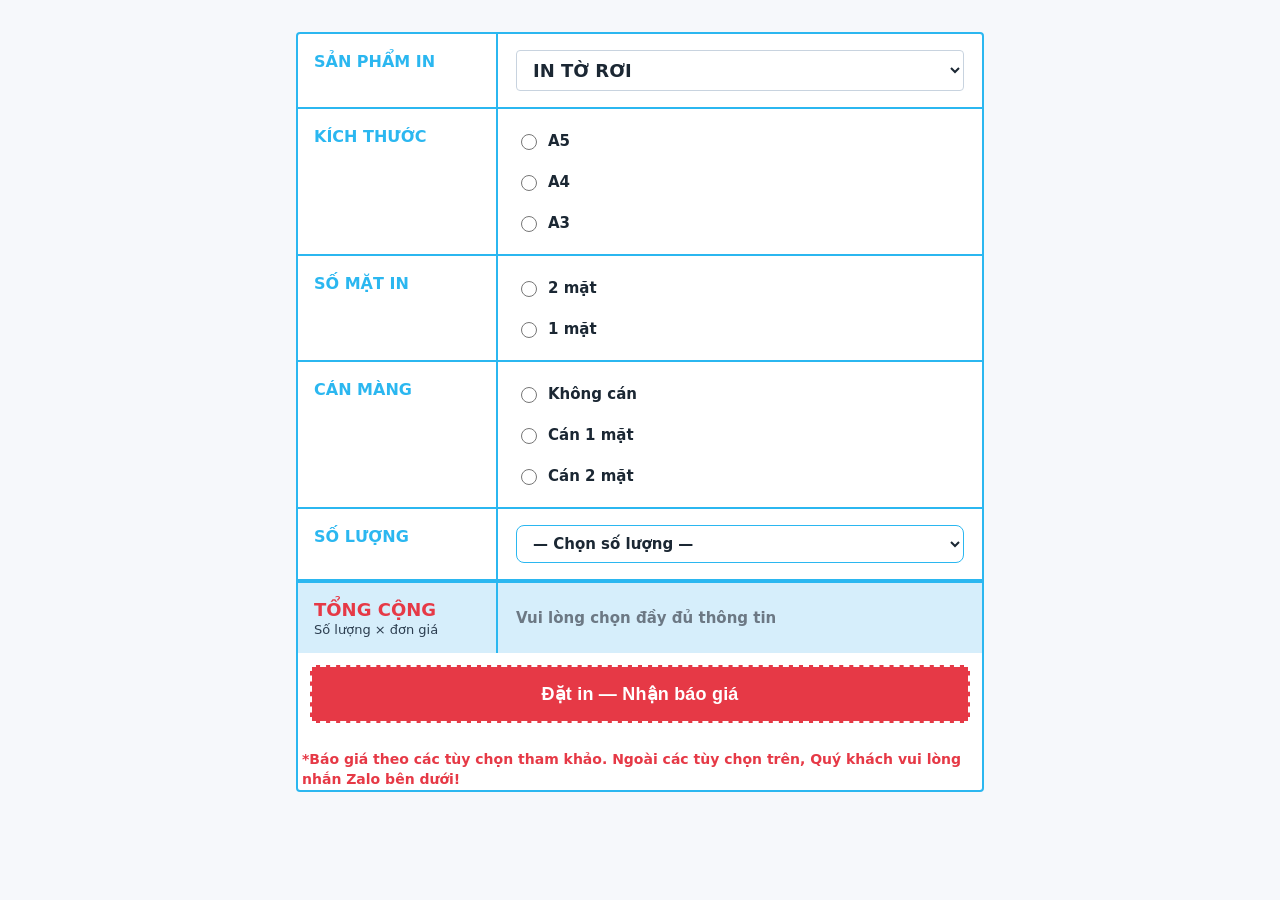
<file: index.html>
<!doctype html>
<html lang="vi">
<head>
  <meta charset="utf-8" />
  <meta name="viewport" content="width=device-width, initial-scale=1" />
  <title>Bảng giá động — In Siêu Tốc</title>
  <link rel="stylesheet" href="assets/style.css" />
</head>
<body>
  <main class="page">
    <div id="bg-widget" class="bg-widget" aria-busy="true">Đang tải bảng giá…</div>
  </main>

  <dialog id="cta-modal" class="cta-modal">
    <form method="dialog" id="cta-form">
      <h3>Đặt in — Nhận báo giá</h3>
      <p class="muted">Để lại thông tin, In Siêu Tốc sẽ liên hệ tư vấn nhanh.</p>
      <label>Họ và tên<input type="text" name="ten" required /></label>
      <label>Số điện thoại<input type="tel" name="sdt" required pattern="[0-9 +.-]{8,}" /></label>
      <label>Ghi chú<textarea name="ghi_chu" rows="4"></textarea></label>
      <div class="actions">
        <button type="button" value="cancel" class="btn-cancel" id="cta-cancel">Hủy</button>
        <button type="submit" class="btn-submit">Gửi yêu cầu</button>
      </div>
    </form>
  </dialog>

  <script src="assets/app.js"></script>
</body>
</html>
</file>
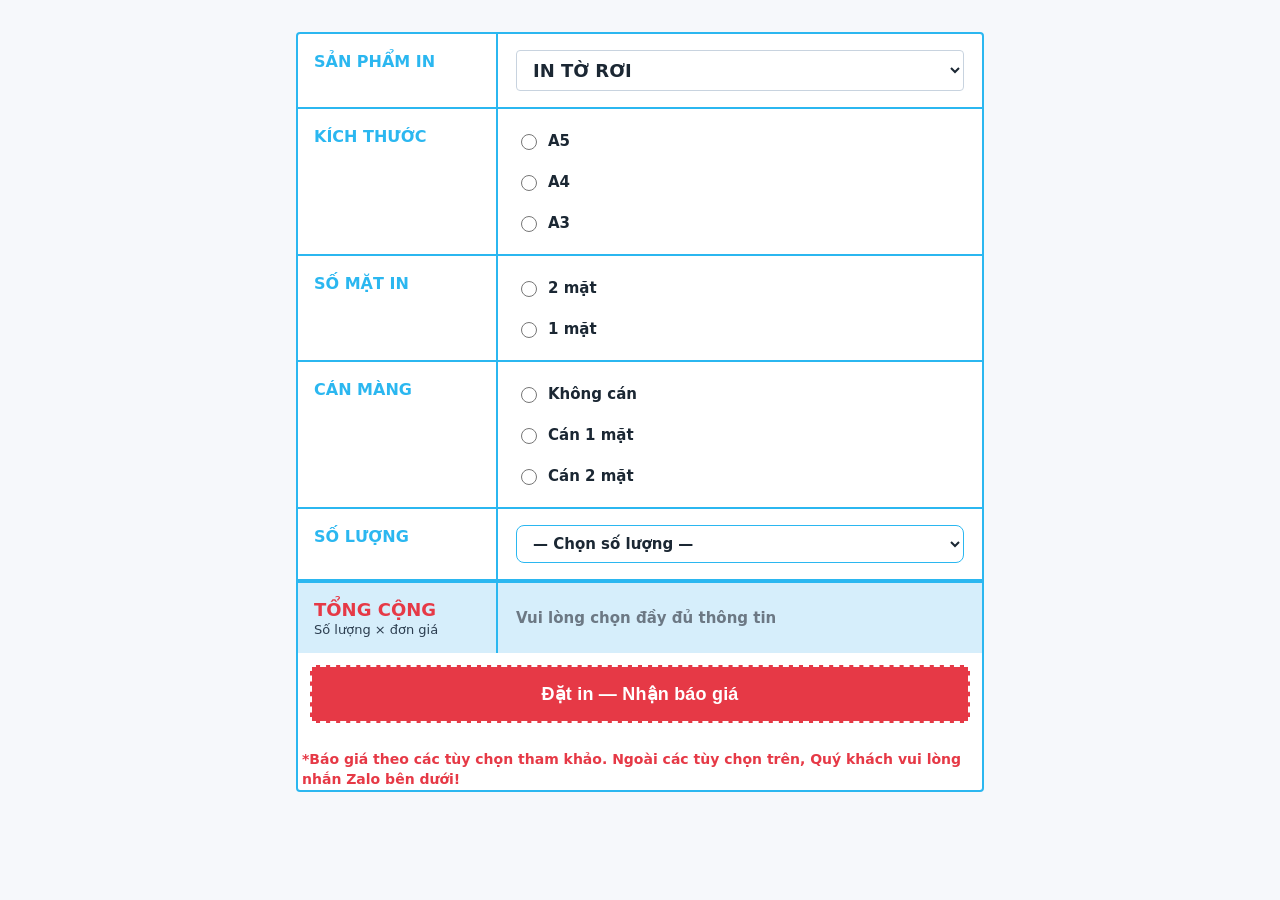
<file: demo.html>
<!doctype html>
<html lang="vi">
<head>
  <meta charset="utf-8" />
  <meta name="viewport" content="width=device-width, initial-scale=1" />
  <title>Bảng giá động — In Siêu Tốc</title>
  <style>
:root {
  --blue: #2BB7F0;
  --blue-soft: #D6EEFB;
  --blue-line: #2BB7F0;
  --red: #E63946;
  --red-soft: #FFE6E8;
  --ink: #1B2733;
  --muted: #6C7884;
  --bg: #F6F8FB;
}

* { box-sizing: border-box; }
html, body { margin: 0; padding: 0; }
body {
  font-family: -apple-system, "Segoe UI", system-ui, "Helvetica Neue", Arial, sans-serif;
  background: var(--bg);
  color: var(--ink);
  -webkit-font-smoothing: antialiased;
}
.page { max-width: 720px; margin: 32px auto; padding: 0 16px; }

/* ---------- Widget container ---------- */
.bg-widget {
  background: #fff;
  border: 2px solid var(--blue-line);
  border-radius: 4px;
  overflow: hidden;
}

/* ---------- Row layout (label | content) ---------- */
.bg-row {
  display: grid;
  grid-template-columns: 200px 1fr;
  border-bottom: 2px solid var(--blue-line);
}
.bg-row:last-of-type { border-bottom: 0; }
.bg-row > .label {
  padding: 18px 16px;
  border-right: 2px solid var(--blue-line);
  color: var(--blue);
  font-weight: 700;
  text-transform: uppercase;
  font-size: 16px;
  display: flex;
  flex-direction: column;
  justify-content: flex-start;
  gap: 4px;
}
.bg-row > .label .sub {
  font-size: 12px;
  color: var(--muted);
  text-transform: none;
  font-weight: 500;
}
.bg-row > .content {
  padding: 16px 18px;
  display: flex;
  flex-direction: column;
  gap: 10px;
  min-height: 64px;
}

/* ---------- Header (Sản phẩm in) ---------- */
.bg-header .content {
  flex-direction: row;
  align-items: center;
  font-weight: 700;
  font-size: 18px;
}
.bg-header select {
  font: inherit;
  font-weight: 700;
  border: 1px solid #c8d3df;
  background: #fff;
  padding: 8px 12px;
  border-radius: 4px;
  width: 100%;
  text-transform: uppercase;
  color: var(--ink);
  cursor: pointer;
}
.spec-note {
  font-size: 13px;
  font-weight: 500;
  color: var(--muted);
  text-transform: none;
  margin-top: 6px;
  font-style: italic;
}

/* ---------- Option pills (radio) ---------- */
.opt {
  display: inline-flex;
  align-items: center;
  gap: 8px;
  cursor: pointer;
  font-weight: 600;
  font-size: 15px;
  padding: 6px 0;
}
.opt input[type="radio"] { accent-color: var(--blue); width: 16px; height: 16px; }
.opt.disabled { opacity: 0.35; cursor: not-allowed; }

/* ---------- Quantity dropdown ---------- */
.qty-select {
  font: inherit;
  font-weight: 600;
  font-size: 15px;
  padding: 8px 12px;
  border: 1.5px solid var(--blue-line);
  border-radius: 8px;
  background: #fff;
  color: inherit;
  cursor: pointer;
  min-width: 220px;
  max-width: 100%;
}
.qty-select:focus { outline: 2px solid var(--blue); outline-offset: 1px; }
.qty-select option[data-contact="1"] { color: #888; font-style: italic; }

/* ---------- Total row ---------- */
.bg-total {
  background: var(--blue-soft);
  display: grid;
  grid-template-columns: 200px 1fr;
  border-top: 2px solid var(--blue-line);
}
.bg-total .label {
  padding: 16px;
  border-right: 2px solid var(--blue-line);
}
.bg-total .label strong {
  color: var(--red);
  font-weight: 800;
  font-size: 18px;
  text-transform: uppercase;
  display: block;
}
.bg-total .label .sub {
  display: block;
  font-size: 13px;
  color: #2c3e50;
  margin-top: 2px;
}
.bg-total .total-value {
  padding: 18px;
  font-size: 20px;
  font-weight: 800;
  display: flex;
  align-items: center;
}
.total-value .amt { text-decoration: underline; }
.total-value.muted { color: var(--muted); font-weight: 600; font-size: 15px; }
.total-value .calc-line {
  font-size: 13px;
  color: var(--muted);
  font-weight: 500;
  display: block;
  margin-top: 2px;
  text-decoration: none;
}
.total-value .stack { display: flex; flex-direction: column; }

/* ---------- CTA ---------- */
.cta-wrap { padding: 12px; background: #fff; }
.cta-btn {
  width: 100%;
  background: var(--red);
  color: #fff;
  border: 2px dashed #fff;
  outline: 2px solid var(--red);
  outline-offset: -6px;
  padding: 16px;
  font-size: 18px;
  font-weight: 800;
  text-transform: none;
  cursor: pointer;
  border-radius: 2px;
  letter-spacing: 0.2px;
}
.cta-btn:hover { background: #c92a36; }

/* ---------- Footer note ---------- */
.bg-footnote {
  padding: 14px 4px 0;
  color: var(--red);
  font-weight: 700;
  font-size: 14px;
  line-height: 1.45;
}

/* ---------- Modal ---------- */
.cta-modal {
  border: none;
  border-radius: 8px;
  padding: 0;
  width: min(440px, 92vw);
  box-shadow: 0 20px 60px rgba(0,0,0,0.25);
}
.cta-modal::backdrop { background: rgba(20,30,45,0.5); }
.cta-modal form { padding: 22px 22px 18px; display: flex; flex-direction: column; gap: 12px; }
.cta-modal h3 { margin: 0; color: var(--blue); font-size: 20px; }
.cta-modal .muted { color: var(--muted); font-size: 14px; margin: 0; }
.cta-modal label { display: flex; flex-direction: column; gap: 4px; font-size: 13px; font-weight: 600; color: var(--ink); }
.cta-modal input, .cta-modal textarea {
  font: inherit;
  padding: 10px 12px;
  border: 1px solid #c8d3df;
  border-radius: 6px;
  font-weight: 500;
}
.cta-modal textarea { resize: vertical; }
.cta-modal .actions { display: flex; justify-content: flex-end; gap: 8px; margin-top: 6px; }
.btn-cancel, .btn-submit {
  font: inherit;
  border-radius: 6px;
  padding: 10px 18px;
  font-weight: 700;
  cursor: pointer;
  border: none;
}
.btn-cancel { background: #eef1f5; color: var(--ink); }
.btn-submit { background: var(--red); color: #fff; }
.btn-submit:hover { background: #c92a36; }

@media (max-width: 560px) {
  .bg-row, .bg-total { grid-template-columns: 120px 1fr; }
  .bg-row > .label, .bg-total .label { font-size: 13px; padding: 12px 10px; }
  .bg-total .label strong { font-size: 16px; }
  .bg-total .total-value { font-size: 17px; padding: 12px; }
}

</style>
</head>
<body>
  <main class="page">
    <div id="bg-widget" class="bg-widget" aria-busy="true">Đang tải bảng giá…</div>
  </main>

  <dialog id="cta-modal" class="cta-modal">
    <form method="dialog" id="cta-form">
      <h3>Đặt in — Nhận báo giá</h3>
      <p class="muted">Để lại thông tin, In Siêu Tốc sẽ liên hệ tư vấn nhanh.</p>
      <label>Họ và tên<input type="text" name="ten" required /></label>
      <label>Số điện thoại<input type="tel" name="sdt" required pattern="[0-9 +.-]{8,}" /></label>
      <label>Ghi chú<textarea name="ghi_chu" rows="4"></textarea></label>
      <div class="actions">
        <button type="button" value="cancel" class="btn-cancel" id="cta-cancel">Hủy</button>
        <button type="submit" class="btn-submit">Gửi yêu cầu</button>
      </div>
    </form>
  </dialog>

  <script id="bg-data" type="application/json">{
  "services": [
    {
      "id": "to_roi",
      "label": "In tờ rơi",
      "fields": [
        "kich_thuoc",
        "so_mat",
        "can_mang",
        "so_luong"
      ],
      "field_labels": {
        "kich_thuoc": "Kích thước",
        "so_mat": "Số mặt in",
        "can_mang": "Cán màng",
        "so_luong": "Số lượng"
      },
      "qty_tiers": [
        {
          "value": 10,
          "label": "10 tờ"
        },
        {
          "value": 20,
          "label": "20 tờ"
        },
        {
          "value": 50,
          "label": "50 tờ"
        },
        {
          "value": 100,
          "label": "100 tờ"
        },
        {
          "value": 200,
          "label": "200 tờ"
        },
        {
          "value": 300,
          "label": "300 tờ"
        },
        {
          "value": 500,
          "label": "500 tờ"
        },
        {
          "value": 1000,
          "label": "1.000 tờ"
        },
        {
          "value": 2000,
          "label": "2.000 tờ"
        },
        {
          "value": 5000,
          "label": "5.000 tờ"
        }
      ],
      "spec_note": null,
      "footer_note": "*Báo giá theo các tùy chọn tham khảo. Ngoài các tùy chọn trên, Quý khách vui lòng nhắn Zalo bên dưới!"
    },
    {
      "id": "name_card",
      "label": "In name card",
      "fields": [
        "kich_thuoc",
        "chat_lieu",
        "so_luong"
      ],
      "field_labels": {
        "kich_thuoc": "Kích thước",
        "chat_lieu": "Chất liệu",
        "so_luong": "Số lượng"
      },
      "spec_note": "1 hộp = 100 card",
      "merge_kich_thuoc": {
        "86×53mm": "90×54mm"
      },
      "extra_options": {
        "kich_thuoc": [
          "86×53mm"
        ]
      },
      "qty_tiers": [
        {
          "value": 5,
          "label": "5 hộp"
        },
        {
          "value": 10,
          "label": "10 hộp"
        },
        {
          "value": 20,
          "label": "20 hộp"
        }
      ],
      "footer_note": "*Báo giá theo các tùy chọn tham khảo. Ngoài các tùy chọn trên, Quý khách vui lòng nhắn Zalo bên dưới!"
    },
    {
      "id": "tem_nhan",
      "label": "In tem nhãn",
      "fields": [
        "chat_lieu",
        "hinh_dang",
        "kich_thuoc",
        "so_luong"
      ],
      "field_labels": {
        "chat_lieu": "Chất liệu",
        "hinh_dang": "Hình dáng",
        "kich_thuoc": "Kích thước",
        "so_luong": "Số lượng"
      },
      "cascade": true,
      "qty_tiers": [
        {
          "value": 100,
          "label": "100 nhãn"
        },
        {
          "value": 200,
          "label": "200 nhãn"
        },
        {
          "value": 300,
          "label": "300 nhãn"
        },
        {
          "value": 400,
          "label": "400 nhãn"
        },
        {
          "value": 500,
          "label": "500 nhãn"
        },
        {
          "value": 1000,
          "label": "1.000 nhãn"
        },
        {
          "value": 2000,
          "label": "2.000 nhãn"
        },
        {
          "value": 3000,
          "label": "3.000 nhãn"
        },
        {
          "value": 4000,
          "label": "4.000 nhãn"
        },
        {
          "value": 5000,
          "label": "5.000 nhãn"
        }
      ],
      "spec_note": null,
      "footer_note": "*Báo giá theo các tùy chọn tham khảo. Ngoài các tùy chọn trên, Quý khách vui lòng nhắn Zalo bên dưới!"
    },
    {
      "id": "decal",
      "label": "In decal giấy tròn",
      "fields": [
        "kich_thuoc",
        "so_luong"
      ],
      "field_labels": {
        "kich_thuoc": "Kích thước",
        "so_luong": "Số lượng"
      },
      "qty_tiers": [
        {
          "value": 100,
          "label": "100 cái"
        },
        {
          "value": 200,
          "label": "200 cái"
        },
        {
          "value": 300,
          "label": "300 cái"
        },
        {
          "value": 400,
          "label": "400 cái"
        },
        {
          "value": 500,
          "label": "500 cái"
        },
        {
          "value": 1000,
          "label": "1.000 cái"
        },
        {
          "value": 2000,
          "label": "2.000 cái"
        },
        {
          "value": 3000,
          "label": "3.000 cái"
        },
        {
          "value": 4000,
          "label": "4.000 cái"
        },
        {
          "value": 5000,
          "label": "5.000 cái"
        }
      ],
      "spec_note": "Decal giấy, bế demi",
      "footer_note": "*Báo giá theo các tùy chọn tham khảo. Ngoài các tùy chọn trên, Quý khách vui lòng nhắn Zalo bên dưới!"
    },
    {
      "id": "catalogue",
      "label": "In catalogue",
      "fields": [
        "kich_thuoc",
        "so_trang",
        "so_luong"
      ],
      "field_labels": {
        "kich_thuoc": "Khổ",
        "so_trang": "Số trang",
        "so_luong": "Số lượng"
      },
      "spec_note": "Bìa Couché 300gsm, ruột Couché 150gsm, cán mờ bìa, đóng kim",
      "addon_service": "Phụ phí catalogue",
      "addon_kich_thuoc": "Đóng kim cuốn",
      "qty_tiers": [
        {
          "value": 5,
          "label": "5 cuốn"
        },
        {
          "value": 10,
          "label": "10 cuốn"
        },
        {
          "value": 20,
          "label": "20 cuốn"
        },
        {
          "value": 50,
          "label": "50 cuốn"
        },
        {
          "value": 100,
          "label": "100 cuốn"
        },
        {
          "value": 200,
          "label": "200 cuốn"
        }
      ],
      "footer_note": "*Báo giá theo các tùy chọn tham khảo. Đóng keo gáy nhiệt và các yêu cầu khác, Quý khách vui lòng nhắn Zalo bên dưới!"
    }
  ],
  "rows": [
    {
      "dich_vu": "In tờ rơi",
      "kich_thuoc": "A5",
      "so_mat": "2 mặt",
      "can_mang": "Không cán",
      "so_luong": "1-2",
      "don_gia": 30000,
      "don_vi_gia": "VNĐ/tờ",
      "don_vi_sl": "tờ",
      "ghi_chu": "KTS"
    },
    {
      "dich_vu": "In tờ rơi",
      "kich_thuoc": "A5",
      "so_mat": "2 mặt",
      "can_mang": "Không cán",
      "so_luong": "3-9",
      "don_gia": 5600,
      "don_vi_gia": "VNĐ/tờ",
      "don_vi_sl": "tờ",
      "ghi_chu": "KTS"
    },
    {
      "dich_vu": "In tờ rơi",
      "kich_thuoc": "A5",
      "so_mat": "2 mặt",
      "can_mang": "Không cán",
      "so_luong": "10-19",
      "don_gia": 4200,
      "don_vi_gia": "VNĐ/tờ",
      "don_vi_sl": "tờ",
      "ghi_chu": "KTS"
    },
    {
      "dich_vu": "In tờ rơi",
      "kich_thuoc": "A5",
      "so_mat": "2 mặt",
      "can_mang": "Không cán",
      "so_luong": "20-59",
      "don_gia": 2800,
      "don_vi_gia": "VNĐ/tờ",
      "don_vi_sl": "tờ",
      "ghi_chu": "KTS"
    },
    {
      "dich_vu": "In tờ rơi",
      "kich_thuoc": "A5",
      "so_mat": "2 mặt",
      "can_mang": "Không cán",
      "so_luong": "60-99",
      "don_gia": 2450,
      "don_vi_gia": "VNĐ/tờ",
      "don_vi_sl": "tờ",
      "ghi_chu": "KTS"
    },
    {
      "dich_vu": "In tờ rơi",
      "kich_thuoc": "A5",
      "so_mat": "2 mặt",
      "can_mang": "Không cán",
      "so_luong": "100-199",
      "don_gia": 2100,
      "don_vi_gia": "VNĐ/tờ",
      "don_vi_sl": "tờ",
      "ghi_chu": "KTS"
    },
    {
      "dich_vu": "In tờ rơi",
      "kich_thuoc": "A5",
      "so_mat": "2 mặt",
      "can_mang": "Không cán",
      "so_luong": "200-299",
      "don_gia": 2030,
      "don_vi_gia": "VNĐ/tờ",
      "don_vi_sl": "tờ",
      "ghi_chu": "KTS"
    },
    {
      "dich_vu": "In tờ rơi",
      "kich_thuoc": "A5",
      "so_mat": "2 mặt",
      "can_mang": "Không cán",
      "so_luong": "300-399",
      "don_gia": 1960,
      "don_vi_gia": "VNĐ/tờ",
      "don_vi_sl": "tờ",
      "ghi_chu": "KTS"
    },
    {
      "dich_vu": "In tờ rơi",
      "kich_thuoc": "A5",
      "so_mat": "2 mặt",
      "can_mang": "Không cán",
      "so_luong": "400-599",
      "don_gia": 1890,
      "don_vi_gia": "VNĐ/tờ",
      "don_vi_sl": "tờ",
      "ghi_chu": "KTS"
    },
    {
      "dich_vu": "In tờ rơi",
      "kich_thuoc": "A5",
      "so_mat": "2 mặt",
      "can_mang": "Không cán",
      "so_luong": "600-999",
      "don_gia": 1750,
      "don_vi_gia": "VNĐ/tờ",
      "don_vi_sl": "tờ",
      "ghi_chu": "KTS"
    },
    {
      "dich_vu": "In tờ rơi",
      "kich_thuoc": "A5",
      "so_mat": "2 mặt",
      "can_mang": "Không cán",
      "so_luong": "1000-1599",
      "don_gia": 1553,
      "don_vi_gia": "VNĐ/tờ",
      "don_vi_sl": "tờ",
      "ghi_chu": "KTS"
    },
    {
      "dich_vu": "In tờ rơi",
      "kich_thuoc": "A5",
      "so_mat": "2 mặt",
      "can_mang": "Không cán",
      "so_luong": "1600-1999",
      "don_gia": 1485,
      "don_vi_gia": "VNĐ/tờ",
      "don_vi_sl": "tờ",
      "ghi_chu": "KTS"
    },
    {
      "dich_vu": "In tờ rơi",
      "kich_thuoc": "A5",
      "so_mat": "2 mặt",
      "can_mang": "Không cán",
      "so_luong": "2000+",
      "don_gia": 1365,
      "don_vi_gia": "VNĐ/tờ",
      "don_vi_sl": "tờ",
      "ghi_chu": "KTS"
    },
    {
      "dich_vu": "In tờ rơi",
      "kich_thuoc": "A5",
      "so_mat": "2 mặt",
      "can_mang": "Cán 1 mặt",
      "so_luong": "1-2",
      "don_gia": 35000,
      "don_vi_gia": "VNĐ/tờ",
      "don_vi_sl": "tờ",
      "ghi_chu": "KTS"
    },
    {
      "dich_vu": "In tờ rơi",
      "kich_thuoc": "A5",
      "so_mat": "2 mặt",
      "can_mang": "Cán 1 mặt",
      "so_luong": "3-9",
      "don_gia": 6300,
      "don_vi_gia": "VNĐ/tờ",
      "don_vi_sl": "tờ",
      "ghi_chu": "KTS"
    },
    {
      "dich_vu": "In tờ rơi",
      "kich_thuoc": "A5",
      "so_mat": "2 mặt",
      "can_mang": "Cán 1 mặt",
      "so_luong": "10-19",
      "don_gia": 4900,
      "don_vi_gia": "VNĐ/tờ",
      "don_vi_sl": "tờ",
      "ghi_chu": "KTS"
    },
    {
      "dich_vu": "In tờ rơi",
      "kich_thuoc": "A5",
      "so_mat": "2 mặt",
      "can_mang": "Cán 1 mặt",
      "so_luong": "20-59",
      "don_gia": 3150,
      "don_vi_gia": "VNĐ/tờ",
      "don_vi_sl": "tờ",
      "ghi_chu": "KTS"
    },
    {
      "dich_vu": "In tờ rơi",
      "kich_thuoc": "A5",
      "so_mat": "2 mặt",
      "can_mang": "Cán 1 mặt",
      "so_luong": "60-99",
      "don_gia": 2800,
      "don_vi_gia": "VNĐ/tờ",
      "don_vi_sl": "tờ",
      "ghi_chu": "KTS"
    },
    {
      "dich_vu": "In tờ rơi",
      "kich_thuoc": "A5",
      "so_mat": "2 mặt",
      "can_mang": "Cán 1 mặt",
      "so_luong": "100-199",
      "don_gia": 2380,
      "don_vi_gia": "VNĐ/tờ",
      "don_vi_sl": "tờ",
      "ghi_chu": "KTS"
    },
    {
      "dich_vu": "In tờ rơi",
      "kich_thuoc": "A5",
      "so_mat": "2 mặt",
      "can_mang": "Cán 1 mặt",
      "so_luong": "200-299",
      "don_gia": 2310,
      "don_vi_gia": "VNĐ/tờ",
      "don_vi_sl": "tờ",
      "ghi_chu": "KTS"
    },
    {
      "dich_vu": "In tờ rơi",
      "kich_thuoc": "A5",
      "so_mat": "2 mặt",
      "can_mang": "Cán 1 mặt",
      "so_luong": "300-399",
      "don_gia": 2170,
      "don_vi_gia": "VNĐ/tờ",
      "don_vi_sl": "tờ",
      "ghi_chu": "KTS"
    },
    {
      "dich_vu": "In tờ rơi",
      "kich_thuoc": "A5",
      "so_mat": "2 mặt",
      "can_mang": "Cán 1 mặt",
      "so_luong": "400-599",
      "don_gia": 2100,
      "don_vi_gia": "VNĐ/tờ",
      "don_vi_sl": "tờ",
      "ghi_chu": "KTS"
    },
    {
      "dich_vu": "In tờ rơi",
      "kich_thuoc": "A5",
      "so_mat": "2 mặt",
      "can_mang": "Cán 1 mặt",
      "so_luong": "600-999",
      "don_gia": 1890,
      "don_vi_gia": "VNĐ/tờ",
      "don_vi_sl": "tờ",
      "ghi_chu": "KTS"
    },
    {
      "dich_vu": "In tờ rơi",
      "kich_thuoc": "A5",
      "so_mat": "2 mặt",
      "can_mang": "Cán 1 mặt",
      "so_luong": "1000-1599",
      "don_gia": 1688,
      "don_vi_gia": "VNĐ/tờ",
      "don_vi_sl": "tờ",
      "ghi_chu": "KTS"
    },
    {
      "dich_vu": "In tờ rơi",
      "kich_thuoc": "A5",
      "so_mat": "2 mặt",
      "can_mang": "Cán 1 mặt",
      "so_luong": "1600-1999",
      "don_gia": 1620,
      "don_vi_gia": "VNĐ/tờ",
      "don_vi_sl": "tờ",
      "ghi_chu": "KTS"
    },
    {
      "dich_vu": "In tờ rơi",
      "kich_thuoc": "A5",
      "so_mat": "2 mặt",
      "can_mang": "Cán 1 mặt",
      "so_luong": "2000+",
      "don_gia": 1495,
      "don_vi_gia": "VNĐ/tờ",
      "don_vi_sl": "tờ",
      "ghi_chu": "KTS"
    },
    {
      "dich_vu": "In tờ rơi",
      "kich_thuoc": "A5",
      "so_mat": "2 mặt",
      "can_mang": "Cán 2 mặt",
      "so_luong": "1-2",
      "don_gia": 40000,
      "don_vi_gia": "VNĐ/tờ",
      "don_vi_sl": "tờ",
      "ghi_chu": "KTS"
    },
    {
      "dich_vu": "In tờ rơi",
      "kich_thuoc": "A5",
      "so_mat": "2 mặt",
      "can_mang": "Cán 2 mặt",
      "so_luong": "3-9",
      "don_gia": 7000,
      "don_vi_gia": "VNĐ/tờ",
      "don_vi_sl": "tờ",
      "ghi_chu": "KTS"
    },
    {
      "dich_vu": "In tờ rơi",
      "kich_thuoc": "A5",
      "so_mat": "2 mặt",
      "can_mang": "Cán 2 mặt",
      "so_luong": "10-19",
      "don_gia": 5600,
      "don_vi_gia": "VNĐ/tờ",
      "don_vi_sl": "tờ",
      "ghi_chu": "KTS"
    },
    {
      "dich_vu": "In tờ rơi",
      "kich_thuoc": "A5",
      "so_mat": "2 mặt",
      "can_mang": "Cán 2 mặt",
      "so_luong": "20-59",
      "don_gia": 3500,
      "don_vi_gia": "VNĐ/tờ",
      "don_vi_sl": "tờ",
      "ghi_chu": "KTS"
    },
    {
      "dich_vu": "In tờ rơi",
      "kich_thuoc": "A5",
      "so_mat": "2 mặt",
      "can_mang": "Cán 2 mặt",
      "so_luong": "60-99",
      "don_gia": 3150,
      "don_vi_gia": "VNĐ/tờ",
      "don_vi_sl": "tờ",
      "ghi_chu": "KTS"
    },
    {
      "dich_vu": "In tờ rơi",
      "kich_thuoc": "A5",
      "so_mat": "2 mặt",
      "can_mang": "Cán 2 mặt",
      "so_luong": "100-199",
      "don_gia": 2590,
      "don_vi_gia": "VNĐ/tờ",
      "don_vi_sl": "tờ",
      "ghi_chu": "KTS"
    },
    {
      "dich_vu": "In tờ rơi",
      "kich_thuoc": "A5",
      "so_mat": "2 mặt",
      "can_mang": "Cán 2 mặt",
      "so_luong": "200-299",
      "don_gia": 2450,
      "don_vi_gia": "VNĐ/tờ",
      "don_vi_sl": "tờ",
      "ghi_chu": "KTS"
    },
    {
      "dich_vu": "In tờ rơi",
      "kich_thuoc": "A5",
      "so_mat": "2 mặt",
      "can_mang": "Cán 2 mặt",
      "so_luong": "300-399",
      "don_gia": 2310,
      "don_vi_gia": "VNĐ/tờ",
      "don_vi_sl": "tờ",
      "ghi_chu": "KTS"
    },
    {
      "dich_vu": "In tờ rơi",
      "kich_thuoc": "A5",
      "so_mat": "2 mặt",
      "can_mang": "Cán 2 mặt",
      "so_luong": "400-599",
      "don_gia": 2240,
      "don_vi_gia": "VNĐ/tờ",
      "don_vi_sl": "tờ",
      "ghi_chu": "KTS"
    },
    {
      "dich_vu": "In tờ rơi",
      "kich_thuoc": "A5",
      "so_mat": "2 mặt",
      "can_mang": "Cán 2 mặt",
      "so_luong": "600-999",
      "don_gia": 2030,
      "don_vi_gia": "VNĐ/tờ",
      "don_vi_sl": "tờ",
      "ghi_chu": "KTS"
    },
    {
      "dich_vu": "In tờ rơi",
      "kich_thuoc": "A5",
      "so_mat": "2 mặt",
      "can_mang": "Cán 2 mặt",
      "so_luong": "1000-1599",
      "don_gia": 1823,
      "don_vi_gia": "VNĐ/tờ",
      "don_vi_sl": "tờ",
      "ghi_chu": "KTS"
    },
    {
      "dich_vu": "In tờ rơi",
      "kich_thuoc": "A5",
      "so_mat": "2 mặt",
      "can_mang": "Cán 2 mặt",
      "so_luong": "1600-1999",
      "don_gia": 1755,
      "don_vi_gia": "VNĐ/tờ",
      "don_vi_sl": "tờ",
      "ghi_chu": "KTS"
    },
    {
      "dich_vu": "In tờ rơi",
      "kich_thuoc": "A5",
      "so_mat": "2 mặt",
      "can_mang": "Cán 2 mặt",
      "so_luong": "2000+",
      "don_gia": 1654,
      "don_vi_gia": "VNĐ/tờ",
      "don_vi_sl": "tờ",
      "ghi_chu": "KTS"
    },
    {
      "dich_vu": "In tờ rơi",
      "kich_thuoc": "A5",
      "so_mat": "1 mặt",
      "can_mang": "Không cán",
      "so_luong": "1-2",
      "don_gia": 25000,
      "don_vi_gia": "VNĐ/tờ",
      "don_vi_sl": "tờ",
      "ghi_chu": "KTS"
    },
    {
      "dich_vu": "In tờ rơi",
      "kich_thuoc": "A5",
      "so_mat": "1 mặt",
      "can_mang": "Không cán",
      "so_luong": "3-9",
      "don_gia": 3050,
      "don_vi_gia": "VNĐ/tờ",
      "don_vi_sl": "tờ",
      "ghi_chu": "KTS"
    },
    {
      "dich_vu": "In tờ rơi",
      "kich_thuoc": "A5",
      "so_mat": "1 mặt",
      "can_mang": "Không cán",
      "so_luong": "10-19",
      "don_gia": 2350,
      "don_vi_gia": "VNĐ/tờ",
      "don_vi_sl": "tờ",
      "ghi_chu": "KTS"
    },
    {
      "dich_vu": "In tờ rơi",
      "kich_thuoc": "A5",
      "so_mat": "1 mặt",
      "can_mang": "Không cán",
      "so_luong": "20-59",
      "don_gia": 1650,
      "don_vi_gia": "VNĐ/tờ",
      "don_vi_sl": "tờ",
      "ghi_chu": "KTS"
    },
    {
      "dich_vu": "In tờ rơi",
      "kich_thuoc": "A5",
      "so_mat": "1 mặt",
      "can_mang": "Không cán",
      "so_luong": "60-99",
      "don_gia": 1475,
      "don_vi_gia": "VNĐ/tờ",
      "don_vi_sl": "tờ",
      "ghi_chu": "KTS"
    },
    {
      "dich_vu": "In tờ rơi",
      "kich_thuoc": "A5",
      "so_mat": "1 mặt",
      "can_mang": "Không cán",
      "so_luong": "100-199",
      "don_gia": 1300,
      "don_vi_gia": "VNĐ/tờ",
      "don_vi_sl": "tờ",
      "ghi_chu": "KTS"
    },
    {
      "dich_vu": "In tờ rơi",
      "kich_thuoc": "A5",
      "so_mat": "1 mặt",
      "can_mang": "Không cán",
      "so_luong": "200-299",
      "don_gia": 1265,
      "don_vi_gia": "VNĐ/tờ",
      "don_vi_sl": "tờ",
      "ghi_chu": "KTS"
    },
    {
      "dich_vu": "In tờ rơi",
      "kich_thuoc": "A5",
      "so_mat": "1 mặt",
      "can_mang": "Không cán",
      "so_luong": "300-399",
      "don_gia": 1230,
      "don_vi_gia": "VNĐ/tờ",
      "don_vi_sl": "tờ",
      "ghi_chu": "KTS"
    },
    {
      "dich_vu": "In tờ rơi",
      "kich_thuoc": "A5",
      "so_mat": "1 mặt",
      "can_mang": "Không cán",
      "so_luong": "400-599",
      "don_gia": 1195,
      "don_vi_gia": "VNĐ/tờ",
      "don_vi_sl": "tờ",
      "ghi_chu": "KTS"
    },
    {
      "dich_vu": "In tờ rơi",
      "kich_thuoc": "A5",
      "so_mat": "1 mặt",
      "can_mang": "Không cán",
      "so_luong": "600-999",
      "don_gia": 1125,
      "don_vi_gia": "VNĐ/tờ",
      "don_vi_sl": "tờ",
      "ghi_chu": "KTS"
    },
    {
      "dich_vu": "In tờ rơi",
      "kich_thuoc": "A5",
      "so_mat": "1 mặt",
      "can_mang": "Không cán",
      "so_luong": "1000-1599",
      "don_gia": 1026,
      "don_vi_gia": "VNĐ/tờ",
      "don_vi_sl": "tờ",
      "ghi_chu": "KTS"
    },
    {
      "dich_vu": "In tờ rơi",
      "kich_thuoc": "A5",
      "so_mat": "1 mặt",
      "can_mang": "Không cán",
      "so_luong": "1600-1999",
      "don_gia": 993,
      "don_vi_gia": "VNĐ/tờ",
      "don_vi_sl": "tờ",
      "ghi_chu": "KTS"
    },
    {
      "dich_vu": "In tờ rơi",
      "kich_thuoc": "A5",
      "so_mat": "1 mặt",
      "can_mang": "Không cán",
      "so_luong": "2000+",
      "don_gia": 933,
      "don_vi_gia": "VNĐ/tờ",
      "don_vi_sl": "tờ",
      "ghi_chu": "KTS"
    },
    {
      "dich_vu": "In tờ rơi",
      "kich_thuoc": "A5",
      "so_mat": "1 mặt",
      "can_mang": "Cán 1 mặt",
      "so_luong": "1-2",
      "don_gia": 30000,
      "don_vi_gia": "VNĐ/tờ",
      "don_vi_sl": "tờ",
      "ghi_chu": "KTS"
    },
    {
      "dich_vu": "In tờ rơi",
      "kich_thuoc": "A5",
      "so_mat": "1 mặt",
      "can_mang": "Cán 1 mặt",
      "so_luong": "3-9",
      "don_gia": 2500,
      "don_vi_gia": "VNĐ/tờ",
      "don_vi_sl": "tờ",
      "ghi_chu": "KTS"
    },
    {
      "dich_vu": "In tờ rơi",
      "kich_thuoc": "A5",
      "so_mat": "1 mặt",
      "can_mang": "Cán 1 mặt",
      "so_luong": "10-19",
      "don_gia": 2600,
      "don_vi_gia": "VNĐ/tờ",
      "don_vi_sl": "tờ",
      "ghi_chu": "KTS"
    },
    {
      "dich_vu": "In tờ rơi",
      "kich_thuoc": "A5",
      "so_mat": "1 mặt",
      "can_mang": "Cán 1 mặt",
      "so_luong": "20-59",
      "don_gia": 1900,
      "don_vi_gia": "VNĐ/tờ",
      "don_vi_sl": "tờ",
      "ghi_chu": "KTS"
    },
    {
      "dich_vu": "In tờ rơi",
      "kich_thuoc": "A5",
      "so_mat": "1 mặt",
      "can_mang": "Cán 1 mặt",
      "so_luong": "60-99",
      "don_gia": 1725,
      "don_vi_gia": "VNĐ/tờ",
      "don_vi_sl": "tờ",
      "ghi_chu": "KTS"
    },
    {
      "dich_vu": "In tờ rơi",
      "kich_thuoc": "A5",
      "so_mat": "1 mặt",
      "can_mang": "Cán 1 mặt",
      "so_luong": "100-199",
      "don_gia": 1550,
      "don_vi_gia": "VNĐ/tờ",
      "don_vi_sl": "tờ",
      "ghi_chu": "KTS"
    },
    {
      "dich_vu": "In tờ rơi",
      "kich_thuoc": "A5",
      "so_mat": "1 mặt",
      "can_mang": "Cán 1 mặt",
      "so_luong": "200-299",
      "don_gia": 1515,
      "don_vi_gia": "VNĐ/tờ",
      "don_vi_sl": "tờ",
      "ghi_chu": "KTS"
    },
    {
      "dich_vu": "In tờ rơi",
      "kich_thuoc": "A5",
      "so_mat": "1 mặt",
      "can_mang": "Cán 1 mặt",
      "so_luong": "300-399",
      "don_gia": 1480,
      "don_vi_gia": "VNĐ/tờ",
      "don_vi_sl": "tờ",
      "ghi_chu": "KTS"
    },
    {
      "dich_vu": "In tờ rơi",
      "kich_thuoc": "A5",
      "so_mat": "1 mặt",
      "can_mang": "Cán 1 mặt",
      "so_luong": "400-599",
      "don_gia": 1445,
      "don_vi_gia": "VNĐ/tờ",
      "don_vi_sl": "tờ",
      "ghi_chu": "KTS"
    },
    {
      "dich_vu": "In tờ rơi",
      "kich_thuoc": "A5",
      "so_mat": "1 mặt",
      "can_mang": "Cán 1 mặt",
      "so_luong": "600-999",
      "don_gia": 1375,
      "don_vi_gia": "VNĐ/tờ",
      "don_vi_sl": "tờ",
      "ghi_chu": "KTS"
    },
    {
      "dich_vu": "In tờ rơi",
      "kich_thuoc": "A5",
      "so_mat": "1 mặt",
      "can_mang": "Cán 1 mặt",
      "so_luong": "1000-1599",
      "don_gia": 1276,
      "don_vi_gia": "VNĐ/tờ",
      "don_vi_sl": "tờ",
      "ghi_chu": "KTS"
    },
    {
      "dich_vu": "In tờ rơi",
      "kich_thuoc": "A5",
      "so_mat": "1 mặt",
      "can_mang": "Cán 1 mặt",
      "so_luong": "1600-1999",
      "don_gia": 1243,
      "don_vi_gia": "VNĐ/tờ",
      "don_vi_sl": "tờ",
      "ghi_chu": "KTS"
    },
    {
      "dich_vu": "In tờ rơi",
      "kich_thuoc": "A5",
      "so_mat": "1 mặt",
      "can_mang": "Cán 1 mặt",
      "so_luong": "2000+",
      "don_gia": 1183,
      "don_vi_gia": "VNĐ/tờ",
      "don_vi_sl": "tờ",
      "ghi_chu": "KTS"
    },
    {
      "dich_vu": "In tờ rơi",
      "kich_thuoc": "A5",
      "so_mat": "1 mặt",
      "can_mang": "Cán 2 mặt",
      "so_luong": "1-2",
      "don_gia": 35000,
      "don_vi_gia": "VNĐ/tờ",
      "don_vi_sl": "tờ",
      "ghi_chu": "KTS"
    },
    {
      "dich_vu": "In tờ rơi",
      "kich_thuoc": "A5",
      "so_mat": "1 mặt",
      "can_mang": "Cán 2 mặt",
      "so_luong": "3-9",
      "don_gia": 3550,
      "don_vi_gia": "VNĐ/tờ",
      "don_vi_sl": "tờ",
      "ghi_chu": "KTS"
    },
    {
      "dich_vu": "In tờ rơi",
      "kich_thuoc": "A5",
      "so_mat": "1 mặt",
      "can_mang": "Cán 2 mặt",
      "so_luong": "10-19",
      "don_gia": 2850,
      "don_vi_gia": "VNĐ/tờ",
      "don_vi_sl": "tờ",
      "ghi_chu": "KTS"
    },
    {
      "dich_vu": "In tờ rơi",
      "kich_thuoc": "A5",
      "so_mat": "1 mặt",
      "can_mang": "Cán 2 mặt",
      "so_luong": "20-59",
      "don_gia": 2150,
      "don_vi_gia": "VNĐ/tờ",
      "don_vi_sl": "tờ",
      "ghi_chu": "KTS"
    },
    {
      "dich_vu": "In tờ rơi",
      "kich_thuoc": "A5",
      "so_mat": "1 mặt",
      "can_mang": "Cán 2 mặt",
      "so_luong": "60-99",
      "don_gia": 1975,
      "don_vi_gia": "VNĐ/tờ",
      "don_vi_sl": "tờ",
      "ghi_chu": "KTS"
    },
    {
      "dich_vu": "In tờ rơi",
      "kich_thuoc": "A5",
      "so_mat": "1 mặt",
      "can_mang": "Cán 2 mặt",
      "so_luong": "100-199",
      "don_gia": 1800,
      "don_vi_gia": "VNĐ/tờ",
      "don_vi_sl": "tờ",
      "ghi_chu": "KTS"
    },
    {
      "dich_vu": "In tờ rơi",
      "kich_thuoc": "A5",
      "so_mat": "1 mặt",
      "can_mang": "Cán 2 mặt",
      "so_luong": "200-299",
      "don_gia": 1765,
      "don_vi_gia": "VNĐ/tờ",
      "don_vi_sl": "tờ",
      "ghi_chu": "KTS"
    },
    {
      "dich_vu": "In tờ rơi",
      "kich_thuoc": "A5",
      "so_mat": "1 mặt",
      "can_mang": "Cán 2 mặt",
      "so_luong": "300-399",
      "don_gia": 1730,
      "don_vi_gia": "VNĐ/tờ",
      "don_vi_sl": "tờ",
      "ghi_chu": "KTS"
    },
    {
      "dich_vu": "In tờ rơi",
      "kich_thuoc": "A5",
      "so_mat": "1 mặt",
      "can_mang": "Cán 2 mặt",
      "so_luong": "400-599",
      "don_gia": 1695,
      "don_vi_gia": "VNĐ/tờ",
      "don_vi_sl": "tờ",
      "ghi_chu": "KTS"
    },
    {
      "dich_vu": "In tờ rơi",
      "kich_thuoc": "A5",
      "so_mat": "1 mặt",
      "can_mang": "Cán 2 mặt",
      "so_luong": "600-999",
      "don_gia": 1625,
      "don_vi_gia": "VNĐ/tờ",
      "don_vi_sl": "tờ",
      "ghi_chu": "KTS"
    },
    {
      "dich_vu": "In tờ rơi",
      "kich_thuoc": "A5",
      "so_mat": "1 mặt",
      "can_mang": "Cán 2 mặt",
      "so_luong": "1000-1599",
      "don_gia": 1526,
      "don_vi_gia": "VNĐ/tờ",
      "don_vi_sl": "tờ",
      "ghi_chu": "KTS"
    },
    {
      "dich_vu": "In tờ rơi",
      "kich_thuoc": "A5",
      "so_mat": "1 mặt",
      "can_mang": "Cán 2 mặt",
      "so_luong": "1600-1999",
      "don_gia": 1493,
      "don_vi_gia": "VNĐ/tờ",
      "don_vi_sl": "tờ",
      "ghi_chu": "KTS"
    },
    {
      "dich_vu": "In tờ rơi",
      "kich_thuoc": "A5",
      "so_mat": "1 mặt",
      "can_mang": "Cán 2 mặt",
      "so_luong": "2000+",
      "don_gia": 1433,
      "don_vi_gia": "VNĐ/tờ",
      "don_vi_sl": "tờ",
      "ghi_chu": "KTS"
    },
    {
      "dich_vu": "In tờ rơi",
      "kich_thuoc": "A4",
      "so_mat": "2 mặt",
      "can_mang": "Không cán",
      "so_luong": "1-2",
      "don_gia": 25000,
      "don_vi_gia": "VNĐ/tờ",
      "don_vi_sl": "tờ",
      "ghi_chu": "KTS"
    },
    {
      "dich_vu": "In tờ rơi",
      "kich_thuoc": "A4",
      "so_mat": "2 mặt",
      "can_mang": "Không cán",
      "so_luong": "3-4",
      "don_gia": 11200,
      "don_vi_gia": "VNĐ/tờ",
      "don_vi_sl": "tờ",
      "ghi_chu": "KTS"
    },
    {
      "dich_vu": "In tờ rơi",
      "kich_thuoc": "A4",
      "so_mat": "2 mặt",
      "can_mang": "Không cán",
      "so_luong": "5-9",
      "don_gia": 8400,
      "don_vi_gia": "VNĐ/tờ",
      "don_vi_sl": "tờ",
      "ghi_chu": "KTS"
    },
    {
      "dich_vu": "In tờ rơi",
      "kich_thuoc": "A4",
      "so_mat": "2 mặt",
      "can_mang": "Không cán",
      "so_luong": "10-29",
      "don_gia": 5600,
      "don_vi_gia": "VNĐ/tờ",
      "don_vi_sl": "tờ",
      "ghi_chu": "KTS"
    },
    {
      "dich_vu": "In tờ rơi",
      "kich_thuoc": "A4",
      "so_mat": "2 mặt",
      "can_mang": "Không cán",
      "so_luong": "30-49",
      "don_gia": 4900,
      "don_vi_gia": "VNĐ/tờ",
      "don_vi_sl": "tờ",
      "ghi_chu": "KTS"
    },
    {
      "dich_vu": "In tờ rơi",
      "kich_thuoc": "A4",
      "so_mat": "2 mặt",
      "can_mang": "Không cán",
      "so_luong": "50-99",
      "don_gia": 4200,
      "don_vi_gia": "VNĐ/tờ",
      "don_vi_sl": "tờ",
      "ghi_chu": "KTS"
    },
    {
      "dich_vu": "In tờ rơi",
      "kich_thuoc": "A4",
      "so_mat": "2 mặt",
      "can_mang": "Không cán",
      "so_luong": "100-149",
      "don_gia": 4060,
      "don_vi_gia": "VNĐ/tờ",
      "don_vi_sl": "tờ",
      "ghi_chu": "KTS"
    },
    {
      "dich_vu": "In tờ rơi",
      "kich_thuoc": "A4",
      "so_mat": "2 mặt",
      "can_mang": "Không cán",
      "so_luong": "150-199",
      "don_gia": 3920,
      "don_vi_gia": "VNĐ/tờ",
      "don_vi_sl": "tờ",
      "ghi_chu": "KTS"
    },
    {
      "dich_vu": "In tờ rơi",
      "kich_thuoc": "A4",
      "so_mat": "2 mặt",
      "can_mang": "Không cán",
      "so_luong": "200-299",
      "don_gia": 3780,
      "don_vi_gia": "VNĐ/tờ",
      "don_vi_sl": "tờ",
      "ghi_chu": "KTS"
    },
    {
      "dich_vu": "In tờ rơi",
      "kich_thuoc": "A4",
      "so_mat": "2 mặt",
      "can_mang": "Không cán",
      "so_luong": "300-499",
      "don_gia": 3500,
      "don_vi_gia": "VNĐ/tờ",
      "don_vi_sl": "tờ",
      "ghi_chu": "KTS"
    },
    {
      "dich_vu": "In tờ rơi",
      "kich_thuoc": "A4",
      "so_mat": "2 mặt",
      "can_mang": "Không cán",
      "so_luong": "500-799",
      "don_gia": 3105,
      "don_vi_gia": "VNĐ/tờ",
      "don_vi_sl": "tờ",
      "ghi_chu": "KTS"
    },
    {
      "dich_vu": "In tờ rơi",
      "kich_thuoc": "A4",
      "so_mat": "2 mặt",
      "can_mang": "Không cán",
      "so_luong": "800-999",
      "don_gia": 2970,
      "don_vi_gia": "VNĐ/tờ",
      "don_vi_sl": "tờ",
      "ghi_chu": "KTS"
    },
    {
      "dich_vu": "In tờ rơi",
      "kich_thuoc": "A4",
      "so_mat": "2 mặt",
      "can_mang": "Không cán",
      "so_luong": "1000+",
      "don_gia": 2730,
      "don_vi_gia": "VNĐ/tờ",
      "don_vi_sl": "tờ",
      "ghi_chu": "KTS"
    },
    {
      "dich_vu": "In tờ rơi",
      "kich_thuoc": "A4",
      "so_mat": "2 mặt",
      "can_mang": "Cán 1 mặt",
      "so_luong": "1-2",
      "don_gia": 30000,
      "don_vi_gia": "VNĐ/tờ",
      "don_vi_sl": "tờ",
      "ghi_chu": "KTS"
    },
    {
      "dich_vu": "In tờ rơi",
      "kich_thuoc": "A4",
      "so_mat": "2 mặt",
      "can_mang": "Cán 1 mặt",
      "so_luong": "3-4",
      "don_gia": 12600,
      "don_vi_gia": "VNĐ/tờ",
      "don_vi_sl": "tờ",
      "ghi_chu": "KTS"
    },
    {
      "dich_vu": "In tờ rơi",
      "kich_thuoc": "A4",
      "so_mat": "2 mặt",
      "can_mang": "Cán 1 mặt",
      "so_luong": "5-9",
      "don_gia": 9800,
      "don_vi_gia": "VNĐ/tờ",
      "don_vi_sl": "tờ",
      "ghi_chu": "KTS"
    },
    {
      "dich_vu": "In tờ rơi",
      "kich_thuoc": "A4",
      "so_mat": "2 mặt",
      "can_mang": "Cán 1 mặt",
      "so_luong": "10-29",
      "don_gia": 6300,
      "don_vi_gia": "VNĐ/tờ",
      "don_vi_sl": "tờ",
      "ghi_chu": "KTS"
    },
    {
      "dich_vu": "In tờ rơi",
      "kich_thuoc": "A4",
      "so_mat": "2 mặt",
      "can_mang": "Cán 1 mặt",
      "so_luong": "30-49",
      "don_gia": 5600,
      "don_vi_gia": "VNĐ/tờ",
      "don_vi_sl": "tờ",
      "ghi_chu": "KTS"
    },
    {
      "dich_vu": "In tờ rơi",
      "kich_thuoc": "A4",
      "so_mat": "2 mặt",
      "can_mang": "Cán 1 mặt",
      "so_luong": "50-99",
      "don_gia": 4760,
      "don_vi_gia": "VNĐ/tờ",
      "don_vi_sl": "tờ",
      "ghi_chu": "KTS"
    },
    {
      "dich_vu": "In tờ rơi",
      "kich_thuoc": "A4",
      "so_mat": "2 mặt",
      "can_mang": "Cán 1 mặt",
      "so_luong": "100-149",
      "don_gia": 4620,
      "don_vi_gia": "VNĐ/tờ",
      "don_vi_sl": "tờ",
      "ghi_chu": "KTS"
    },
    {
      "dich_vu": "In tờ rơi",
      "kich_thuoc": "A4",
      "so_mat": "2 mặt",
      "can_mang": "Cán 1 mặt",
      "so_luong": "150-199",
      "don_gia": 4340,
      "don_vi_gia": "VNĐ/tờ",
      "don_vi_sl": "tờ",
      "ghi_chu": "KTS"
    },
    {
      "dich_vu": "In tờ rơi",
      "kich_thuoc": "A4",
      "so_mat": "2 mặt",
      "can_mang": "Cán 1 mặt",
      "so_luong": "200-299",
      "don_gia": 4200,
      "don_vi_gia": "VNĐ/tờ",
      "don_vi_sl": "tờ",
      "ghi_chu": "KTS"
    },
    {
      "dich_vu": "In tờ rơi",
      "kich_thuoc": "A4",
      "so_mat": "2 mặt",
      "can_mang": "Cán 1 mặt",
      "so_luong": "300-499",
      "don_gia": 3780,
      "don_vi_gia": "VNĐ/tờ",
      "don_vi_sl": "tờ",
      "ghi_chu": "KTS"
    },
    {
      "dich_vu": "In tờ rơi",
      "kich_thuoc": "A4",
      "so_mat": "2 mặt",
      "can_mang": "Cán 1 mặt",
      "so_luong": "500-799",
      "don_gia": 3375,
      "don_vi_gia": "VNĐ/tờ",
      "don_vi_sl": "tờ",
      "ghi_chu": "KTS"
    },
    {
      "dich_vu": "In tờ rơi",
      "kich_thuoc": "A4",
      "so_mat": "2 mặt",
      "can_mang": "Cán 1 mặt",
      "so_luong": "800-999",
      "don_gia": 3240,
      "don_vi_gia": "VNĐ/tờ",
      "don_vi_sl": "tờ",
      "ghi_chu": "KTS"
    },
    {
      "dich_vu": "In tờ rơi",
      "kich_thuoc": "A4",
      "so_mat": "2 mặt",
      "can_mang": "Cán 1 mặt",
      "so_luong": "1000+",
      "don_gia": 2990,
      "don_vi_gia": "VNĐ/tờ",
      "don_vi_sl": "tờ",
      "ghi_chu": "KTS"
    },
    {
      "dich_vu": "In tờ rơi",
      "kich_thuoc": "A4",
      "so_mat": "2 mặt",
      "can_mang": "Cán 2 mặt",
      "so_luong": "1-2",
      "don_gia": 35000,
      "don_vi_gia": "VNĐ/tờ",
      "don_vi_sl": "tờ",
      "ghi_chu": "KTS"
    },
    {
      "dich_vu": "In tờ rơi",
      "kich_thuoc": "A4",
      "so_mat": "2 mặt",
      "can_mang": "Cán 2 mặt",
      "so_luong": "3-4",
      "don_gia": 14000,
      "don_vi_gia": "VNĐ/tờ",
      "don_vi_sl": "tờ",
      "ghi_chu": "KTS"
    },
    {
      "dich_vu": "In tờ rơi",
      "kich_thuoc": "A4",
      "so_mat": "2 mặt",
      "can_mang": "Cán 2 mặt",
      "so_luong": "5-9",
      "don_gia": 11200,
      "don_vi_gia": "VNĐ/tờ",
      "don_vi_sl": "tờ",
      "ghi_chu": "KTS"
    },
    {
      "dich_vu": "In tờ rơi",
      "kich_thuoc": "A4",
      "so_mat": "2 mặt",
      "can_mang": "Cán 2 mặt",
      "so_luong": "10-29",
      "don_gia": 7000,
      "don_vi_gia": "VNĐ/tờ",
      "don_vi_sl": "tờ",
      "ghi_chu": "KTS"
    },
    {
      "dich_vu": "In tờ rơi",
      "kich_thuoc": "A4",
      "so_mat": "2 mặt",
      "can_mang": "Cán 2 mặt",
      "so_luong": "30-49",
      "don_gia": 6300,
      "don_vi_gia": "VNĐ/tờ",
      "don_vi_sl": "tờ",
      "ghi_chu": "KTS"
    },
    {
      "dich_vu": "In tờ rơi",
      "kich_thuoc": "A4",
      "so_mat": "2 mặt",
      "can_mang": "Cán 2 mặt",
      "so_luong": "50-99",
      "don_gia": 5180,
      "don_vi_gia": "VNĐ/tờ",
      "don_vi_sl": "tờ",
      "ghi_chu": "KTS"
    },
    {
      "dich_vu": "In tờ rơi",
      "kich_thuoc": "A4",
      "so_mat": "2 mặt",
      "can_mang": "Cán 2 mặt",
      "so_luong": "100-149",
      "don_gia": 4900,
      "don_vi_gia": "VNĐ/tờ",
      "don_vi_sl": "tờ",
      "ghi_chu": "KTS"
    },
    {
      "dich_vu": "In tờ rơi",
      "kich_thuoc": "A4",
      "so_mat": "2 mặt",
      "can_mang": "Cán 2 mặt",
      "so_luong": "150-199",
      "don_gia": 4620,
      "don_vi_gia": "VNĐ/tờ",
      "don_vi_sl": "tờ",
      "ghi_chu": "KTS"
    },
    {
      "dich_vu": "In tờ rơi",
      "kich_thuoc": "A4",
      "so_mat": "2 mặt",
      "can_mang": "Cán 2 mặt",
      "so_luong": "200-299",
      "don_gia": 4480,
      "don_vi_gia": "VNĐ/tờ",
      "don_vi_sl": "tờ",
      "ghi_chu": "KTS"
    },
    {
      "dich_vu": "In tờ rơi",
      "kich_thuoc": "A4",
      "so_mat": "2 mặt",
      "can_mang": "Cán 2 mặt",
      "so_luong": "300-499",
      "don_gia": 4060,
      "don_vi_gia": "VNĐ/tờ",
      "don_vi_sl": "tờ",
      "ghi_chu": "KTS"
    },
    {
      "dich_vu": "In tờ rơi",
      "kich_thuoc": "A4",
      "so_mat": "2 mặt",
      "can_mang": "Cán 2 mặt",
      "so_luong": "500-799",
      "don_gia": 3645,
      "don_vi_gia": "VNĐ/tờ",
      "don_vi_sl": "tờ",
      "ghi_chu": "KTS"
    },
    {
      "dich_vu": "In tờ rơi",
      "kich_thuoc": "A4",
      "so_mat": "2 mặt",
      "can_mang": "Cán 2 mặt",
      "so_luong": "800-999",
      "don_gia": 3510,
      "don_vi_gia": "VNĐ/tờ",
      "don_vi_sl": "tờ",
      "ghi_chu": "KTS"
    },
    {
      "dich_vu": "In tờ rơi",
      "kich_thuoc": "A4",
      "so_mat": "2 mặt",
      "can_mang": "Cán 2 mặt",
      "so_luong": "1000+",
      "don_gia": 3308,
      "don_vi_gia": "VNĐ/tờ",
      "don_vi_sl": "tờ",
      "ghi_chu": "KTS"
    },
    {
      "dich_vu": "In tờ rơi",
      "kich_thuoc": "A4",
      "so_mat": "1 mặt",
      "can_mang": "Không cán",
      "so_luong": "1-2",
      "don_gia": 25000,
      "don_vi_gia": "VNĐ/tờ",
      "don_vi_sl": "tờ",
      "ghi_chu": "KTS"
    },
    {
      "dich_vu": "In tờ rơi",
      "kich_thuoc": "A4",
      "so_mat": "1 mặt",
      "can_mang": "Không cán",
      "so_luong": "3-4",
      "don_gia": 6100,
      "don_vi_gia": "VNĐ/tờ",
      "don_vi_sl": "tờ",
      "ghi_chu": "KTS"
    },
    {
      "dich_vu": "In tờ rơi",
      "kich_thuoc": "A4",
      "so_mat": "1 mặt",
      "can_mang": "Không cán",
      "so_luong": "5-9",
      "don_gia": 4700,
      "don_vi_gia": "VNĐ/tờ",
      "don_vi_sl": "tờ",
      "ghi_chu": "KTS"
    },
    {
      "dich_vu": "In tờ rơi",
      "kich_thuoc": "A4",
      "so_mat": "1 mặt",
      "can_mang": "Không cán",
      "so_luong": "10-29",
      "don_gia": 3300,
      "don_vi_gia": "VNĐ/tờ",
      "don_vi_sl": "tờ",
      "ghi_chu": "KTS"
    },
    {
      "dich_vu": "In tờ rơi",
      "kich_thuoc": "A4",
      "so_mat": "1 mặt",
      "can_mang": "Không cán",
      "so_luong": "30-49",
      "don_gia": 2950,
      "don_vi_gia": "VNĐ/tờ",
      "don_vi_sl": "tờ",
      "ghi_chu": "KTS"
    },
    {
      "dich_vu": "In tờ rơi",
      "kich_thuoc": "A4",
      "so_mat": "1 mặt",
      "can_mang": "Không cán",
      "so_luong": "50-99",
      "don_gia": 2600,
      "don_vi_gia": "VNĐ/tờ",
      "don_vi_sl": "tờ",
      "ghi_chu": "KTS"
    },
    {
      "dich_vu": "In tờ rơi",
      "kich_thuoc": "A4",
      "so_mat": "1 mặt",
      "can_mang": "Không cán",
      "so_luong": "100-149",
      "don_gia": 2530,
      "don_vi_gia": "VNĐ/tờ",
      "don_vi_sl": "tờ",
      "ghi_chu": "KTS"
    },
    {
      "dich_vu": "In tờ rơi",
      "kich_thuoc": "A4",
      "so_mat": "1 mặt",
      "can_mang": "Không cán",
      "so_luong": "150-199",
      "don_gia": 2460,
      "don_vi_gia": "VNĐ/tờ",
      "don_vi_sl": "tờ",
      "ghi_chu": "KTS"
    },
    {
      "dich_vu": "In tờ rơi",
      "kich_thuoc": "A4",
      "so_mat": "1 mặt",
      "can_mang": "Không cán",
      "so_luong": "200-299",
      "don_gia": 2390,
      "don_vi_gia": "VNĐ/tờ",
      "don_vi_sl": "tờ",
      "ghi_chu": "KTS"
    },
    {
      "dich_vu": "In tờ rơi",
      "kich_thuoc": "A4",
      "so_mat": "1 mặt",
      "can_mang": "Không cán",
      "so_luong": "300-499",
      "don_gia": 2250,
      "don_vi_gia": "VNĐ/tờ",
      "don_vi_sl": "tờ",
      "ghi_chu": "KTS"
    },
    {
      "dich_vu": "In tờ rơi",
      "kich_thuoc": "A4",
      "so_mat": "1 mặt",
      "can_mang": "Không cán",
      "so_luong": "500-799",
      "don_gia": 2053,
      "don_vi_gia": "VNĐ/tờ",
      "don_vi_sl": "tờ",
      "ghi_chu": "KTS"
    },
    {
      "dich_vu": "In tờ rơi",
      "kich_thuoc": "A4",
      "so_mat": "1 mặt",
      "can_mang": "Không cán",
      "so_luong": "800-999",
      "don_gia": 1985,
      "don_vi_gia": "VNĐ/tờ",
      "don_vi_sl": "tờ",
      "ghi_chu": "KTS"
    },
    {
      "dich_vu": "In tờ rơi",
      "kich_thuoc": "A4",
      "so_mat": "1 mặt",
      "can_mang": "Không cán",
      "so_luong": "1000+",
      "don_gia": 1865,
      "don_vi_gia": "VNĐ/tờ",
      "don_vi_sl": "tờ",
      "ghi_chu": "KTS"
    },
    {
      "dich_vu": "In tờ rơi",
      "kich_thuoc": "A4",
      "so_mat": "1 mặt",
      "can_mang": "Cán 1 mặt",
      "so_luong": "1-2",
      "don_gia": 30000,
      "don_vi_gia": "VNĐ/tờ",
      "don_vi_sl": "tờ",
      "ghi_chu": "KTS"
    },
    {
      "dich_vu": "In tờ rơi",
      "kich_thuoc": "A4",
      "so_mat": "1 mặt",
      "can_mang": "Cán 1 mặt",
      "so_luong": "3-4",
      "don_gia": 5000,
      "don_vi_gia": "VNĐ/tờ",
      "don_vi_sl": "tờ",
      "ghi_chu": "KTS"
    },
    {
      "dich_vu": "In tờ rơi",
      "kich_thuoc": "A4",
      "so_mat": "1 mặt",
      "can_mang": "Cán 1 mặt",
      "so_luong": "5-9",
      "don_gia": 5200,
      "don_vi_gia": "VNĐ/tờ",
      "don_vi_sl": "tờ",
      "ghi_chu": "KTS"
    },
    {
      "dich_vu": "In tờ rơi",
      "kich_thuoc": "A4",
      "so_mat": "1 mặt",
      "can_mang": "Cán 1 mặt",
      "so_luong": "10-29",
      "don_gia": 3800,
      "don_vi_gia": "VNĐ/tờ",
      "don_vi_sl": "tờ",
      "ghi_chu": "KTS"
    },
    {
      "dich_vu": "In tờ rơi",
      "kich_thuoc": "A4",
      "so_mat": "1 mặt",
      "can_mang": "Cán 1 mặt",
      "so_luong": "30-49",
      "don_gia": 3450,
      "don_vi_gia": "VNĐ/tờ",
      "don_vi_sl": "tờ",
      "ghi_chu": "KTS"
    },
    {
      "dich_vu": "In tờ rơi",
      "kich_thuoc": "A4",
      "so_mat": "1 mặt",
      "can_mang": "Cán 1 mặt",
      "so_luong": "50-99",
      "don_gia": 3100,
      "don_vi_gia": "VNĐ/tờ",
      "don_vi_sl": "tờ",
      "ghi_chu": "KTS"
    },
    {
      "dich_vu": "In tờ rơi",
      "kich_thuoc": "A4",
      "so_mat": "1 mặt",
      "can_mang": "Cán 1 mặt",
      "so_luong": "100-149",
      "don_gia": 3030,
      "don_vi_gia": "VNĐ/tờ",
      "don_vi_sl": "tờ",
      "ghi_chu": "KTS"
    },
    {
      "dich_vu": "In tờ rơi",
      "kich_thuoc": "A4",
      "so_mat": "1 mặt",
      "can_mang": "Cán 1 mặt",
      "so_luong": "150-199",
      "don_gia": 2960,
      "don_vi_gia": "VNĐ/tờ",
      "don_vi_sl": "tờ",
      "ghi_chu": "KTS"
    },
    {
      "dich_vu": "In tờ rơi",
      "kich_thuoc": "A4",
      "so_mat": "1 mặt",
      "can_mang": "Cán 1 mặt",
      "so_luong": "200-299",
      "don_gia": 2890,
      "don_vi_gia": "VNĐ/tờ",
      "don_vi_sl": "tờ",
      "ghi_chu": "KTS"
    },
    {
      "dich_vu": "In tờ rơi",
      "kich_thuoc": "A4",
      "so_mat": "1 mặt",
      "can_mang": "Cán 1 mặt",
      "so_luong": "300-499",
      "don_gia": 2750,
      "don_vi_gia": "VNĐ/tờ",
      "don_vi_sl": "tờ",
      "ghi_chu": "KTS"
    },
    {
      "dich_vu": "In tờ rơi",
      "kich_thuoc": "A4",
      "so_mat": "1 mặt",
      "can_mang": "Cán 1 mặt",
      "so_luong": "500-799",
      "don_gia": 2553,
      "don_vi_gia": "VNĐ/tờ",
      "don_vi_sl": "tờ",
      "ghi_chu": "KTS"
    },
    {
      "dich_vu": "In tờ rơi",
      "kich_thuoc": "A4",
      "so_mat": "1 mặt",
      "can_mang": "Cán 1 mặt",
      "so_luong": "800-999",
      "don_gia": 2485,
      "don_vi_gia": "VNĐ/tờ",
      "don_vi_sl": "tờ",
      "ghi_chu": "KTS"
    },
    {
      "dich_vu": "In tờ rơi",
      "kich_thuoc": "A4",
      "so_mat": "1 mặt",
      "can_mang": "Cán 1 mặt",
      "so_luong": "1000+",
      "don_gia": 2365,
      "don_vi_gia": "VNĐ/tờ",
      "don_vi_sl": "tờ",
      "ghi_chu": "KTS"
    },
    {
      "dich_vu": "In tờ rơi",
      "kich_thuoc": "A4",
      "so_mat": "1 mặt",
      "can_mang": "Cán 2 mặt",
      "so_luong": "1-2",
      "don_gia": 35000,
      "don_vi_gia": "VNĐ/tờ",
      "don_vi_sl": "tờ",
      "ghi_chu": "KTS"
    },
    {
      "dich_vu": "In tờ rơi",
      "kich_thuoc": "A4",
      "so_mat": "1 mặt",
      "can_mang": "Cán 2 mặt",
      "so_luong": "3-4",
      "don_gia": 7100,
      "don_vi_gia": "VNĐ/tờ",
      "don_vi_sl": "tờ",
      "ghi_chu": "KTS"
    },
    {
      "dich_vu": "In tờ rơi",
      "kich_thuoc": "A4",
      "so_mat": "1 mặt",
      "can_mang": "Cán 2 mặt",
      "so_luong": "5-9",
      "don_gia": 5700,
      "don_vi_gia": "VNĐ/tờ",
      "don_vi_sl": "tờ",
      "ghi_chu": "KTS"
    },
    {
      "dich_vu": "In tờ rơi",
      "kich_thuoc": "A4",
      "so_mat": "1 mặt",
      "can_mang": "Cán 2 mặt",
      "so_luong": "10-29",
      "don_gia": 4300,
      "don_vi_gia": "VNĐ/tờ",
      "don_vi_sl": "tờ",
      "ghi_chu": "KTS"
    },
    {
      "dich_vu": "In tờ rơi",
      "kich_thuoc": "A4",
      "so_mat": "1 mặt",
      "can_mang": "Cán 2 mặt",
      "so_luong": "30-49",
      "don_gia": 3950,
      "don_vi_gia": "VNĐ/tờ",
      "don_vi_sl": "tờ",
      "ghi_chu": "KTS"
    },
    {
      "dich_vu": "In tờ rơi",
      "kich_thuoc": "A4",
      "so_mat": "1 mặt",
      "can_mang": "Cán 2 mặt",
      "so_luong": "50-99",
      "don_gia": 3600,
      "don_vi_gia": "VNĐ/tờ",
      "don_vi_sl": "tờ",
      "ghi_chu": "KTS"
    },
    {
      "dich_vu": "In tờ rơi",
      "kich_thuoc": "A4",
      "so_mat": "1 mặt",
      "can_mang": "Cán 2 mặt",
      "so_luong": "100-149",
      "don_gia": 3530,
      "don_vi_gia": "VNĐ/tờ",
      "don_vi_sl": "tờ",
      "ghi_chu": "KTS"
    },
    {
      "dich_vu": "In tờ rơi",
      "kich_thuoc": "A4",
      "so_mat": "1 mặt",
      "can_mang": "Cán 2 mặt",
      "so_luong": "150-199",
      "don_gia": 3460,
      "don_vi_gia": "VNĐ/tờ",
      "don_vi_sl": "tờ",
      "ghi_chu": "KTS"
    },
    {
      "dich_vu": "In tờ rơi",
      "kich_thuoc": "A4",
      "so_mat": "1 mặt",
      "can_mang": "Cán 2 mặt",
      "so_luong": "200-299",
      "don_gia": 3390,
      "don_vi_gia": "VNĐ/tờ",
      "don_vi_sl": "tờ",
      "ghi_chu": "KTS"
    },
    {
      "dich_vu": "In tờ rơi",
      "kich_thuoc": "A4",
      "so_mat": "1 mặt",
      "can_mang": "Cán 2 mặt",
      "so_luong": "300-499",
      "don_gia": 3250,
      "don_vi_gia": "VNĐ/tờ",
      "don_vi_sl": "tờ",
      "ghi_chu": "KTS"
    },
    {
      "dich_vu": "In tờ rơi",
      "kich_thuoc": "A4",
      "so_mat": "1 mặt",
      "can_mang": "Cán 2 mặt",
      "so_luong": "500-799",
      "don_gia": 3053,
      "don_vi_gia": "VNĐ/tờ",
      "don_vi_sl": "tờ",
      "ghi_chu": "KTS"
    },
    {
      "dich_vu": "In tờ rơi",
      "kich_thuoc": "A4",
      "so_mat": "1 mặt",
      "can_mang": "Cán 2 mặt",
      "so_luong": "800-999",
      "don_gia": 2985,
      "don_vi_gia": "VNĐ/tờ",
      "don_vi_sl": "tờ",
      "ghi_chu": "KTS"
    },
    {
      "dich_vu": "In tờ rơi",
      "kich_thuoc": "A4",
      "so_mat": "1 mặt",
      "can_mang": "Cán 2 mặt",
      "so_luong": "1000+",
      "don_gia": 2865,
      "don_vi_gia": "VNĐ/tờ",
      "don_vi_sl": "tờ",
      "ghi_chu": "KTS"
    },
    {
      "dich_vu": "In tờ rơi",
      "kich_thuoc": "A3",
      "so_mat": "2 mặt",
      "can_mang": "Không cán",
      "so_luong": "1-2",
      "don_gia": 30000,
      "don_vi_gia": "VNĐ/tờ",
      "don_vi_sl": "tờ",
      "ghi_chu": "KTS"
    },
    {
      "dich_vu": "In tờ rơi",
      "kich_thuoc": "A3",
      "so_mat": "2 mặt",
      "can_mang": "Không cán",
      "so_luong": "3-4",
      "don_gia": 16800,
      "don_vi_gia": "VNĐ/tờ",
      "don_vi_sl": "tờ",
      "ghi_chu": "KTS"
    },
    {
      "dich_vu": "In tờ rơi",
      "kich_thuoc": "A3",
      "so_mat": "2 mặt",
      "can_mang": "Không cán",
      "so_luong": "5-14",
      "don_gia": 11200,
      "don_vi_gia": "VNĐ/tờ",
      "don_vi_sl": "tờ",
      "ghi_chu": "KTS"
    },
    {
      "dich_vu": "In tờ rơi",
      "kich_thuoc": "A3",
      "so_mat": "2 mặt",
      "can_mang": "Không cán",
      "so_luong": "15-24",
      "don_gia": 9800,
      "don_vi_gia": "VNĐ/tờ",
      "don_vi_sl": "tờ",
      "ghi_chu": "KTS"
    },
    {
      "dich_vu": "In tờ rơi",
      "kich_thuoc": "A3",
      "so_mat": "2 mặt",
      "can_mang": "Không cán",
      "so_luong": "25-49",
      "don_gia": 8400,
      "don_vi_gia": "VNĐ/tờ",
      "don_vi_sl": "tờ",
      "ghi_chu": "KTS"
    },
    {
      "dich_vu": "In tờ rơi",
      "kich_thuoc": "A3",
      "so_mat": "2 mặt",
      "can_mang": "Không cán",
      "so_luong": "50-74",
      "don_gia": 8120,
      "don_vi_gia": "VNĐ/tờ",
      "don_vi_sl": "tờ",
      "ghi_chu": "KTS"
    },
    {
      "dich_vu": "In tờ rơi",
      "kich_thuoc": "A3",
      "so_mat": "2 mặt",
      "can_mang": "Không cán",
      "so_luong": "75-99",
      "don_gia": 7840,
      "don_vi_gia": "VNĐ/tờ",
      "don_vi_sl": "tờ",
      "ghi_chu": "KTS"
    },
    {
      "dich_vu": "In tờ rơi",
      "kich_thuoc": "A3",
      "so_mat": "2 mặt",
      "can_mang": "Không cán",
      "so_luong": "100-149",
      "don_gia": 7560,
      "don_vi_gia": "VNĐ/tờ",
      "don_vi_sl": "tờ",
      "ghi_chu": "KTS"
    },
    {
      "dich_vu": "In tờ rơi",
      "kich_thuoc": "A3",
      "so_mat": "2 mặt",
      "can_mang": "Không cán",
      "so_luong": "150-249",
      "don_gia": 7000,
      "don_vi_gia": "VNĐ/tờ",
      "don_vi_sl": "tờ",
      "ghi_chu": "KTS"
    },
    {
      "dich_vu": "In tờ rơi",
      "kich_thuoc": "A3",
      "so_mat": "2 mặt",
      "can_mang": "Không cán",
      "so_luong": "250-399",
      "don_gia": 6210,
      "don_vi_gia": "VNĐ/tờ",
      "don_vi_sl": "tờ",
      "ghi_chu": "KTS"
    },
    {
      "dich_vu": "In tờ rơi",
      "kich_thuoc": "A3",
      "so_mat": "2 mặt",
      "can_mang": "Không cán",
      "so_luong": "400-499",
      "don_gia": 5940,
      "don_vi_gia": "VNĐ/tờ",
      "don_vi_sl": "tờ",
      "ghi_chu": "KTS"
    },
    {
      "dich_vu": "In tờ rơi",
      "kich_thuoc": "A3",
      "so_mat": "2 mặt",
      "can_mang": "Không cán",
      "so_luong": "500+",
      "don_gia": 5460,
      "don_vi_gia": "VNĐ/tờ",
      "don_vi_sl": "tờ",
      "ghi_chu": "KTS"
    },
    {
      "dich_vu": "In tờ rơi",
      "kich_thuoc": "A3",
      "so_mat": "2 mặt",
      "can_mang": "Cán 1 mặt",
      "so_luong": "1-2",
      "don_gia": 35000,
      "don_vi_gia": "VNĐ/tờ",
      "don_vi_sl": "tờ",
      "ghi_chu": "KTS"
    },
    {
      "dich_vu": "In tờ rơi",
      "kich_thuoc": "A3",
      "so_mat": "2 mặt",
      "can_mang": "Cán 1 mặt",
      "so_luong": "3-4",
      "don_gia": 19600,
      "don_vi_gia": "VNĐ/tờ",
      "don_vi_sl": "tờ",
      "ghi_chu": "KTS"
    },
    {
      "dich_vu": "In tờ rơi",
      "kich_thuoc": "A3",
      "so_mat": "2 mặt",
      "can_mang": "Cán 1 mặt",
      "so_luong": "5-14",
      "don_gia": 12600,
      "don_vi_gia": "VNĐ/tờ",
      "don_vi_sl": "tờ",
      "ghi_chu": "KTS"
    },
    {
      "dich_vu": "In tờ rơi",
      "kich_thuoc": "A3",
      "so_mat": "2 mặt",
      "can_mang": "Cán 1 mặt",
      "so_luong": "15-24",
      "don_gia": 11200,
      "don_vi_gia": "VNĐ/tờ",
      "don_vi_sl": "tờ",
      "ghi_chu": "KTS"
    },
    {
      "dich_vu": "In tờ rơi",
      "kich_thuoc": "A3",
      "so_mat": "2 mặt",
      "can_mang": "Cán 1 mặt",
      "so_luong": "25-49",
      "don_gia": 9520,
      "don_vi_gia": "VNĐ/tờ",
      "don_vi_sl": "tờ",
      "ghi_chu": "KTS"
    },
    {
      "dich_vu": "In tờ rơi",
      "kich_thuoc": "A3",
      "so_mat": "2 mặt",
      "can_mang": "Cán 1 mặt",
      "so_luong": "50-99",
      "don_gia": 9240,
      "don_vi_gia": "VNĐ/tờ",
      "don_vi_sl": "tờ",
      "ghi_chu": "KTS"
    },
    {
      "dich_vu": "In tờ rơi",
      "kich_thuoc": "A3",
      "so_mat": "2 mặt",
      "can_mang": "Cán 1 mặt",
      "so_luong": "75-99",
      "don_gia": 8680,
      "don_vi_gia": "VNĐ/tờ",
      "don_vi_sl": "tờ",
      "ghi_chu": "KTS"
    },
    {
      "dich_vu": "In tờ rơi",
      "kich_thuoc": "A3",
      "so_mat": "2 mặt",
      "can_mang": "Cán 1 mặt",
      "so_luong": "100-149",
      "don_gia": 8400,
      "don_vi_gia": "VNĐ/tờ",
      "don_vi_sl": "tờ",
      "ghi_chu": "KTS"
    },
    {
      "dich_vu": "In tờ rơi",
      "kich_thuoc": "A3",
      "so_mat": "2 mặt",
      "can_mang": "Cán 1 mặt",
      "so_luong": "150-249",
      "don_gia": 7560,
      "don_vi_gia": "VNĐ/tờ",
      "don_vi_sl": "tờ",
      "ghi_chu": "KTS"
    },
    {
      "dich_vu": "In tờ rơi",
      "kich_thuoc": "A3",
      "so_mat": "2 mặt",
      "can_mang": "Cán 1 mặt",
      "so_luong": "250-399",
      "don_gia": 6750,
      "don_vi_gia": "VNĐ/tờ",
      "don_vi_sl": "tờ",
      "ghi_chu": "KTS"
    },
    {
      "dich_vu": "In tờ rơi",
      "kich_thuoc": "A3",
      "so_mat": "2 mặt",
      "can_mang": "Cán 1 mặt",
      "so_luong": "400-499",
      "don_gia": 6480,
      "don_vi_gia": "VNĐ/tờ",
      "don_vi_sl": "tờ",
      "ghi_chu": "KTS"
    },
    {
      "dich_vu": "In tờ rơi",
      "kich_thuoc": "A3",
      "so_mat": "2 mặt",
      "can_mang": "Cán 1 mặt",
      "so_luong": "500+",
      "don_gia": 5980,
      "don_vi_gia": "VNĐ/tờ",
      "don_vi_sl": "tờ",
      "ghi_chu": "KTS"
    },
    {
      "dich_vu": "In tờ rơi",
      "kich_thuoc": "A3",
      "so_mat": "2 mặt",
      "can_mang": "Cán 2 mặt",
      "so_luong": "1-2",
      "don_gia": 40000,
      "don_vi_gia": "VNĐ/tờ",
      "don_vi_sl": "tờ",
      "ghi_chu": "KTS"
    },
    {
      "dich_vu": "In tờ rơi",
      "kich_thuoc": "A3",
      "so_mat": "2 mặt",
      "can_mang": "Cán 2 mặt",
      "so_luong": "3-4",
      "don_gia": 22400,
      "don_vi_gia": "VNĐ/tờ",
      "don_vi_sl": "tờ",
      "ghi_chu": "KTS"
    },
    {
      "dich_vu": "In tờ rơi",
      "kich_thuoc": "A3",
      "so_mat": "2 mặt",
      "can_mang": "Cán 2 mặt",
      "so_luong": "5-14",
      "don_gia": 14000,
      "don_vi_gia": "VNĐ/tờ",
      "don_vi_sl": "tờ",
      "ghi_chu": "KTS"
    },
    {
      "dich_vu": "In tờ rơi",
      "kich_thuoc": "A3",
      "so_mat": "2 mặt",
      "can_mang": "Cán 2 mặt",
      "so_luong": "15-24",
      "don_gia": 12600,
      "don_vi_gia": "VNĐ/tờ",
      "don_vi_sl": "tờ",
      "ghi_chu": "KTS"
    },
    {
      "dich_vu": "In tờ rơi",
      "kich_thuoc": "A3",
      "so_mat": "2 mặt",
      "can_mang": "Cán 2 mặt",
      "so_luong": "25-49",
      "don_gia": 10360,
      "don_vi_gia": "VNĐ/tờ",
      "don_vi_sl": "tờ",
      "ghi_chu": "KTS"
    },
    {
      "dich_vu": "In tờ rơi",
      "kich_thuoc": "A3",
      "so_mat": "2 mặt",
      "can_mang": "Cán 2 mặt",
      "so_luong": "50-99",
      "don_gia": 9800,
      "don_vi_gia": "VNĐ/tờ",
      "don_vi_sl": "tờ",
      "ghi_chu": "KTS"
    },
    {
      "dich_vu": "In tờ rơi",
      "kich_thuoc": "A3",
      "so_mat": "2 mặt",
      "can_mang": "Cán 2 mặt",
      "so_luong": "75-99",
      "don_gia": 9240,
      "don_vi_gia": "VNĐ/tờ",
      "don_vi_sl": "tờ",
      "ghi_chu": "KTS"
    },
    {
      "dich_vu": "In tờ rơi",
      "kich_thuoc": "A3",
      "so_mat": "2 mặt",
      "can_mang": "Cán 2 mặt",
      "so_luong": "100-149",
      "don_gia": 8960,
      "don_vi_gia": "VNĐ/tờ",
      "don_vi_sl": "tờ",
      "ghi_chu": "KTS"
    },
    {
      "dich_vu": "In tờ rơi",
      "kich_thuoc": "A3",
      "so_mat": "2 mặt",
      "can_mang": "Cán 2 mặt",
      "so_luong": "150-249",
      "don_gia": 8120,
      "don_vi_gia": "VNĐ/tờ",
      "don_vi_sl": "tờ",
      "ghi_chu": "KTS"
    },
    {
      "dich_vu": "In tờ rơi",
      "kich_thuoc": "A3",
      "so_mat": "2 mặt",
      "can_mang": "Cán 2 mặt",
      "so_luong": "250-399",
      "don_gia": 7290,
      "don_vi_gia": "VNĐ/tờ",
      "don_vi_sl": "tờ",
      "ghi_chu": "KTS"
    },
    {
      "dich_vu": "In tờ rơi",
      "kich_thuoc": "A3",
      "so_mat": "2 mặt",
      "can_mang": "Cán 2 mặt",
      "so_luong": "400-499",
      "don_gia": 7020,
      "don_vi_gia": "VNĐ/tờ",
      "don_vi_sl": "tờ",
      "ghi_chu": "KTS"
    },
    {
      "dich_vu": "In tờ rơi",
      "kich_thuoc": "A3",
      "so_mat": "2 mặt",
      "can_mang": "Cán 2 mặt",
      "so_luong": "500+",
      "don_gia": 6615,
      "don_vi_gia": "VNĐ/tờ",
      "don_vi_sl": "tờ",
      "ghi_chu": "KTS"
    },
    {
      "dich_vu": "In tờ rơi",
      "kich_thuoc": "A3",
      "so_mat": "1 mặt",
      "can_mang": "Không cán",
      "so_luong": "1-2",
      "don_gia": 25000,
      "don_vi_gia": "VNĐ/tờ",
      "don_vi_sl": "tờ",
      "ghi_chu": "KTS"
    },
    {
      "dich_vu": "In tờ rơi",
      "kich_thuoc": "A3",
      "so_mat": "1 mặt",
      "can_mang": "Không cán",
      "so_luong": "3-4",
      "don_gia": 9400,
      "don_vi_gia": "VNĐ/tờ",
      "don_vi_sl": "tờ",
      "ghi_chu": "KTS"
    },
    {
      "dich_vu": "In tờ rơi",
      "kich_thuoc": "A3",
      "so_mat": "1 mặt",
      "can_mang": "Không cán",
      "so_luong": "5-14",
      "don_gia": 6600,
      "don_vi_gia": "VNĐ/tờ",
      "don_vi_sl": "tờ",
      "ghi_chu": "KTS"
    },
    {
      "dich_vu": "In tờ rơi",
      "kich_thuoc": "A3",
      "so_mat": "1 mặt",
      "can_mang": "Không cán",
      "so_luong": "15-24",
      "don_gia": 5900,
      "don_vi_gia": "VNĐ/tờ",
      "don_vi_sl": "tờ",
      "ghi_chu": "KTS"
    },
    {
      "dich_vu": "In tờ rơi",
      "kich_thuoc": "A3",
      "so_mat": "1 mặt",
      "can_mang": "Không cán",
      "so_luong": "25-49",
      "don_gia": 5200,
      "don_vi_gia": "VNĐ/tờ",
      "don_vi_sl": "tờ",
      "ghi_chu": "KTS"
    },
    {
      "dich_vu": "In tờ rơi",
      "kich_thuoc": "A3",
      "so_mat": "1 mặt",
      "can_mang": "Không cán",
      "so_luong": "50-74",
      "don_gia": 5060,
      "don_vi_gia": "VNĐ/tờ",
      "don_vi_sl": "tờ",
      "ghi_chu": "KTS"
    },
    {
      "dich_vu": "In tờ rơi",
      "kich_thuoc": "A3",
      "so_mat": "1 mặt",
      "can_mang": "Không cán",
      "so_luong": "75-99",
      "don_gia": 4920,
      "don_vi_gia": "VNĐ/tờ",
      "don_vi_sl": "tờ",
      "ghi_chu": "KTS"
    },
    {
      "dich_vu": "In tờ rơi",
      "kich_thuoc": "A3",
      "so_mat": "1 mặt",
      "can_mang": "Không cán",
      "so_luong": "100-149",
      "don_gia": 4780,
      "don_vi_gia": "VNĐ/tờ",
      "don_vi_sl": "tờ",
      "ghi_chu": "KTS"
    },
    {
      "dich_vu": "In tờ rơi",
      "kich_thuoc": "A3",
      "so_mat": "1 mặt",
      "can_mang": "Không cán",
      "so_luong": "150-249",
      "don_gia": 4500,
      "don_vi_gia": "VNĐ/tờ",
      "don_vi_sl": "tờ",
      "ghi_chu": "KTS"
    },
    {
      "dich_vu": "In tờ rơi",
      "kich_thuoc": "A3",
      "so_mat": "1 mặt",
      "can_mang": "Không cán",
      "so_luong": "250-399",
      "don_gia": 4105,
      "don_vi_gia": "VNĐ/tờ",
      "don_vi_sl": "tờ",
      "ghi_chu": "KTS"
    },
    {
      "dich_vu": "In tờ rơi",
      "kich_thuoc": "A3",
      "so_mat": "1 mặt",
      "can_mang": "Không cán",
      "so_luong": "400-499",
      "don_gia": 3970,
      "don_vi_gia": "VNĐ/tờ",
      "don_vi_sl": "tờ",
      "ghi_chu": "KTS"
    },
    {
      "dich_vu": "In tờ rơi",
      "kich_thuoc": "A3",
      "so_mat": "1 mặt",
      "can_mang": "Không cán",
      "so_luong": "500+",
      "don_gia": 3730,
      "don_vi_gia": "VNĐ/tờ",
      "don_vi_sl": "tờ",
      "ghi_chu": "KTS"
    },
    {
      "dich_vu": "In tờ rơi",
      "kich_thuoc": "A3",
      "so_mat": "1 mặt",
      "can_mang": "Cán 1 mặt",
      "so_luong": "1-2",
      "don_gia": 30000,
      "don_vi_gia": "VNĐ/tờ",
      "don_vi_sl": "tờ",
      "ghi_chu": "KTS"
    },
    {
      "dich_vu": "In tờ rơi",
      "kich_thuoc": "A3",
      "so_mat": "1 mặt",
      "can_mang": "Cán 1 mặt",
      "so_luong": "3-4",
      "don_gia": 10400,
      "don_vi_gia": "VNĐ/tờ",
      "don_vi_sl": "tờ",
      "ghi_chu": "KTS"
    },
    {
      "dich_vu": "In tờ rơi",
      "kich_thuoc": "A3",
      "so_mat": "1 mặt",
      "can_mang": "Cán 1 mặt",
      "so_luong": "5-14",
      "don_gia": 7600,
      "don_vi_gia": "VNĐ/tờ",
      "don_vi_sl": "tờ",
      "ghi_chu": "KTS"
    },
    {
      "dich_vu": "In tờ rơi",
      "kich_thuoc": "A3",
      "so_mat": "1 mặt",
      "can_mang": "Cán 1 mặt",
      "so_luong": "15-24",
      "don_gia": 6900,
      "don_vi_gia": "VNĐ/tờ",
      "don_vi_sl": "tờ",
      "ghi_chu": "KTS"
    },
    {
      "dich_vu": "In tờ rơi",
      "kich_thuoc": "A3",
      "so_mat": "1 mặt",
      "can_mang": "Cán 1 mặt",
      "so_luong": "25-49",
      "don_gia": 6200,
      "don_vi_gia": "VNĐ/tờ",
      "don_vi_sl": "tờ",
      "ghi_chu": "KTS"
    },
    {
      "dich_vu": "In tờ rơi",
      "kich_thuoc": "A3",
      "so_mat": "1 mặt",
      "can_mang": "Cán 1 mặt",
      "so_luong": "50-74",
      "don_gia": 6060,
      "don_vi_gia": "VNĐ/tờ",
      "don_vi_sl": "tờ",
      "ghi_chu": "KTS"
    },
    {
      "dich_vu": "In tờ rơi",
      "kich_thuoc": "A3",
      "so_mat": "1 mặt",
      "can_mang": "Cán 1 mặt",
      "so_luong": "75-99",
      "don_gia": 5920,
      "don_vi_gia": "VNĐ/tờ",
      "don_vi_sl": "tờ",
      "ghi_chu": "KTS"
    },
    {
      "dich_vu": "In tờ rơi",
      "kich_thuoc": "A3",
      "so_mat": "1 mặt",
      "can_mang": "Cán 1 mặt",
      "so_luong": "100-149",
      "don_gia": 5780,
      "don_vi_gia": "VNĐ/tờ",
      "don_vi_sl": "tờ",
      "ghi_chu": "KTS"
    },
    {
      "dich_vu": "In tờ rơi",
      "kich_thuoc": "A3",
      "so_mat": "1 mặt",
      "can_mang": "Cán 1 mặt",
      "so_luong": "150-249",
      "don_gia": 5500,
      "don_vi_gia": "VNĐ/tờ",
      "don_vi_sl": "tờ",
      "ghi_chu": "KTS"
    },
    {
      "dich_vu": "In tờ rơi",
      "kich_thuoc": "A3",
      "so_mat": "1 mặt",
      "can_mang": "Cán 1 mặt",
      "so_luong": "250-399",
      "don_gia": 5105,
      "don_vi_gia": "VNĐ/tờ",
      "don_vi_sl": "tờ",
      "ghi_chu": "KTS"
    },
    {
      "dich_vu": "In tờ rơi",
      "kich_thuoc": "A3",
      "so_mat": "1 mặt",
      "can_mang": "Cán 1 mặt",
      "so_luong": "400-499",
      "don_gia": 4970,
      "don_vi_gia": "VNĐ/tờ",
      "don_vi_sl": "tờ",
      "ghi_chu": "KTS"
    },
    {
      "dich_vu": "In tờ rơi",
      "kich_thuoc": "A3",
      "so_mat": "1 mặt",
      "can_mang": "Cán 1 mặt",
      "so_luong": "500+",
      "don_gia": 4730,
      "don_vi_gia": "VNĐ/tờ",
      "don_vi_sl": "tờ",
      "ghi_chu": "KTS"
    },
    {
      "dich_vu": "In tờ rơi",
      "kich_thuoc": "A3",
      "so_mat": "1 mặt",
      "can_mang": "Cán 2 mặt",
      "so_luong": "1-2",
      "don_gia": 35000,
      "don_vi_gia": "VNĐ/tờ",
      "don_vi_sl": "tờ",
      "ghi_chu": "KTS"
    },
    {
      "dich_vu": "In tờ rơi",
      "kich_thuoc": "A3",
      "so_mat": "1 mặt",
      "can_mang": "Cán 2 mặt",
      "so_luong": "3-4",
      "don_gia": 11400,
      "don_vi_gia": "VNĐ/tờ",
      "don_vi_sl": "tờ",
      "ghi_chu": "KTS"
    },
    {
      "dich_vu": "In tờ rơi",
      "kich_thuoc": "A3",
      "so_mat": "1 mặt",
      "can_mang": "Cán 2 mặt",
      "so_luong": "5-14",
      "don_gia": 8600,
      "don_vi_gia": "VNĐ/tờ",
      "don_vi_sl": "tờ",
      "ghi_chu": "KTS"
    },
    {
      "dich_vu": "In tờ rơi",
      "kich_thuoc": "A3",
      "so_mat": "1 mặt",
      "can_mang": "Cán 2 mặt",
      "so_luong": "15-24",
      "don_gia": 7900,
      "don_vi_gia": "VNĐ/tờ",
      "don_vi_sl": "tờ",
      "ghi_chu": "KTS"
    },
    {
      "dich_vu": "In tờ rơi",
      "kich_thuoc": "A3",
      "so_mat": "1 mặt",
      "can_mang": "Cán 2 mặt",
      "so_luong": "25-49",
      "don_gia": 7200,
      "don_vi_gia": "VNĐ/tờ",
      "don_vi_sl": "tờ",
      "ghi_chu": "KTS"
    },
    {
      "dich_vu": "In tờ rơi",
      "kich_thuoc": "A3",
      "so_mat": "1 mặt",
      "can_mang": "Cán 2 mặt",
      "so_luong": "50-74",
      "don_gia": 7060,
      "don_vi_gia": "VNĐ/tờ",
      "don_vi_sl": "tờ",
      "ghi_chu": "KTS"
    },
    {
      "dich_vu": "In tờ rơi",
      "kich_thuoc": "A3",
      "so_mat": "1 mặt",
      "can_mang": "Cán 2 mặt",
      "so_luong": "75-99",
      "don_gia": 6920,
      "don_vi_gia": "VNĐ/tờ",
      "don_vi_sl": "tờ",
      "ghi_chu": "KTS"
    },
    {
      "dich_vu": "In tờ rơi",
      "kich_thuoc": "A3",
      "so_mat": "1 mặt",
      "can_mang": "Cán 2 mặt",
      "so_luong": "100-149",
      "don_gia": 6780,
      "don_vi_gia": "VNĐ/tờ",
      "don_vi_sl": "tờ",
      "ghi_chu": "KTS"
    },
    {
      "dich_vu": "In tờ rơi",
      "kich_thuoc": "A3",
      "so_mat": "1 mặt",
      "can_mang": "Cán 2 mặt",
      "so_luong": "150-249",
      "don_gia": 6500,
      "don_vi_gia": "VNĐ/tờ",
      "don_vi_sl": "tờ",
      "ghi_chu": "KTS"
    },
    {
      "dich_vu": "In tờ rơi",
      "kich_thuoc": "A3",
      "so_mat": "1 mặt",
      "can_mang": "Cán 2 mặt",
      "so_luong": "250-399",
      "don_gia": 6105,
      "don_vi_gia": "VNĐ/tờ",
      "don_vi_sl": "tờ",
      "ghi_chu": "KTS"
    },
    {
      "dich_vu": "In tờ rơi",
      "kich_thuoc": "A3",
      "so_mat": "1 mặt",
      "can_mang": "Cán 2 mặt",
      "so_luong": "400-499",
      "don_gia": 5970,
      "don_vi_gia": "VNĐ/tờ",
      "don_vi_sl": "tờ",
      "ghi_chu": "KTS"
    },
    {
      "dich_vu": "In tờ rơi",
      "kich_thuoc": "A3",
      "so_mat": "1 mặt",
      "can_mang": "Cán 2 mặt",
      "so_luong": "500+",
      "don_gia": 5730,
      "don_vi_gia": "VNĐ/tờ",
      "don_vi_sl": "tờ",
      "ghi_chu": "KTS"
    },
    {
      "dich_vu": "In tờ rơi",
      "kich_thuoc": "A4",
      "so_mat": "2 mặt",
      "can_mang": "Không cán",
      "loai_giay": "C100",
      "so_luong": "500",
      "don_gia": 600000,
      "don_vi_gia": "VNĐ/tổng",
      "don_vi_sl": "tờ",
      "ghi_chu": "Offset ghép bài"
    },
    {
      "dich_vu": "In tờ rơi",
      "kich_thuoc": "A4",
      "so_mat": "2 mặt",
      "can_mang": "Không cán",
      "loai_giay": "C100",
      "so_luong": "1000",
      "don_gia": 850000,
      "don_vi_gia": "VNĐ/tổng",
      "don_vi_sl": "tờ",
      "ghi_chu": "Offset ghép bài"
    },
    {
      "dich_vu": "In tờ rơi",
      "kich_thuoc": "A4",
      "so_mat": "2 mặt",
      "can_mang": "Không cán",
      "loai_giay": "C100",
      "so_luong": "2000",
      "don_gia": 1100000,
      "don_vi_gia": "VNĐ/tổng",
      "don_vi_sl": "tờ",
      "ghi_chu": "Offset ghép bài"
    },
    {
      "dich_vu": "In tờ rơi",
      "kich_thuoc": "A4",
      "so_mat": "2 mặt",
      "can_mang": "Không cán",
      "loai_giay": "C100",
      "so_luong": "3000",
      "don_gia": 1320000,
      "don_vi_gia": "VNĐ/tổng",
      "don_vi_sl": "tờ",
      "ghi_chu": "Offset ghép bài"
    },
    {
      "dich_vu": "In tờ rơi",
      "kich_thuoc": "A4",
      "so_mat": "2 mặt",
      "can_mang": "Không cán",
      "loai_giay": "C100",
      "so_luong": "5000",
      "don_gia": 2000000,
      "don_vi_gia": "VNĐ/tổng",
      "don_vi_sl": "tờ",
      "ghi_chu": "Offset ghép bài"
    },
    {
      "dich_vu": "In tờ rơi",
      "kich_thuoc": "A4",
      "so_mat": "2 mặt",
      "can_mang": "Không cán",
      "loai_giay": "C100",
      "so_luong": "10000",
      "don_gia": 3600000,
      "don_vi_gia": "VNĐ/tổng",
      "don_vi_sl": "tờ",
      "ghi_chu": "Offset ghép bài"
    },
    {
      "dich_vu": "In tờ rơi",
      "kich_thuoc": "A4",
      "so_mat": "2 mặt",
      "can_mang": "Không cán",
      "loai_giay": "C150",
      "so_luong": "500",
      "don_gia": 700000,
      "don_vi_gia": "VNĐ/tổng",
      "don_vi_sl": "tờ",
      "ghi_chu": "Offset ghép bài"
    },
    {
      "dich_vu": "In tờ rơi",
      "kich_thuoc": "A4",
      "so_mat": "2 mặt",
      "can_mang": "Không cán",
      "loai_giay": "C150",
      "so_luong": "1000",
      "don_gia": 950000,
      "don_vi_gia": "VNĐ/tổng",
      "don_vi_sl": "tờ",
      "ghi_chu": "Offset ghép bài"
    },
    {
      "dich_vu": "In tờ rơi",
      "kich_thuoc": "A4",
      "so_mat": "2 mặt",
      "can_mang": "Không cán",
      "loai_giay": "C150",
      "so_luong": "2000",
      "don_gia": 1250000,
      "don_vi_gia": "VNĐ/tổng",
      "don_vi_sl": "tờ",
      "ghi_chu": "Offset ghép bài"
    },
    {
      "dich_vu": "In tờ rơi",
      "kich_thuoc": "A4",
      "so_mat": "2 mặt",
      "can_mang": "Không cán",
      "loai_giay": "C150",
      "so_luong": "3000",
      "don_gia": 1650000,
      "don_vi_gia": "VNĐ/tổng",
      "don_vi_sl": "tờ",
      "ghi_chu": "Offset ghép bài"
    },
    {
      "dich_vu": "In tờ rơi",
      "kich_thuoc": "A4",
      "so_mat": "2 mặt",
      "can_mang": "Không cán",
      "loai_giay": "C150",
      "so_luong": "5000",
      "don_gia": 2600000,
      "don_vi_gia": "VNĐ/tổng",
      "don_vi_sl": "tờ",
      "ghi_chu": "Offset ghép bài"
    },
    {
      "dich_vu": "In tờ rơi",
      "kich_thuoc": "A4",
      "so_mat": "2 mặt",
      "can_mang": "Không cán",
      "loai_giay": "C150",
      "so_luong": "10000",
      "don_gia": 4600000,
      "don_vi_gia": "VNĐ/tổng",
      "don_vi_sl": "tờ",
      "ghi_chu": "Offset ghép bài"
    },
    {
      "dich_vu": "In tờ rơi",
      "kich_thuoc": "A4",
      "so_mat": "2 mặt",
      "can_mang": "Không cán",
      "loai_giay": "C200",
      "so_luong": "500",
      "don_gia": 900000,
      "don_vi_gia": "VNĐ/tổng",
      "don_vi_sl": "tờ",
      "ghi_chu": "Offset ghép bài"
    },
    {
      "dich_vu": "In tờ rơi",
      "kich_thuoc": "A4",
      "so_mat": "2 mặt",
      "can_mang": "Không cán",
      "loai_giay": "C200",
      "so_luong": "1000",
      "don_gia": 1300000,
      "don_vi_gia": "VNĐ/tổng",
      "don_vi_sl": "tờ",
      "ghi_chu": "Offset ghép bài"
    },
    {
      "dich_vu": "In tờ rơi",
      "kich_thuoc": "A4",
      "so_mat": "2 mặt",
      "can_mang": "Không cán",
      "loai_giay": "C200",
      "so_luong": "2000",
      "don_gia": 1650000,
      "don_vi_gia": "VNĐ/tổng",
      "don_vi_sl": "tờ",
      "ghi_chu": "Offset ghép bài"
    },
    {
      "dich_vu": "In tờ rơi",
      "kich_thuoc": "A4",
      "so_mat": "2 mặt",
      "can_mang": "Không cán",
      "loai_giay": "C200",
      "so_luong": "3000",
      "don_gia": 2250000,
      "don_vi_gia": "VNĐ/tổng",
      "don_vi_sl": "tờ",
      "ghi_chu": "Offset ghép bài"
    },
    {
      "dich_vu": "In tờ rơi",
      "kich_thuoc": "A4",
      "so_mat": "2 mặt",
      "can_mang": "Không cán",
      "loai_giay": "C200",
      "so_luong": "5000",
      "don_gia": 3400000,
      "don_vi_gia": "VNĐ/tổng",
      "don_vi_sl": "tờ",
      "ghi_chu": "Offset ghép bài"
    },
    {
      "dich_vu": "In tờ rơi",
      "kich_thuoc": "A4",
      "so_mat": "2 mặt",
      "can_mang": "Không cán",
      "loai_giay": "C200",
      "so_luong": "10000",
      "don_gia": 6200000,
      "don_vi_gia": "VNĐ/tổng",
      "don_vi_sl": "tờ",
      "ghi_chu": "Offset ghép bài"
    },
    {
      "dich_vu": "In tờ rơi",
      "kich_thuoc": "A5",
      "so_mat": "2 mặt",
      "can_mang": "Không cán",
      "loai_giay": "C100",
      "so_luong": "1000",
      "don_gia": 600000,
      "don_vi_gia": "VNĐ/tổng",
      "don_vi_sl": "tờ",
      "ghi_chu": "Offset ghép bài"
    },
    {
      "dich_vu": "In tờ rơi",
      "kich_thuoc": "A5",
      "so_mat": "2 mặt",
      "can_mang": "Không cán",
      "loai_giay": "C100",
      "so_luong": "2000",
      "don_gia": 850000,
      "don_vi_gia": "VNĐ/tổng",
      "don_vi_sl": "tờ",
      "ghi_chu": "Offset ghép bài"
    },
    {
      "dich_vu": "In tờ rơi",
      "kich_thuoc": "A5",
      "so_mat": "2 mặt",
      "can_mang": "Không cán",
      "loai_giay": "C100",
      "so_luong": "4000",
      "don_gia": 1100000,
      "don_vi_gia": "VNĐ/tổng",
      "don_vi_sl": "tờ",
      "ghi_chu": "Offset ghép bài"
    },
    {
      "dich_vu": "In tờ rơi",
      "kich_thuoc": "A5",
      "so_mat": "2 mặt",
      "can_mang": "Không cán",
      "loai_giay": "C100",
      "so_luong": "6000",
      "don_gia": 1320000,
      "don_vi_gia": "VNĐ/tổng",
      "don_vi_sl": "tờ",
      "ghi_chu": "Offset ghép bài"
    },
    {
      "dich_vu": "In tờ rơi",
      "kich_thuoc": "A5",
      "so_mat": "2 mặt",
      "can_mang": "Không cán",
      "loai_giay": "C100",
      "so_luong": "10000",
      "don_gia": 2000000,
      "don_vi_gia": "VNĐ/tổng",
      "don_vi_sl": "tờ",
      "ghi_chu": "Offset ghép bài"
    },
    {
      "dich_vu": "In tờ rơi",
      "kich_thuoc": "A5",
      "so_mat": "2 mặt",
      "can_mang": "Không cán",
      "loai_giay": "C100",
      "so_luong": "20000",
      "don_gia": 3600000,
      "don_vi_gia": "VNĐ/tổng",
      "don_vi_sl": "tờ",
      "ghi_chu": "Offset ghép bài"
    },
    {
      "dich_vu": "In tờ rơi",
      "kich_thuoc": "A5",
      "so_mat": "2 mặt",
      "can_mang": "Không cán",
      "loai_giay": "C150",
      "so_luong": "1000",
      "don_gia": 700000,
      "don_vi_gia": "VNĐ/tổng",
      "don_vi_sl": "tờ",
      "ghi_chu": "Offset ghép bài"
    },
    {
      "dich_vu": "In tờ rơi",
      "kich_thuoc": "A5",
      "so_mat": "2 mặt",
      "can_mang": "Không cán",
      "loai_giay": "C150",
      "so_luong": "2000",
      "don_gia": 950000,
      "don_vi_gia": "VNĐ/tổng",
      "don_vi_sl": "tờ",
      "ghi_chu": "Offset ghép bài"
    },
    {
      "dich_vu": "In tờ rơi",
      "kich_thuoc": "A5",
      "so_mat": "2 mặt",
      "can_mang": "Không cán",
      "loai_giay": "C150",
      "so_luong": "4000",
      "don_gia": 1250000,
      "don_vi_gia": "VNĐ/tổng",
      "don_vi_sl": "tờ",
      "ghi_chu": "Offset ghép bài"
    },
    {
      "dich_vu": "In tờ rơi",
      "kich_thuoc": "A5",
      "so_mat": "2 mặt",
      "can_mang": "Không cán",
      "loai_giay": "C150",
      "so_luong": "6000",
      "don_gia": 1650000,
      "don_vi_gia": "VNĐ/tổng",
      "don_vi_sl": "tờ",
      "ghi_chu": "Offset ghép bài"
    },
    {
      "dich_vu": "In tờ rơi",
      "kich_thuoc": "A5",
      "so_mat": "2 mặt",
      "can_mang": "Không cán",
      "loai_giay": "C150",
      "so_luong": "10000",
      "don_gia": 2600000,
      "don_vi_gia": "VNĐ/tổng",
      "don_vi_sl": "tờ",
      "ghi_chu": "Offset ghép bài"
    },
    {
      "dich_vu": "In tờ rơi",
      "kich_thuoc": "A5",
      "so_mat": "2 mặt",
      "can_mang": "Không cán",
      "loai_giay": "C150",
      "so_luong": "20000",
      "don_gia": 4600000,
      "don_vi_gia": "VNĐ/tổng",
      "don_vi_sl": "tờ",
      "ghi_chu": "Offset ghép bài"
    },
    {
      "dich_vu": "In tờ rơi",
      "kich_thuoc": "A5",
      "so_mat": "2 mặt",
      "can_mang": "Không cán",
      "loai_giay": "C200",
      "so_luong": "1000",
      "don_gia": 900000,
      "don_vi_gia": "VNĐ/tổng",
      "don_vi_sl": "tờ",
      "ghi_chu": "Offset ghép bài"
    },
    {
      "dich_vu": "In tờ rơi",
      "kich_thuoc": "A5",
      "so_mat": "2 mặt",
      "can_mang": "Không cán",
      "loai_giay": "C200",
      "so_luong": "2000",
      "don_gia": 1300000,
      "don_vi_gia": "VNĐ/tổng",
      "don_vi_sl": "tờ",
      "ghi_chu": "Offset ghép bài"
    },
    {
      "dich_vu": "In tờ rơi",
      "kich_thuoc": "A5",
      "so_mat": "2 mặt",
      "can_mang": "Không cán",
      "loai_giay": "C200",
      "so_luong": "4000",
      "don_gia": 1650000,
      "don_vi_gia": "VNĐ/tổng",
      "don_vi_sl": "tờ",
      "ghi_chu": "Offset ghép bài"
    },
    {
      "dich_vu": "In tờ rơi",
      "kich_thuoc": "A5",
      "so_mat": "2 mặt",
      "can_mang": "Không cán",
      "loai_giay": "C200",
      "so_luong": "6000",
      "don_gia": 2250000,
      "don_vi_gia": "VNĐ/tổng",
      "don_vi_sl": "tờ",
      "ghi_chu": "Offset ghép bài"
    },
    {
      "dich_vu": "In tờ rơi",
      "kich_thuoc": "A5",
      "so_mat": "2 mặt",
      "can_mang": "Không cán",
      "loai_giay": "C200",
      "so_luong": "10000",
      "don_gia": 3400000,
      "don_vi_gia": "VNĐ/tổng",
      "don_vi_sl": "tờ",
      "ghi_chu": "Offset ghép bài"
    },
    {
      "dich_vu": "In tờ rơi",
      "kich_thuoc": "A5",
      "so_mat": "2 mặt",
      "can_mang": "Không cán",
      "loai_giay": "C200",
      "so_luong": "20000",
      "don_gia": 6200000,
      "don_vi_gia": "VNĐ/tổng",
      "don_vi_sl": "tờ",
      "ghi_chu": "Offset ghép bài"
    },
    {
      "dich_vu": "In tờ rơi",
      "kich_thuoc": "A4",
      "so_mat": "2 mặt",
      "can_mang": "Không cán",
      "so_luong": "1000",
      "don_gia": 1960,
      "don_vi_gia": "VNĐ/tờ",
      "don_vi_sl": "tờ",
      "ghi_chu": "Offset bài riêng"
    },
    {
      "dich_vu": "In tờ rơi",
      "kich_thuoc": "A4",
      "so_mat": "2 mặt",
      "can_mang": "Cán 1 mặt",
      "so_luong": "1000",
      "don_gia": 2300,
      "don_vi_gia": "VNĐ/tờ",
      "don_vi_sl": "tờ",
      "ghi_chu": "Offset bài riêng"
    },
    {
      "dich_vu": "In tờ rơi",
      "kich_thuoc": "A4",
      "so_mat": "2 mặt",
      "can_mang": "Cán 2 mặt",
      "so_luong": "1000",
      "don_gia": 2590,
      "don_vi_gia": "VNĐ/tờ",
      "don_vi_sl": "tờ",
      "ghi_chu": "Offset bài riêng"
    },
    {
      "dich_vu": "In tờ rơi",
      "kich_thuoc": "A4",
      "so_mat": "2 mặt",
      "can_mang": "Không cán",
      "so_luong": "2000",
      "don_gia": 1200,
      "don_vi_gia": "VNĐ/tờ",
      "don_vi_sl": "tờ",
      "ghi_chu": "Offset bài riêng"
    },
    {
      "dich_vu": "In tờ rơi",
      "kich_thuoc": "A4",
      "so_mat": "2 mặt",
      "can_mang": "Cán 1 mặt",
      "so_luong": "2000",
      "don_gia": 1420,
      "don_vi_gia": "VNĐ/tờ",
      "don_vi_sl": "tờ",
      "ghi_chu": "Offset bài riêng"
    },
    {
      "dich_vu": "In tờ rơi",
      "kich_thuoc": "A4",
      "so_mat": "2 mặt",
      "can_mang": "Cán 2 mặt",
      "so_luong": "2000",
      "don_gia": 1700,
      "don_vi_gia": "VNĐ/tờ",
      "don_vi_sl": "tờ",
      "ghi_chu": "Offset bài riêng"
    },
    {
      "dich_vu": "In tờ rơi",
      "kich_thuoc": "A4",
      "so_mat": "2 mặt",
      "can_mang": "Không cán",
      "so_luong": "3000",
      "don_gia": 910,
      "don_vi_gia": "VNĐ/tờ",
      "don_vi_sl": "tờ",
      "ghi_chu": "Offset bài riêng"
    },
    {
      "dich_vu": "In tờ rơi",
      "kich_thuoc": "A4",
      "so_mat": "2 mặt",
      "can_mang": "Cán 1 mặt",
      "so_luong": "3000",
      "don_gia": 1150,
      "don_vi_gia": "VNĐ/tờ",
      "don_vi_sl": "tờ",
      "ghi_chu": "Offset bài riêng"
    },
    {
      "dich_vu": "In tờ rơi",
      "kich_thuoc": "A4",
      "so_mat": "2 mặt",
      "can_mang": "Cán 2 mặt",
      "so_luong": "3000",
      "don_gia": 1500,
      "don_vi_gia": "VNĐ/tờ",
      "don_vi_sl": "tờ",
      "ghi_chu": "Offset bài riêng"
    },
    {
      "dich_vu": "In tờ rơi",
      "kich_thuoc": "A4",
      "so_mat": "2 mặt",
      "can_mang": "Không cán",
      "so_luong": "4000",
      "don_gia": 760,
      "don_vi_gia": "VNĐ/tờ",
      "don_vi_sl": "tờ",
      "ghi_chu": "Offset bài riêng"
    },
    {
      "dich_vu": "In tờ rơi",
      "kich_thuoc": "A4",
      "so_mat": "2 mặt",
      "can_mang": "Cán 1 mặt",
      "so_luong": "4000",
      "don_gia": 1050,
      "don_vi_gia": "VNĐ/tờ",
      "don_vi_sl": "tờ",
      "ghi_chu": "Offset bài riêng"
    },
    {
      "dich_vu": "In tờ rơi",
      "kich_thuoc": "A4",
      "so_mat": "2 mặt",
      "can_mang": "Cán 2 mặt",
      "so_luong": "4000",
      "don_gia": 1250,
      "don_vi_gia": "VNĐ/tờ",
      "don_vi_sl": "tờ",
      "ghi_chu": "Offset bài riêng"
    },
    {
      "dich_vu": "In tờ rơi",
      "kich_thuoc": "A4",
      "so_mat": "2 mặt",
      "can_mang": "Không cán",
      "so_luong": "5000",
      "don_gia": 695,
      "don_vi_gia": "VNĐ/tờ",
      "don_vi_sl": "tờ",
      "ghi_chu": "Offset bài riêng"
    },
    {
      "dich_vu": "In tờ rơi",
      "kich_thuoc": "A4",
      "so_mat": "2 mặt",
      "can_mang": "Cán 1 mặt",
      "so_luong": "5000",
      "don_gia": 930,
      "don_vi_gia": "VNĐ/tờ",
      "don_vi_sl": "tờ",
      "ghi_chu": "Offset bài riêng"
    },
    {
      "dich_vu": "In tờ rơi",
      "kich_thuoc": "A4",
      "so_mat": "2 mặt",
      "can_mang": "Cán 2 mặt",
      "so_luong": "5000",
      "don_gia": 1180,
      "don_vi_gia": "VNĐ/tờ",
      "don_vi_sl": "tờ",
      "ghi_chu": "Offset bài riêng"
    },
    {
      "dich_vu": "In name card",
      "kich_thuoc": "90×54mm",
      "chat_lieu": "Couché 300gsm",
      "so_luong": "5",
      "don_gia": 30000,
      "don_vi_gia": "VNĐ/hộp",
      "don_vi_sl": "hộp",
      "ghi_chu": "1 hộp = 100 card"
    },
    {
      "dich_vu": "In name card",
      "kich_thuoc": "90×54mm",
      "chat_lieu": "Couché 300gsm",
      "so_luong": "10",
      "don_gia": 25000,
      "don_vi_gia": "VNĐ/hộp",
      "don_vi_sl": "hộp",
      "ghi_chu": "1 hộp = 100 card"
    },
    {
      "dich_vu": "In name card",
      "kich_thuoc": "90×54mm",
      "chat_lieu": "Couché 300gsm",
      "so_luong": "20",
      "don_gia": 18000,
      "don_vi_gia": "VNĐ/hộp",
      "don_vi_sl": "hộp",
      "ghi_chu": "1 hộp = 100 card"
    },
    {
      "dich_vu": "In name card",
      "kich_thuoc": "90×54mm",
      "chat_lieu": "Econo 300",
      "so_luong": "1-3",
      "don_gia": 200000,
      "don_vi_gia": "VNĐ/hộp",
      "don_vi_sl": "hộp",
      "ghi_chu": "1 hộp = 100 card"
    },
    {
      "dich_vu": "In name card",
      "kich_thuoc": "90×54mm",
      "chat_lieu": "Econo 300",
      "so_luong": "3-5",
      "don_gia": 180000,
      "don_vi_gia": "VNĐ/hộp",
      "don_vi_sl": "hộp",
      "ghi_chu": "1 hộp = 100 card"
    },
    {
      "dich_vu": "In name card",
      "kich_thuoc": "90×54mm",
      "chat_lieu": "Econo 300",
      "so_luong": "6-10",
      "don_gia": 160000,
      "don_vi_gia": "VNĐ/hộp",
      "don_vi_sl": "hộp",
      "ghi_chu": "1 hộp = 100 card"
    },
    {
      "dich_vu": "In name card",
      "kich_thuoc": "90×54mm",
      "chat_lieu": "Econo 300",
      "so_luong": "11-20",
      "don_gia": 130000,
      "don_vi_gia": "VNĐ/hộp",
      "don_vi_sl": "hộp",
      "ghi_chu": "1 hộp = 100 card"
    },
    {
      "dich_vu": "In name card",
      "kich_thuoc": "90×54mm",
      "chat_lieu": "Giấy Nhựa",
      "so_luong": "5",
      "don_gia": 190000,
      "don_vi_gia": "VNĐ/hộp",
      "don_vi_sl": "hộp",
      "ghi_chu": "1 hộp = 100 card"
    },
    {
      "dich_vu": "In name card",
      "kich_thuoc": "90×54mm",
      "chat_lieu": "Giấy Nhựa",
      "so_luong": "10",
      "don_gia": 170000,
      "don_vi_gia": "VNĐ/hộp",
      "don_vi_sl": "hộp",
      "ghi_chu": "1 hộp = 100 card"
    },
    {
      "dich_vu": "In name card",
      "kich_thuoc": "90×54mm",
      "chat_lieu": "Giấy Nhựa",
      "so_luong": "20",
      "don_gia": 150000,
      "don_vi_gia": "VNĐ/hộp",
      "don_vi_sl": "hộp",
      "ghi_chu": "1 hộp = 100 card"
    },
    {
      "dich_vu": "In decal giấy tròn",
      "kich_thuoc": "Ø3cm",
      "so_luong": "100",
      "don_gia": 900,
      "don_vi_gia": "VNĐ/cái",
      "don_vi_sl": "cái",
      "ghi_chu": "Không cán, bế demi"
    },
    {
      "dich_vu": "In decal giấy tròn",
      "kich_thuoc": "Ø3cm",
      "so_luong": "200",
      "don_gia": 600,
      "don_vi_gia": "VNĐ/cái",
      "don_vi_sl": "cái",
      "ghi_chu": "Không cán, bế demi"
    },
    {
      "dich_vu": "In decal giấy tròn",
      "kich_thuoc": "Ø3cm",
      "so_luong": "300",
      "don_gia": 550,
      "don_vi_gia": "VNĐ/cái",
      "don_vi_sl": "cái",
      "ghi_chu": "Không cán, bế demi"
    },
    {
      "dich_vu": "In decal giấy tròn",
      "kich_thuoc": "Ø3cm",
      "so_luong": "400",
      "don_gia": 450,
      "don_vi_gia": "VNĐ/cái",
      "don_vi_sl": "cái",
      "ghi_chu": "Không cán, bế demi"
    },
    {
      "dich_vu": "In decal giấy tròn",
      "kich_thuoc": "Ø3cm",
      "so_luong": "500",
      "don_gia": 390,
      "don_vi_gia": "VNĐ/cái",
      "don_vi_sl": "cái",
      "ghi_chu": "Không cán, bế demi"
    },
    {
      "dich_vu": "In decal giấy tròn",
      "kich_thuoc": "Ø3cm",
      "so_luong": "1000",
      "don_gia": 280,
      "don_vi_gia": "VNĐ/cái",
      "don_vi_sl": "cái",
      "ghi_chu": "Không cán, bế demi"
    },
    {
      "dich_vu": "In decal giấy tròn",
      "kich_thuoc": "Ø3cm",
      "so_luong": "2000",
      "don_gia": 220,
      "don_vi_gia": "VNĐ/cái",
      "don_vi_sl": "cái",
      "ghi_chu": "Không cán, bế demi"
    },
    {
      "dich_vu": "In decal giấy tròn",
      "kich_thuoc": "Ø3cm",
      "so_luong": "3000",
      "don_gia": 200,
      "don_vi_gia": "VNĐ/cái",
      "don_vi_sl": "cái",
      "ghi_chu": "Không cán, bế demi"
    },
    {
      "dich_vu": "In decal giấy tròn",
      "kich_thuoc": "Ø3cm",
      "so_luong": "4000",
      "don_gia": 190,
      "don_vi_gia": "VNĐ/cái",
      "don_vi_sl": "cái",
      "ghi_chu": "Không cán, bế demi"
    },
    {
      "dich_vu": "In decal giấy tròn",
      "kich_thuoc": "Ø3cm",
      "so_luong": "5000",
      "don_gia": 170,
      "don_vi_gia": "VNĐ/cái",
      "don_vi_sl": "cái",
      "ghi_chu": "Không cán, bế demi"
    },
    {
      "dich_vu": "In decal giấy tròn",
      "kich_thuoc": "Ø4cm",
      "so_luong": "100",
      "don_gia": 1200,
      "don_vi_gia": "VNĐ/cái",
      "don_vi_sl": "cái",
      "ghi_chu": "Không cán, bế demi"
    },
    {
      "dich_vu": "In decal giấy tròn",
      "kich_thuoc": "Ø4cm",
      "so_luong": "200",
      "don_gia": 800,
      "don_vi_gia": "VNĐ/cái",
      "don_vi_sl": "cái",
      "ghi_chu": "Không cán, bế demi"
    },
    {
      "dich_vu": "In decal giấy tròn",
      "kich_thuoc": "Ø4cm",
      "so_luong": "300",
      "don_gia": 650,
      "don_vi_gia": "VNĐ/cái",
      "don_vi_sl": "cái",
      "ghi_chu": "Không cán, bế demi"
    },
    {
      "dich_vu": "In decal giấy tròn",
      "kich_thuoc": "Ø4cm",
      "so_luong": "400",
      "don_gia": 580,
      "don_vi_gia": "VNĐ/cái",
      "don_vi_sl": "cái",
      "ghi_chu": "Không cán, bế demi"
    },
    {
      "dich_vu": "In decal giấy tròn",
      "kich_thuoc": "Ø4cm",
      "so_luong": "500",
      "don_gia": 520,
      "don_vi_gia": "VNĐ/cái",
      "don_vi_sl": "cái",
      "ghi_chu": "Không cán, bế demi"
    },
    {
      "dich_vu": "In decal giấy tròn",
      "kich_thuoc": "Ø4cm",
      "so_luong": "1000",
      "don_gia": 420,
      "don_vi_gia": "VNĐ/cái",
      "don_vi_sl": "cái",
      "ghi_chu": "Không cán, bế demi"
    },
    {
      "dich_vu": "In decal giấy tròn",
      "kich_thuoc": "Ø4cm",
      "so_luong": "2000",
      "don_gia": 330,
      "don_vi_gia": "VNĐ/cái",
      "don_vi_sl": "cái",
      "ghi_chu": "Không cán, bế demi"
    },
    {
      "dich_vu": "In decal giấy tròn",
      "kich_thuoc": "Ø4cm",
      "so_luong": "3000",
      "don_gia": 280,
      "don_vi_gia": "VNĐ/cái",
      "don_vi_sl": "cái",
      "ghi_chu": "Không cán, bế demi"
    },
    {
      "dich_vu": "In decal giấy tròn",
      "kich_thuoc": "Ø4cm",
      "so_luong": "4000",
      "don_gia": 240,
      "don_vi_gia": "VNĐ/cái",
      "don_vi_sl": "cái",
      "ghi_chu": "Không cán, bế demi"
    },
    {
      "dich_vu": "In decal giấy tròn",
      "kich_thuoc": "Ø4cm",
      "so_luong": "5000",
      "don_gia": 230,
      "don_vi_gia": "VNĐ/cái",
      "don_vi_sl": "cái",
      "ghi_chu": "Không cán, bế demi"
    },
    {
      "dich_vu": "In decal giấy tròn",
      "kich_thuoc": "Ø5cm",
      "so_luong": "100",
      "don_gia": 1400,
      "don_vi_gia": "VNĐ/cái",
      "don_vi_sl": "cái",
      "ghi_chu": "Không cán, bế demi"
    },
    {
      "dich_vu": "In decal giấy tròn",
      "kich_thuoc": "Ø5cm",
      "so_luong": "200",
      "don_gia": 1000,
      "don_vi_gia": "VNĐ/cái",
      "don_vi_sl": "cái",
      "ghi_chu": "Không cán, bế demi"
    },
    {
      "dich_vu": "In decal giấy tròn",
      "kich_thuoc": "Ø5cm",
      "so_luong": "300",
      "don_gia": 800,
      "don_vi_gia": "VNĐ/cái",
      "don_vi_sl": "cái",
      "ghi_chu": "Không cán, bế demi"
    },
    {
      "dich_vu": "In decal giấy tròn",
      "kich_thuoc": "Ø5cm",
      "so_luong": "400",
      "don_gia": 750,
      "don_vi_gia": "VNĐ/cái",
      "don_vi_sl": "cái",
      "ghi_chu": "Không cán, bế demi"
    },
    {
      "dich_vu": "In decal giấy tròn",
      "kich_thuoc": "Ø5cm",
      "so_luong": "500",
      "don_gia": 700,
      "don_vi_gia": "VNĐ/cái",
      "don_vi_sl": "cái",
      "ghi_chu": "Không cán, bế demi"
    },
    {
      "dich_vu": "In decal giấy tròn",
      "kich_thuoc": "Ø5cm",
      "so_luong": "1000",
      "don_gia": 530,
      "don_vi_gia": "VNĐ/cái",
      "don_vi_sl": "cái",
      "ghi_chu": "Không cán, bế demi"
    },
    {
      "dich_vu": "In decal giấy tròn",
      "kich_thuoc": "Ø5cm",
      "so_luong": "2000",
      "don_gia": 400,
      "don_vi_gia": "VNĐ/cái",
      "don_vi_sl": "cái",
      "ghi_chu": "Không cán, bế demi"
    },
    {
      "dich_vu": "In decal giấy tròn",
      "kich_thuoc": "Ø5cm",
      "so_luong": "3000",
      "don_gia": 340,
      "don_vi_gia": "VNĐ/cái",
      "don_vi_sl": "cái",
      "ghi_chu": "Không cán, bế demi"
    },
    {
      "dich_vu": "In decal giấy tròn",
      "kich_thuoc": "Ø5cm",
      "so_luong": "4000",
      "don_gia": 320,
      "don_vi_gia": "VNĐ/cái",
      "don_vi_sl": "cái",
      "ghi_chu": "Không cán, bế demi"
    },
    {
      "dich_vu": "In decal giấy tròn",
      "kich_thuoc": "Ø5cm",
      "so_luong": "5000",
      "don_gia": 310,
      "don_vi_gia": "VNĐ/cái",
      "don_vi_sl": "cái",
      "ghi_chu": "Không cán, bế demi"
    },
    {
      "dich_vu": "In decal giấy tròn",
      "kich_thuoc": "Ø6cm",
      "so_luong": "100",
      "don_gia": 1500,
      "don_vi_gia": "VNĐ/cái",
      "don_vi_sl": "cái",
      "ghi_chu": "Không cán, bế demi"
    },
    {
      "dich_vu": "In decal giấy tròn",
      "kich_thuoc": "Ø6cm",
      "so_luong": "200",
      "don_gia": 1150,
      "don_vi_gia": "VNĐ/cái",
      "don_vi_sl": "cái",
      "ghi_chu": "Không cán, bế demi"
    },
    {
      "dich_vu": "In decal giấy tròn",
      "kich_thuoc": "Ø6cm",
      "so_luong": "300",
      "don_gia": 950,
      "don_vi_gia": "VNĐ/cái",
      "don_vi_sl": "cái",
      "ghi_chu": "Không cán, bế demi"
    },
    {
      "dich_vu": "In decal giấy tròn",
      "kich_thuoc": "Ø6cm",
      "so_luong": "400",
      "don_gia": 900,
      "don_vi_gia": "VNĐ/cái",
      "don_vi_sl": "cái",
      "ghi_chu": "Không cán, bế demi"
    },
    {
      "dich_vu": "In decal giấy tròn",
      "kich_thuoc": "Ø6cm",
      "so_luong": "500",
      "don_gia": 800,
      "don_vi_gia": "VNĐ/cái",
      "don_vi_sl": "cái",
      "ghi_chu": "Không cán, bế demi"
    },
    {
      "dich_vu": "In decal giấy tròn",
      "kich_thuoc": "Ø6cm",
      "so_luong": "1000",
      "don_gia": 690,
      "don_vi_gia": "VNĐ/cái",
      "don_vi_sl": "cái",
      "ghi_chu": "Không cán, bế demi"
    },
    {
      "dich_vu": "In decal giấy tròn",
      "kich_thuoc": "Ø6cm",
      "so_luong": "2000",
      "don_gia": 500,
      "don_vi_gia": "VNĐ/cái",
      "don_vi_sl": "cái",
      "ghi_chu": "Không cán, bế demi"
    },
    {
      "dich_vu": "In decal giấy tròn",
      "kich_thuoc": "Ø6cm",
      "so_luong": "3000",
      "don_gia": 450,
      "don_vi_gia": "VNĐ/cái",
      "don_vi_sl": "cái",
      "ghi_chu": "Không cán, bế demi"
    },
    {
      "dich_vu": "In decal giấy tròn",
      "kich_thuoc": "Ø6cm",
      "so_luong": "4000",
      "don_gia": 400,
      "don_vi_gia": "VNĐ/cái",
      "don_vi_sl": "cái",
      "ghi_chu": "Không cán, bế demi"
    },
    {
      "dich_vu": "In decal giấy tròn",
      "kich_thuoc": "Ø6cm",
      "so_luong": "5000",
      "don_gia": 350,
      "don_vi_gia": "VNĐ/cái",
      "don_vi_sl": "cái",
      "ghi_chu": "Không cán, bế demi"
    },
    {
      "dich_vu": "In decal giấy tròn",
      "kich_thuoc": "Ø7cm",
      "so_luong": "100",
      "don_gia": 1950,
      "don_vi_gia": "VNĐ/cái",
      "don_vi_sl": "cái",
      "ghi_chu": "Không cán, bế demi"
    },
    {
      "dich_vu": "In decal giấy tròn",
      "kich_thuoc": "Ø7cm",
      "so_luong": "200",
      "don_gia": 1400,
      "don_vi_gia": "VNĐ/cái",
      "don_vi_sl": "cái",
      "ghi_chu": "Không cán, bế demi"
    },
    {
      "dich_vu": "In decal giấy tròn",
      "kich_thuoc": "Ø7cm",
      "so_luong": "300",
      "don_gia": 1300,
      "don_vi_gia": "VNĐ/cái",
      "don_vi_sl": "cái",
      "ghi_chu": "Không cán, bế demi"
    },
    {
      "dich_vu": "In decal giấy tròn",
      "kich_thuoc": "Ø7cm",
      "so_luong": "400",
      "don_gia": 1150,
      "don_vi_gia": "VNĐ/cái",
      "don_vi_sl": "cái",
      "ghi_chu": "Không cán, bế demi"
    },
    {
      "dich_vu": "In decal giấy tròn",
      "kich_thuoc": "Ø7cm",
      "so_luong": "500",
      "don_gia": 1000,
      "don_vi_gia": "VNĐ/cái",
      "don_vi_sl": "cái",
      "ghi_chu": "Không cán, bế demi"
    },
    {
      "dich_vu": "In decal giấy tròn",
      "kich_thuoc": "Ø7cm",
      "so_luong": "1000",
      "don_gia": 850,
      "don_vi_gia": "VNĐ/cái",
      "don_vi_sl": "cái",
      "ghi_chu": "Không cán, bế demi"
    },
    {
      "dich_vu": "In decal giấy tròn",
      "kich_thuoc": "Ø7cm",
      "so_luong": "2000",
      "don_gia": 680,
      "don_vi_gia": "VNĐ/cái",
      "don_vi_sl": "cái",
      "ghi_chu": "Không cán, bế demi"
    },
    {
      "dich_vu": "In decal giấy tròn",
      "kich_thuoc": "Ø7cm",
      "so_luong": "3000",
      "don_gia": 580,
      "don_vi_gia": "VNĐ/cái",
      "don_vi_sl": "cái",
      "ghi_chu": "Không cán, bế demi"
    },
    {
      "dich_vu": "In decal giấy tròn",
      "kich_thuoc": "Ø7cm",
      "so_luong": "4000",
      "don_gia": 530,
      "don_vi_gia": "VNĐ/cái",
      "don_vi_sl": "cái",
      "ghi_chu": "Không cán, bế demi"
    },
    {
      "dich_vu": "In decal giấy tròn",
      "kich_thuoc": "Ø7cm",
      "so_luong": "5000",
      "don_gia": 520,
      "don_vi_gia": "VNĐ/cái",
      "don_vi_sl": "cái",
      "ghi_chu": "Không cán, bế demi"
    },
    {
      "dich_vu": "In tem nhãn",
      "kich_thuoc": "Ø1cm",
      "chat_lieu": "Decal giấy",
      "hinh_dang": "Tròn",
      "so_luong": "100",
      "don_gia": 950,
      "don_vi_gia": "VNĐ/nhãn",
      "don_vi_sl": "nhãn"
    },
    {
      "dich_vu": "In tem nhãn",
      "kich_thuoc": "Ø1cm",
      "chat_lieu": "Decal giấy",
      "hinh_dang": "Tròn",
      "so_luong": "200",
      "don_gia": 530,
      "don_vi_gia": "VNĐ/nhãn",
      "don_vi_sl": "nhãn"
    },
    {
      "dich_vu": "In tem nhãn",
      "kich_thuoc": "Ø1cm",
      "chat_lieu": "Decal giấy",
      "hinh_dang": "Tròn",
      "so_luong": "300",
      "don_gia": 410,
      "don_vi_gia": "VNĐ/nhãn",
      "don_vi_sl": "nhãn"
    },
    {
      "dich_vu": "In tem nhãn",
      "kich_thuoc": "Ø1cm",
      "chat_lieu": "Decal giấy",
      "hinh_dang": "Tròn",
      "so_luong": "400",
      "don_gia": 350,
      "don_vi_gia": "VNĐ/nhãn",
      "don_vi_sl": "nhãn"
    },
    {
      "dich_vu": "In tem nhãn",
      "kich_thuoc": "Ø1cm",
      "chat_lieu": "Decal giấy",
      "hinh_dang": "Tròn",
      "so_luong": "500",
      "don_gia": 290,
      "don_vi_gia": "VNĐ/nhãn",
      "don_vi_sl": "nhãn"
    },
    {
      "dich_vu": "In tem nhãn",
      "kich_thuoc": "Ø1cm",
      "chat_lieu": "Decal giấy",
      "hinh_dang": "Tròn",
      "so_luong": "1000",
      "don_gia": 250,
      "don_vi_gia": "VNĐ/nhãn",
      "don_vi_sl": "nhãn"
    },
    {
      "dich_vu": "In tem nhãn",
      "kich_thuoc": "Ø1cm",
      "chat_lieu": "Decal giấy",
      "hinh_dang": "Tròn",
      "so_luong": "2000",
      "don_gia": 150,
      "don_vi_gia": "VNĐ/nhãn",
      "don_vi_sl": "nhãn"
    },
    {
      "dich_vu": "In tem nhãn",
      "kich_thuoc": "Ø1cm",
      "chat_lieu": "Decal giấy",
      "hinh_dang": "Tròn",
      "so_luong": "3000",
      "don_gia": 133,
      "don_vi_gia": "VNĐ/nhãn",
      "don_vi_sl": "nhãn"
    },
    {
      "dich_vu": "In tem nhãn",
      "kich_thuoc": "Ø1cm",
      "chat_lieu": "Decal giấy",
      "hinh_dang": "Tròn",
      "so_luong": "4000",
      "don_gia": 128,
      "don_vi_gia": "VNĐ/nhãn",
      "don_vi_sl": "nhãn"
    },
    {
      "dich_vu": "In tem nhãn",
      "kich_thuoc": "Ø1cm",
      "chat_lieu": "Decal giấy",
      "hinh_dang": "Tròn",
      "so_luong": "5000",
      "don_gia": 118,
      "don_vi_gia": "VNĐ/nhãn",
      "don_vi_sl": "nhãn"
    },
    {
      "dich_vu": "In tem nhãn",
      "kich_thuoc": "Ø2cm",
      "chat_lieu": "Decal giấy",
      "hinh_dang": "Tròn",
      "so_luong": "100",
      "don_gia": 1000,
      "don_vi_gia": "VNĐ/nhãn",
      "don_vi_sl": "nhãn"
    },
    {
      "dich_vu": "In tem nhãn",
      "kich_thuoc": "Ø2cm",
      "chat_lieu": "Decal giấy",
      "hinh_dang": "Tròn",
      "so_luong": "200",
      "don_gia": 550,
      "don_vi_gia": "VNĐ/nhãn",
      "don_vi_sl": "nhãn"
    },
    {
      "dich_vu": "In tem nhãn",
      "kich_thuoc": "Ø2cm",
      "chat_lieu": "Decal giấy",
      "hinh_dang": "Tròn",
      "so_luong": "300",
      "don_gia": 467,
      "don_vi_gia": "VNĐ/nhãn",
      "don_vi_sl": "nhãn"
    },
    {
      "dich_vu": "In tem nhãn",
      "kich_thuoc": "Ø2cm",
      "chat_lieu": "Decal giấy",
      "hinh_dang": "Tròn",
      "so_luong": "400",
      "don_gia": 412,
      "don_vi_gia": "VNĐ/nhãn",
      "don_vi_sl": "nhãn"
    },
    {
      "dich_vu": "In tem nhãn",
      "kich_thuoc": "Ø2cm",
      "chat_lieu": "Decal giấy",
      "hinh_dang": "Tròn",
      "so_luong": "500",
      "don_gia": 330,
      "don_vi_gia": "VNĐ/nhãn",
      "don_vi_sl": "nhãn"
    },
    {
      "dich_vu": "In tem nhãn",
      "kich_thuoc": "Ø2cm",
      "chat_lieu": "Decal giấy",
      "hinh_dang": "Tròn",
      "so_luong": "1000",
      "don_gia": 260,
      "don_vi_gia": "VNĐ/nhãn",
      "don_vi_sl": "nhãn"
    },
    {
      "dich_vu": "In tem nhãn",
      "kich_thuoc": "Ø2cm",
      "chat_lieu": "Decal giấy",
      "hinh_dang": "Tròn",
      "so_luong": "2000",
      "don_gia": 180,
      "don_vi_gia": "VNĐ/nhãn",
      "don_vi_sl": "nhãn"
    },
    {
      "dich_vu": "In tem nhãn",
      "kich_thuoc": "Ø2cm",
      "chat_lieu": "Decal giấy",
      "hinh_dang": "Tròn",
      "so_luong": "3000",
      "don_gia": 173,
      "don_vi_gia": "VNĐ/nhãn",
      "don_vi_sl": "nhãn"
    },
    {
      "dich_vu": "In tem nhãn",
      "kich_thuoc": "Ø2cm",
      "chat_lieu": "Decal giấy",
      "hinh_dang": "Tròn",
      "so_luong": "4000",
      "don_gia": 168,
      "don_vi_gia": "VNĐ/nhãn",
      "don_vi_sl": "nhãn"
    },
    {
      "dich_vu": "In tem nhãn",
      "kich_thuoc": "Ø2cm",
      "chat_lieu": "Decal giấy",
      "hinh_dang": "Tròn",
      "so_luong": "5000",
      "don_gia": 140,
      "don_vi_gia": "VNĐ/nhãn",
      "don_vi_sl": "nhãn"
    },
    {
      "dich_vu": "In tem nhãn",
      "kich_thuoc": "Ø3cm",
      "chat_lieu": "Decal giấy",
      "hinh_dang": "Tròn",
      "so_luong": "100",
      "don_gia": 1100,
      "don_vi_gia": "VNĐ/nhãn",
      "don_vi_sl": "nhãn"
    },
    {
      "dich_vu": "In tem nhãn",
      "kich_thuoc": "Ø3cm",
      "chat_lieu": "Decal giấy",
      "hinh_dang": "Tròn",
      "so_luong": "200",
      "don_gia": 600,
      "don_vi_gia": "VNĐ/nhãn",
      "don_vi_sl": "nhãn"
    },
    {
      "dich_vu": "In tem nhãn",
      "kich_thuoc": "Ø3cm",
      "chat_lieu": "Decal giấy",
      "hinh_dang": "Tròn",
      "so_luong": "300",
      "don_gia": 550,
      "don_vi_gia": "VNĐ/nhãn",
      "don_vi_sl": "nhãn"
    },
    {
      "dich_vu": "In tem nhãn",
      "kich_thuoc": "Ø3cm",
      "chat_lieu": "Decal giấy",
      "hinh_dang": "Tròn",
      "so_luong": "400",
      "don_gia": 450,
      "don_vi_gia": "VNĐ/nhãn",
      "don_vi_sl": "nhãn"
    },
    {
      "dich_vu": "In tem nhãn",
      "kich_thuoc": "Ø3cm",
      "chat_lieu": "Decal giấy",
      "hinh_dang": "Tròn",
      "so_luong": "500",
      "don_gia": 390,
      "don_vi_gia": "VNĐ/nhãn",
      "don_vi_sl": "nhãn"
    },
    {
      "dich_vu": "In tem nhãn",
      "kich_thuoc": "Ø3cm",
      "chat_lieu": "Decal giấy",
      "hinh_dang": "Tròn",
      "so_luong": "1000",
      "don_gia": 280,
      "don_vi_gia": "VNĐ/nhãn",
      "don_vi_sl": "nhãn"
    },
    {
      "dich_vu": "In tem nhãn",
      "kich_thuoc": "Ø3cm",
      "chat_lieu": "Decal giấy",
      "hinh_dang": "Tròn",
      "so_luong": "2000",
      "don_gia": 220,
      "don_vi_gia": "VNĐ/nhãn",
      "don_vi_sl": "nhãn"
    },
    {
      "dich_vu": "In tem nhãn",
      "kich_thuoc": "Ø3cm",
      "chat_lieu": "Decal giấy",
      "hinh_dang": "Tròn",
      "so_luong": "3000",
      "don_gia": 200,
      "don_vi_gia": "VNĐ/nhãn",
      "don_vi_sl": "nhãn"
    },
    {
      "dich_vu": "In tem nhãn",
      "kich_thuoc": "Ø3cm",
      "chat_lieu": "Decal giấy",
      "hinh_dang": "Tròn",
      "so_luong": "4000",
      "don_gia": 190,
      "don_vi_gia": "VNĐ/nhãn",
      "don_vi_sl": "nhãn"
    },
    {
      "dich_vu": "In tem nhãn",
      "kich_thuoc": "Ø3cm",
      "chat_lieu": "Decal giấy",
      "hinh_dang": "Tròn",
      "so_luong": "5000",
      "don_gia": 170,
      "don_vi_gia": "VNĐ/nhãn",
      "don_vi_sl": "nhãn"
    },
    {
      "dich_vu": "In tem nhãn",
      "kich_thuoc": "Ø4cm",
      "chat_lieu": "Decal giấy",
      "hinh_dang": "Tròn",
      "so_luong": "100",
      "don_gia": 1200,
      "don_vi_gia": "VNĐ/nhãn",
      "don_vi_sl": "nhãn"
    },
    {
      "dich_vu": "In tem nhãn",
      "kich_thuoc": "Ø4cm",
      "chat_lieu": "Decal giấy",
      "hinh_dang": "Tròn",
      "so_luong": "200",
      "don_gia": 800,
      "don_vi_gia": "VNĐ/nhãn",
      "don_vi_sl": "nhãn"
    },
    {
      "dich_vu": "In tem nhãn",
      "kich_thuoc": "Ø4cm",
      "chat_lieu": "Decal giấy",
      "hinh_dang": "Tròn",
      "so_luong": "300",
      "don_gia": 650,
      "don_vi_gia": "VNĐ/nhãn",
      "don_vi_sl": "nhãn"
    },
    {
      "dich_vu": "In tem nhãn",
      "kich_thuoc": "Ø4cm",
      "chat_lieu": "Decal giấy",
      "hinh_dang": "Tròn",
      "so_luong": "400",
      "don_gia": 580,
      "don_vi_gia": "VNĐ/nhãn",
      "don_vi_sl": "nhãn"
    },
    {
      "dich_vu": "In tem nhãn",
      "kich_thuoc": "Ø4cm",
      "chat_lieu": "Decal giấy",
      "hinh_dang": "Tròn",
      "so_luong": "500",
      "don_gia": 464,
      "don_vi_gia": "VNĐ/nhãn",
      "don_vi_sl": "nhãn"
    },
    {
      "dich_vu": "In tem nhãn",
      "kich_thuoc": "Ø4cm",
      "chat_lieu": "Decal giấy",
      "hinh_dang": "Tròn",
      "so_luong": "1000",
      "don_gia": 420,
      "don_vi_gia": "VNĐ/nhãn",
      "don_vi_sl": "nhãn"
    },
    {
      "dich_vu": "In tem nhãn",
      "kich_thuoc": "Ø4cm",
      "chat_lieu": "Decal giấy",
      "hinh_dang": "Tròn",
      "so_luong": "2000",
      "don_gia": 330,
      "don_vi_gia": "VNĐ/nhãn",
      "don_vi_sl": "nhãn"
    },
    {
      "dich_vu": "In tem nhãn",
      "kich_thuoc": "Ø4cm",
      "chat_lieu": "Decal giấy",
      "hinh_dang": "Tròn",
      "so_luong": "3000",
      "don_gia": 280,
      "don_vi_gia": "VNĐ/nhãn",
      "don_vi_sl": "nhãn"
    },
    {
      "dich_vu": "In tem nhãn",
      "kich_thuoc": "Ø4cm",
      "chat_lieu": "Decal giấy",
      "hinh_dang": "Tròn",
      "so_luong": "4000",
      "don_gia": 240,
      "don_vi_gia": "VNĐ/nhãn",
      "don_vi_sl": "nhãn"
    },
    {
      "dich_vu": "In tem nhãn",
      "kich_thuoc": "Ø4cm",
      "chat_lieu": "Decal giấy",
      "hinh_dang": "Tròn",
      "so_luong": "5000",
      "don_gia": 230,
      "don_vi_gia": "VNĐ/nhãn",
      "don_vi_sl": "nhãn"
    },
    {
      "dich_vu": "In tem nhãn",
      "kich_thuoc": "Ø5cm",
      "chat_lieu": "Decal giấy",
      "hinh_dang": "Tròn",
      "so_luong": "100",
      "don_gia": 1400,
      "don_vi_gia": "VNĐ/nhãn",
      "don_vi_sl": "nhãn"
    },
    {
      "dich_vu": "In tem nhãn",
      "kich_thuoc": "Ø5cm",
      "chat_lieu": "Decal giấy",
      "hinh_dang": "Tròn",
      "so_luong": "200",
      "don_gia": 1000,
      "don_vi_gia": "VNĐ/nhãn",
      "don_vi_sl": "nhãn"
    },
    {
      "dich_vu": "In tem nhãn",
      "kich_thuoc": "Ø5cm",
      "chat_lieu": "Decal giấy",
      "hinh_dang": "Tròn",
      "so_luong": "300",
      "don_gia": 800,
      "don_vi_gia": "VNĐ/nhãn",
      "don_vi_sl": "nhãn"
    },
    {
      "dich_vu": "In tem nhãn",
      "kich_thuoc": "Ø5cm",
      "chat_lieu": "Decal giấy",
      "hinh_dang": "Tròn",
      "so_luong": "400",
      "don_gia": 750,
      "don_vi_gia": "VNĐ/nhãn",
      "don_vi_sl": "nhãn"
    },
    {
      "dich_vu": "In tem nhãn",
      "kich_thuoc": "Ø5cm",
      "chat_lieu": "Decal giấy",
      "hinh_dang": "Tròn",
      "so_luong": "500",
      "don_gia": 700,
      "don_vi_gia": "VNĐ/nhãn",
      "don_vi_sl": "nhãn"
    },
    {
      "dich_vu": "In tem nhãn",
      "kich_thuoc": "Ø5cm",
      "chat_lieu": "Decal giấy",
      "hinh_dang": "Tròn",
      "so_luong": "1000",
      "don_gia": 530,
      "don_vi_gia": "VNĐ/nhãn",
      "don_vi_sl": "nhãn"
    },
    {
      "dich_vu": "In tem nhãn",
      "kich_thuoc": "Ø5cm",
      "chat_lieu": "Decal giấy",
      "hinh_dang": "Tròn",
      "so_luong": "2000",
      "don_gia": 400,
      "don_vi_gia": "VNĐ/nhãn",
      "don_vi_sl": "nhãn"
    },
    {
      "dich_vu": "In tem nhãn",
      "kich_thuoc": "Ø5cm",
      "chat_lieu": "Decal giấy",
      "hinh_dang": "Tròn",
      "so_luong": "3000",
      "don_gia": 340,
      "don_vi_gia": "VNĐ/nhãn",
      "don_vi_sl": "nhãn"
    },
    {
      "dich_vu": "In tem nhãn",
      "kich_thuoc": "Ø5cm",
      "chat_lieu": "Decal giấy",
      "hinh_dang": "Tròn",
      "so_luong": "4000",
      "don_gia": 320,
      "don_vi_gia": "VNĐ/nhãn",
      "don_vi_sl": "nhãn"
    },
    {
      "dich_vu": "In tem nhãn",
      "kich_thuoc": "Ø5cm",
      "chat_lieu": "Decal giấy",
      "hinh_dang": "Tròn",
      "so_luong": "5000",
      "don_gia": 310,
      "don_vi_gia": "VNĐ/nhãn",
      "don_vi_sl": "nhãn"
    },
    {
      "dich_vu": "In tem nhãn",
      "kich_thuoc": "Ø6cm",
      "chat_lieu": "Decal giấy",
      "hinh_dang": "Tròn",
      "so_luong": "100",
      "don_gia": 1500,
      "don_vi_gia": "VNĐ/nhãn",
      "don_vi_sl": "nhãn"
    },
    {
      "dich_vu": "In tem nhãn",
      "kich_thuoc": "Ø6cm",
      "chat_lieu": "Decal giấy",
      "hinh_dang": "Tròn",
      "so_luong": "200",
      "don_gia": 1150,
      "don_vi_gia": "VNĐ/nhãn",
      "don_vi_sl": "nhãn"
    },
    {
      "dich_vu": "In tem nhãn",
      "kich_thuoc": "Ø6cm",
      "chat_lieu": "Decal giấy",
      "hinh_dang": "Tròn",
      "so_luong": "300",
      "don_gia": 950,
      "don_vi_gia": "VNĐ/nhãn",
      "don_vi_sl": "nhãn"
    },
    {
      "dich_vu": "In tem nhãn",
      "kich_thuoc": "Ø6cm",
      "chat_lieu": "Decal giấy",
      "hinh_dang": "Tròn",
      "so_luong": "400",
      "don_gia": 900,
      "don_vi_gia": "VNĐ/nhãn",
      "don_vi_sl": "nhãn"
    },
    {
      "dich_vu": "In tem nhãn",
      "kich_thuoc": "Ø6cm",
      "chat_lieu": "Decal giấy",
      "hinh_dang": "Tròn",
      "so_luong": "500",
      "don_gia": 800,
      "don_vi_gia": "VNĐ/nhãn",
      "don_vi_sl": "nhãn"
    },
    {
      "dich_vu": "In tem nhãn",
      "kich_thuoc": "Ø6cm",
      "chat_lieu": "Decal giấy",
      "hinh_dang": "Tròn",
      "so_luong": "1000",
      "don_gia": 690,
      "don_vi_gia": "VNĐ/nhãn",
      "don_vi_sl": "nhãn"
    },
    {
      "dich_vu": "In tem nhãn",
      "kich_thuoc": "Ø6cm",
      "chat_lieu": "Decal giấy",
      "hinh_dang": "Tròn",
      "so_luong": "2000",
      "don_gia": 500,
      "don_vi_gia": "VNĐ/nhãn",
      "don_vi_sl": "nhãn"
    },
    {
      "dich_vu": "In tem nhãn",
      "kich_thuoc": "Ø6cm",
      "chat_lieu": "Decal giấy",
      "hinh_dang": "Tròn",
      "so_luong": "3000",
      "don_gia": 450,
      "don_vi_gia": "VNĐ/nhãn",
      "don_vi_sl": "nhãn"
    },
    {
      "dich_vu": "In tem nhãn",
      "kich_thuoc": "Ø6cm",
      "chat_lieu": "Decal giấy",
      "hinh_dang": "Tròn",
      "so_luong": "4000",
      "don_gia": 338,
      "don_vi_gia": "VNĐ/nhãn",
      "don_vi_sl": "nhãn"
    },
    {
      "dich_vu": "In tem nhãn",
      "kich_thuoc": "Ø6cm",
      "chat_lieu": "Decal giấy",
      "hinh_dang": "Tròn",
      "so_luong": "5000",
      "don_gia": 350,
      "don_vi_gia": "VNĐ/nhãn",
      "don_vi_sl": "nhãn"
    },
    {
      "dich_vu": "In tem nhãn",
      "kich_thuoc": "Ø7cm",
      "chat_lieu": "Decal giấy",
      "hinh_dang": "Tròn",
      "so_luong": "100",
      "don_gia": 1950,
      "don_vi_gia": "VNĐ/nhãn",
      "don_vi_sl": "nhãn"
    },
    {
      "dich_vu": "In tem nhãn",
      "kich_thuoc": "Ø7cm",
      "chat_lieu": "Decal giấy",
      "hinh_dang": "Tròn",
      "so_luong": "200",
      "don_gia": 1400,
      "don_vi_gia": "VNĐ/nhãn",
      "don_vi_sl": "nhãn"
    },
    {
      "dich_vu": "In tem nhãn",
      "kich_thuoc": "Ø7cm",
      "chat_lieu": "Decal giấy",
      "hinh_dang": "Tròn",
      "so_luong": "300",
      "don_gia": 1300,
      "don_vi_gia": "VNĐ/nhãn",
      "don_vi_sl": "nhãn"
    },
    {
      "dich_vu": "In tem nhãn",
      "kich_thuoc": "Ø7cm",
      "chat_lieu": "Decal giấy",
      "hinh_dang": "Tròn",
      "so_luong": "400",
      "don_gia": 1150,
      "don_vi_gia": "VNĐ/nhãn",
      "don_vi_sl": "nhãn"
    },
    {
      "dich_vu": "In tem nhãn",
      "kich_thuoc": "Ø7cm",
      "chat_lieu": "Decal giấy",
      "hinh_dang": "Tròn",
      "so_luong": "500",
      "don_gia": 1000,
      "don_vi_gia": "VNĐ/nhãn",
      "don_vi_sl": "nhãn"
    },
    {
      "dich_vu": "In tem nhãn",
      "kich_thuoc": "Ø7cm",
      "chat_lieu": "Decal giấy",
      "hinh_dang": "Tròn",
      "so_luong": "1000",
      "don_gia": 850,
      "don_vi_gia": "VNĐ/nhãn",
      "don_vi_sl": "nhãn"
    },
    {
      "dich_vu": "In tem nhãn",
      "kich_thuoc": "Ø7cm",
      "chat_lieu": "Decal giấy",
      "hinh_dang": "Tròn",
      "so_luong": "2000",
      "don_gia": 680,
      "don_vi_gia": "VNĐ/nhãn",
      "don_vi_sl": "nhãn"
    },
    {
      "dich_vu": "In tem nhãn",
      "kich_thuoc": "Ø7cm",
      "chat_lieu": "Decal giấy",
      "hinh_dang": "Tròn",
      "so_luong": "3000",
      "don_gia": 580,
      "don_vi_gia": "VNĐ/nhãn",
      "don_vi_sl": "nhãn"
    },
    {
      "dich_vu": "In tem nhãn",
      "kich_thuoc": "Ø7cm",
      "chat_lieu": "Decal giấy",
      "hinh_dang": "Tròn",
      "so_luong": "4000",
      "don_gia": 530,
      "don_vi_gia": "VNĐ/nhãn",
      "don_vi_sl": "nhãn"
    },
    {
      "dich_vu": "In tem nhãn",
      "kich_thuoc": "Ø7cm",
      "chat_lieu": "Decal giấy",
      "hinh_dang": "Tròn",
      "so_luong": "5000",
      "don_gia": 520,
      "don_vi_gia": "VNĐ/nhãn",
      "don_vi_sl": "nhãn"
    },
    {
      "dich_vu": "In tem nhãn",
      "kich_thuoc": "3×3cm",
      "chat_lieu": "Decal giấy",
      "hinh_dang": "Vuông",
      "so_luong": "100",
      "don_gia": 1420,
      "don_vi_gia": "VNĐ/nhãn",
      "don_vi_sl": "nhãn"
    },
    {
      "dich_vu": "In tem nhãn",
      "kich_thuoc": "3×3cm",
      "chat_lieu": "Decal giấy",
      "hinh_dang": "Vuông",
      "so_luong": "500",
      "don_gia": 472,
      "don_vi_gia": "VNĐ/nhãn",
      "don_vi_sl": "nhãn"
    },
    {
      "dich_vu": "In tem nhãn",
      "kich_thuoc": "3×3cm",
      "chat_lieu": "Decal giấy",
      "hinh_dang": "Vuông",
      "so_luong": "1000",
      "don_gia": 338,
      "don_vi_gia": "VNĐ/nhãn",
      "don_vi_sl": "nhãn"
    },
    {
      "dich_vu": "In tem nhãn",
      "kich_thuoc": "3×3cm",
      "chat_lieu": "Decal giấy",
      "hinh_dang": "Vuông",
      "so_luong": "2000",
      "don_gia": 220,
      "don_vi_gia": "VNĐ/nhãn",
      "don_vi_sl": "nhãn"
    },
    {
      "dich_vu": "In tem nhãn",
      "kich_thuoc": "3×3cm",
      "chat_lieu": "Decal giấy",
      "hinh_dang": "Vuông",
      "so_luong": "3000",
      "don_gia": 173,
      "don_vi_gia": "VNĐ/nhãn",
      "don_vi_sl": "nhãn"
    },
    {
      "dich_vu": "In tem nhãn",
      "kich_thuoc": "3×3cm",
      "chat_lieu": "Decal giấy",
      "hinh_dang": "Vuông",
      "so_luong": "5000",
      "don_gia": 134,
      "don_vi_gia": "VNĐ/nhãn",
      "don_vi_sl": "nhãn"
    },
    {
      "dich_vu": "In tem nhãn",
      "kich_thuoc": "3.5×3.5cm",
      "chat_lieu": "Decal giấy",
      "hinh_dang": "Vuông",
      "so_luong": "100",
      "don_gia": 1420,
      "don_vi_gia": "VNĐ/nhãn",
      "don_vi_sl": "nhãn"
    },
    {
      "dich_vu": "In tem nhãn",
      "kich_thuoc": "3.5×3.5cm",
      "chat_lieu": "Decal giấy",
      "hinh_dang": "Vuông",
      "so_luong": "500",
      "don_gia": 586,
      "don_vi_gia": "VNĐ/nhãn",
      "don_vi_sl": "nhãn"
    },
    {
      "dich_vu": "In tem nhãn",
      "kich_thuoc": "3.5×3.5cm",
      "chat_lieu": "Decal giấy",
      "hinh_dang": "Vuông",
      "so_luong": "1000",
      "don_gia": 387,
      "don_vi_gia": "VNĐ/nhãn",
      "don_vi_sl": "nhãn"
    },
    {
      "dich_vu": "In tem nhãn",
      "kich_thuoc": "3.5×3.5cm",
      "chat_lieu": "Decal giấy",
      "hinh_dang": "Vuông",
      "so_luong": "2000",
      "don_gia": 253,
      "don_vi_gia": "VNĐ/nhãn",
      "don_vi_sl": "nhãn"
    },
    {
      "dich_vu": "In tem nhãn",
      "kich_thuoc": "3.5×3.5cm",
      "chat_lieu": "Decal giấy",
      "hinh_dang": "Vuông",
      "so_luong": "3000",
      "don_gia": 205,
      "don_vi_gia": "VNĐ/nhãn",
      "don_vi_sl": "nhãn"
    },
    {
      "dich_vu": "In tem nhãn",
      "kich_thuoc": "3.5×3.5cm",
      "chat_lieu": "Decal giấy",
      "hinh_dang": "Vuông",
      "so_luong": "5000",
      "don_gia": 165,
      "don_vi_gia": "VNĐ/nhãn",
      "don_vi_sl": "nhãn"
    },
    {
      "dich_vu": "In tem nhãn",
      "kich_thuoc": "4×4cm",
      "chat_lieu": "Decal giấy",
      "hinh_dang": "Vuông",
      "so_luong": "100",
      "don_gia": 1420,
      "don_vi_gia": "VNĐ/nhãn",
      "don_vi_sl": "nhãn"
    },
    {
      "dich_vu": "In tem nhãn",
      "kich_thuoc": "4×4cm",
      "chat_lieu": "Decal giấy",
      "hinh_dang": "Vuông",
      "so_luong": "500",
      "don_gia": 624,
      "don_vi_gia": "VNĐ/nhãn",
      "don_vi_sl": "nhãn"
    },
    {
      "dich_vu": "In tem nhãn",
      "kich_thuoc": "4×4cm",
      "chat_lieu": "Decal giấy",
      "hinh_dang": "Vuông",
      "so_luong": "1000",
      "don_gia": 404,
      "don_vi_gia": "VNĐ/nhãn",
      "don_vi_sl": "nhãn"
    },
    {
      "dich_vu": "In tem nhãn",
      "kich_thuoc": "4×4cm",
      "chat_lieu": "Decal giấy",
      "hinh_dang": "Vuông",
      "so_luong": "2000",
      "don_gia": 264,
      "don_vi_gia": "VNĐ/nhãn",
      "don_vi_sl": "nhãn"
    },
    {
      "dich_vu": "In tem nhãn",
      "kich_thuoc": "4×4cm",
      "chat_lieu": "Decal giấy",
      "hinh_dang": "Vuông",
      "so_luong": "3000",
      "don_gia": 216,
      "don_vi_gia": "VNĐ/nhãn",
      "don_vi_sl": "nhãn"
    },
    {
      "dich_vu": "In tem nhãn",
      "kich_thuoc": "4×4cm",
      "chat_lieu": "Decal giấy",
      "hinh_dang": "Vuông",
      "so_luong": "5000",
      "don_gia": 175,
      "don_vi_gia": "VNĐ/nhãn",
      "don_vi_sl": "nhãn"
    },
    {
      "dich_vu": "In tem nhãn",
      "kich_thuoc": "4.5×4.5cm",
      "chat_lieu": "Decal giấy",
      "hinh_dang": "Vuông",
      "so_luong": "100",
      "don_gia": 1660,
      "don_vi_gia": "VNĐ/nhãn",
      "don_vi_sl": "nhãn"
    },
    {
      "dich_vu": "In tem nhãn",
      "kich_thuoc": "4.5×4.5cm",
      "chat_lieu": "Decal giấy",
      "hinh_dang": "Vuông",
      "so_luong": "500",
      "don_gia": 728,
      "don_vi_gia": "VNĐ/nhãn",
      "don_vi_sl": "nhãn"
    },
    {
      "dich_vu": "In tem nhãn",
      "kich_thuoc": "4.5×4.5cm",
      "chat_lieu": "Decal giấy",
      "hinh_dang": "Vuông",
      "so_luong": "1000",
      "don_gia": 474,
      "don_vi_gia": "VNĐ/nhãn",
      "don_vi_sl": "nhãn"
    },
    {
      "dich_vu": "In tem nhãn",
      "kich_thuoc": "4.5×4.5cm",
      "chat_lieu": "Decal giấy",
      "hinh_dang": "Vuông",
      "so_luong": "2000",
      "don_gia": 330,
      "don_vi_gia": "VNĐ/nhãn",
      "don_vi_sl": "nhãn"
    },
    {
      "dich_vu": "In tem nhãn",
      "kich_thuoc": "4.5×4.5cm",
      "chat_lieu": "Decal giấy",
      "hinh_dang": "Vuông",
      "so_luong": "3000",
      "don_gia": 280,
      "don_vi_gia": "VNĐ/nhãn",
      "don_vi_sl": "nhãn"
    },
    {
      "dich_vu": "In tem nhãn",
      "kich_thuoc": "4.5×4.5cm",
      "chat_lieu": "Decal giấy",
      "hinh_dang": "Vuông",
      "so_luong": "5000",
      "don_gia": 234,
      "don_vi_gia": "VNĐ/nhãn",
      "don_vi_sl": "nhãn"
    },
    {
      "dich_vu": "In tem nhãn",
      "kich_thuoc": "5×5cm",
      "chat_lieu": "Decal giấy",
      "hinh_dang": "Vuông",
      "so_luong": "100",
      "don_gia": 1660,
      "don_vi_gia": "VNĐ/nhãn",
      "don_vi_sl": "nhãn"
    },
    {
      "dich_vu": "In tem nhãn",
      "kich_thuoc": "5×5cm",
      "chat_lieu": "Decal giấy",
      "hinh_dang": "Vuông",
      "so_luong": "500",
      "don_gia": 728,
      "don_vi_gia": "VNĐ/nhãn",
      "don_vi_sl": "nhãn"
    },
    {
      "dich_vu": "In tem nhãn",
      "kich_thuoc": "5×5cm",
      "chat_lieu": "Decal giấy",
      "hinh_dang": "Vuông",
      "so_luong": "1000",
      "don_gia": 474,
      "don_vi_gia": "VNĐ/nhãn",
      "don_vi_sl": "nhãn"
    },
    {
      "dich_vu": "In tem nhãn",
      "kich_thuoc": "5×5cm",
      "chat_lieu": "Decal giấy",
      "hinh_dang": "Vuông",
      "so_luong": "2000",
      "don_gia": 330,
      "don_vi_gia": "VNĐ/nhãn",
      "don_vi_sl": "nhãn"
    },
    {
      "dich_vu": "In tem nhãn",
      "kich_thuoc": "5×5cm",
      "chat_lieu": "Decal giấy",
      "hinh_dang": "Vuông",
      "so_luong": "3000",
      "don_gia": 280,
      "don_vi_gia": "VNĐ/nhãn",
      "don_vi_sl": "nhãn"
    },
    {
      "dich_vu": "In tem nhãn",
      "kich_thuoc": "5×5cm",
      "chat_lieu": "Decal giấy",
      "hinh_dang": "Vuông",
      "so_luong": "5000",
      "don_gia": 234,
      "don_vi_gia": "VNĐ/nhãn",
      "don_vi_sl": "nhãn"
    },
    {
      "dich_vu": "In tem nhãn",
      "kich_thuoc": "5.5×5.5cm",
      "chat_lieu": "Decal giấy",
      "hinh_dang": "Vuông",
      "so_luong": "100",
      "don_gia": 2010,
      "don_vi_gia": "VNĐ/nhãn",
      "don_vi_sl": "nhãn"
    },
    {
      "dich_vu": "In tem nhãn",
      "kich_thuoc": "5.5×5.5cm",
      "chat_lieu": "Decal giấy",
      "hinh_dang": "Vuông",
      "so_luong": "500",
      "don_gia": 856,
      "don_vi_gia": "VNĐ/nhãn",
      "don_vi_sl": "nhãn"
    },
    {
      "dich_vu": "In tem nhãn",
      "kich_thuoc": "5.5×5.5cm",
      "chat_lieu": "Decal giấy",
      "hinh_dang": "Vuông",
      "so_luong": "1000",
      "don_gia": 575,
      "don_vi_gia": "VNĐ/nhãn",
      "don_vi_sl": "nhãn"
    },
    {
      "dich_vu": "In tem nhãn",
      "kich_thuoc": "5.5×5.5cm",
      "chat_lieu": "Decal giấy",
      "hinh_dang": "Vuông",
      "so_luong": "2000",
      "don_gia": 424,
      "don_vi_gia": "VNĐ/nhãn",
      "don_vi_sl": "nhãn"
    },
    {
      "dich_vu": "In tem nhãn",
      "kich_thuoc": "5.5×5.5cm",
      "chat_lieu": "Decal giấy",
      "hinh_dang": "Vuông",
      "so_luong": "3000",
      "don_gia": 366,
      "don_vi_gia": "VNĐ/nhãn",
      "don_vi_sl": "nhãn"
    },
    {
      "dich_vu": "In tem nhãn",
      "kich_thuoc": "5.5×5.5cm",
      "chat_lieu": "Decal giấy",
      "hinh_dang": "Vuông",
      "so_luong": "5000",
      "don_gia": 317,
      "don_vi_gia": "VNĐ/nhãn",
      "don_vi_sl": "nhãn"
    },
    {
      "dich_vu": "In tem nhãn",
      "kich_thuoc": "6×6cm",
      "chat_lieu": "Decal giấy",
      "hinh_dang": "Vuông",
      "so_luong": "100",
      "don_gia": 2180,
      "don_vi_gia": "VNĐ/nhãn",
      "don_vi_sl": "nhãn"
    },
    {
      "dich_vu": "In tem nhãn",
      "kich_thuoc": "6×6cm",
      "chat_lieu": "Decal giấy",
      "hinh_dang": "Vuông",
      "so_luong": "500",
      "don_gia": 904,
      "don_vi_gia": "VNĐ/nhãn",
      "don_vi_sl": "nhãn"
    },
    {
      "dich_vu": "In tem nhãn",
      "kich_thuoc": "6×6cm",
      "chat_lieu": "Decal giấy",
      "hinh_dang": "Vuông",
      "so_luong": "1000",
      "don_gia": 622,
      "don_vi_gia": "VNĐ/nhãn",
      "don_vi_sl": "nhãn"
    },
    {
      "dich_vu": "In tem nhãn",
      "kich_thuoc": "6×6cm",
      "chat_lieu": "Decal giấy",
      "hinh_dang": "Vuông",
      "so_luong": "2000",
      "don_gia": 466,
      "don_vi_gia": "VNĐ/nhãn",
      "don_vi_sl": "nhãn"
    },
    {
      "dich_vu": "In tem nhãn",
      "kich_thuoc": "6×6cm",
      "chat_lieu": "Decal giấy",
      "hinh_dang": "Vuông",
      "so_luong": "3000",
      "don_gia": 407,
      "don_vi_gia": "VNĐ/nhãn",
      "don_vi_sl": "nhãn"
    },
    {
      "dich_vu": "In tem nhãn",
      "kich_thuoc": "6×6cm",
      "chat_lieu": "Decal giấy",
      "hinh_dang": "Vuông",
      "so_luong": "5000",
      "don_gia": 357,
      "don_vi_gia": "VNĐ/nhãn",
      "don_vi_sl": "nhãn"
    },
    {
      "dich_vu": "In tem nhãn",
      "kich_thuoc": "7×7cm",
      "chat_lieu": "Decal giấy",
      "hinh_dang": "Vuông",
      "so_luong": "100",
      "don_gia": 2410,
      "don_vi_gia": "VNĐ/nhãn",
      "don_vi_sl": "nhãn"
    },
    {
      "dich_vu": "In tem nhãn",
      "kich_thuoc": "7×7cm",
      "chat_lieu": "Decal giấy",
      "hinh_dang": "Vuông",
      "so_luong": "500",
      "don_gia": 974,
      "don_vi_gia": "VNĐ/nhãn",
      "don_vi_sl": "nhãn"
    },
    {
      "dich_vu": "In tem nhãn",
      "kich_thuoc": "7×7cm",
      "chat_lieu": "Decal giấy",
      "hinh_dang": "Vuông",
      "so_luong": "1000",
      "don_gia": 685,
      "don_vi_gia": "VNĐ/nhãn",
      "don_vi_sl": "nhãn"
    },
    {
      "dich_vu": "In tem nhãn",
      "kich_thuoc": "7×7cm",
      "chat_lieu": "Decal giấy",
      "hinh_dang": "Vuông",
      "so_luong": "2000",
      "don_gia": 524,
      "don_vi_gia": "VNĐ/nhãn",
      "don_vi_sl": "nhãn"
    },
    {
      "dich_vu": "In tem nhãn",
      "kich_thuoc": "7×7cm",
      "chat_lieu": "Decal giấy",
      "hinh_dang": "Vuông",
      "so_luong": "3000",
      "don_gia": 465,
      "don_vi_gia": "VNĐ/nhãn",
      "don_vi_sl": "nhãn"
    },
    {
      "dich_vu": "In tem nhãn",
      "kich_thuoc": "7×7cm",
      "chat_lieu": "Decal giấy",
      "hinh_dang": "Vuông",
      "so_luong": "5000",
      "don_gia": 410,
      "don_vi_gia": "VNĐ/nhãn",
      "don_vi_sl": "nhãn"
    },
    {
      "dich_vu": "In tem nhãn",
      "kich_thuoc": "3×4cm",
      "chat_lieu": "Decal giấy",
      "hinh_dang": "Elip",
      "so_luong": "100",
      "don_gia": 1420,
      "don_vi_gia": "VNĐ/nhãn",
      "don_vi_sl": "nhãn"
    },
    {
      "dich_vu": "In tem nhãn",
      "kich_thuoc": "3×4cm",
      "chat_lieu": "Decal giấy",
      "hinh_dang": "Elip",
      "so_luong": "500",
      "don_gia": 526,
      "don_vi_gia": "VNĐ/nhãn",
      "don_vi_sl": "nhãn"
    },
    {
      "dich_vu": "In tem nhãn",
      "kich_thuoc": "3×4cm",
      "chat_lieu": "Decal giấy",
      "hinh_dang": "Elip",
      "so_luong": "1000",
      "don_gia": 362,
      "don_vi_gia": "VNĐ/nhãn",
      "don_vi_sl": "nhãn"
    },
    {
      "dich_vu": "In tem nhãn",
      "kich_thuoc": "3×4cm",
      "chat_lieu": "Decal giấy",
      "hinh_dang": "Elip",
      "so_luong": "2000",
      "don_gia": 236,
      "don_vi_gia": "VNĐ/nhãn",
      "don_vi_sl": "nhãn"
    },
    {
      "dich_vu": "In tem nhãn",
      "kich_thuoc": "3×4cm",
      "chat_lieu": "Decal giấy",
      "hinh_dang": "Elip",
      "so_luong": "3000",
      "don_gia": 189,
      "don_vi_gia": "VNĐ/nhãn",
      "don_vi_sl": "nhãn"
    },
    {
      "dich_vu": "In tem nhãn",
      "kich_thuoc": "3×4cm",
      "chat_lieu": "Decal giấy",
      "hinh_dang": "Elip",
      "so_luong": "5000",
      "don_gia": 149,
      "don_vi_gia": "VNĐ/nhãn",
      "don_vi_sl": "nhãn"
    },
    {
      "dich_vu": "In tem nhãn",
      "kich_thuoc": "3×5cm",
      "chat_lieu": "Decal giấy",
      "hinh_dang": "Elip",
      "so_luong": "100",
      "don_gia": 1420,
      "don_vi_gia": "VNĐ/nhãn",
      "don_vi_sl": "nhãn"
    },
    {
      "dich_vu": "In tem nhãn",
      "kich_thuoc": "3×5cm",
      "chat_lieu": "Decal giấy",
      "hinh_dang": "Elip",
      "so_luong": "500",
      "don_gia": 608,
      "don_vi_gia": "VNĐ/nhãn",
      "don_vi_sl": "nhãn"
    },
    {
      "dich_vu": "In tem nhãn",
      "kich_thuoc": "3×5cm",
      "chat_lieu": "Decal giấy",
      "hinh_dang": "Elip",
      "so_luong": "1000",
      "don_gia": 397,
      "don_vi_gia": "VNĐ/nhãn",
      "don_vi_sl": "nhãn"
    },
    {
      "dich_vu": "In tem nhãn",
      "kich_thuoc": "3×5cm",
      "chat_lieu": "Decal giấy",
      "hinh_dang": "Elip",
      "so_luong": "2000",
      "don_gia": 260,
      "don_vi_gia": "VNĐ/nhãn",
      "don_vi_sl": "nhãn"
    },
    {
      "dich_vu": "In tem nhãn",
      "kich_thuoc": "3×5cm",
      "chat_lieu": "Decal giấy",
      "hinh_dang": "Elip",
      "so_luong": "3000",
      "don_gia": 211,
      "don_vi_gia": "VNĐ/nhãn",
      "don_vi_sl": "nhãn"
    },
    {
      "dich_vu": "In tem nhãn",
      "kich_thuoc": "3×5cm",
      "chat_lieu": "Decal giấy",
      "hinh_dang": "Elip",
      "so_luong": "5000",
      "don_gia": 171,
      "don_vi_gia": "VNĐ/nhãn",
      "don_vi_sl": "nhãn"
    },
    {
      "dich_vu": "In tem nhãn",
      "kich_thuoc": "3×6cm",
      "chat_lieu": "Decal giấy",
      "hinh_dang": "Elip",
      "so_luong": "100",
      "don_gia": 1430,
      "don_vi_gia": "VNĐ/nhãn",
      "don_vi_sl": "nhãn"
    },
    {
      "dich_vu": "In tem nhãn",
      "kich_thuoc": "3×6cm",
      "chat_lieu": "Decal giấy",
      "hinh_dang": "Elip",
      "so_luong": "500",
      "don_gia": 676,
      "don_vi_gia": "VNĐ/nhãn",
      "don_vi_sl": "nhãn"
    },
    {
      "dich_vu": "In tem nhãn",
      "kich_thuoc": "3×6cm",
      "chat_lieu": "Decal giấy",
      "hinh_dang": "Elip",
      "so_luong": "1000",
      "don_gia": 439,
      "don_vi_gia": "VNĐ/nhãn",
      "don_vi_sl": "nhãn"
    },
    {
      "dich_vu": "In tem nhãn",
      "kich_thuoc": "3×6cm",
      "chat_lieu": "Decal giấy",
      "hinh_dang": "Elip",
      "so_luong": "2000",
      "don_gia": 298,
      "don_vi_gia": "VNĐ/nhãn",
      "don_vi_sl": "nhãn"
    },
    {
      "dich_vu": "In tem nhãn",
      "kich_thuoc": "3×6cm",
      "chat_lieu": "Decal giấy",
      "hinh_dang": "Elip",
      "so_luong": "3000",
      "don_gia": 248,
      "don_vi_gia": "VNĐ/nhãn",
      "don_vi_sl": "nhãn"
    },
    {
      "dich_vu": "In tem nhãn",
      "kich_thuoc": "3×6cm",
      "chat_lieu": "Decal giấy",
      "hinh_dang": "Elip",
      "so_luong": "5000",
      "don_gia": 204,
      "don_vi_gia": "VNĐ/nhãn",
      "don_vi_sl": "nhãn"
    },
    {
      "dich_vu": "In tem nhãn",
      "kich_thuoc": "4×5cm",
      "chat_lieu": "Decal giấy",
      "hinh_dang": "Elip",
      "so_luong": "100",
      "don_gia": 1430,
      "don_vi_gia": "VNĐ/nhãn",
      "don_vi_sl": "nhãn"
    },
    {
      "dich_vu": "In tem nhãn",
      "kich_thuoc": "4×5cm",
      "chat_lieu": "Decal giấy",
      "hinh_dang": "Elip",
      "so_luong": "500",
      "don_gia": 670,
      "don_vi_gia": "VNĐ/nhãn",
      "don_vi_sl": "nhãn"
    },
    {
      "dich_vu": "In tem nhãn",
      "kich_thuoc": "4×5cm",
      "chat_lieu": "Decal giấy",
      "hinh_dang": "Elip",
      "so_luong": "1000",
      "don_gia": 435,
      "don_vi_gia": "VNĐ/nhãn",
      "don_vi_sl": "nhãn"
    },
    {
      "dich_vu": "In tem nhãn",
      "kich_thuoc": "4×5cm",
      "chat_lieu": "Decal giấy",
      "hinh_dang": "Elip",
      "so_luong": "2000",
      "don_gia": 295,
      "don_vi_gia": "VNĐ/nhãn",
      "don_vi_sl": "nhãn"
    },
    {
      "dich_vu": "In tem nhãn",
      "kich_thuoc": "4×5cm",
      "chat_lieu": "Decal giấy",
      "hinh_dang": "Elip",
      "so_luong": "3000",
      "don_gia": 244,
      "don_vi_gia": "VNĐ/nhãn",
      "don_vi_sl": "nhãn"
    },
    {
      "dich_vu": "In tem nhãn",
      "kich_thuoc": "4×5cm",
      "chat_lieu": "Decal giấy",
      "hinh_dang": "Elip",
      "so_luong": "5000",
      "don_gia": 201,
      "don_vi_gia": "VNĐ/nhãn",
      "don_vi_sl": "nhãn"
    },
    {
      "dich_vu": "In tem nhãn",
      "kich_thuoc": "4×6cm",
      "chat_lieu": "Decal giấy",
      "hinh_dang": "Elip",
      "so_luong": "100",
      "don_gia": 1710,
      "don_vi_gia": "VNĐ/nhãn",
      "don_vi_sl": "nhãn"
    },
    {
      "dich_vu": "In tem nhãn",
      "kich_thuoc": "4×6cm",
      "chat_lieu": "Decal giấy",
      "hinh_dang": "Elip",
      "so_luong": "500",
      "don_gia": 746,
      "don_vi_gia": "VNĐ/nhãn",
      "don_vi_sl": "nhãn"
    },
    {
      "dich_vu": "In tem nhãn",
      "kich_thuoc": "4×6cm",
      "chat_lieu": "Decal giấy",
      "hinh_dang": "Elip",
      "so_luong": "1000",
      "don_gia": 487,
      "don_vi_gia": "VNĐ/nhãn",
      "don_vi_sl": "nhãn"
    },
    {
      "dich_vu": "In tem nhãn",
      "kich_thuoc": "4×6cm",
      "chat_lieu": "Decal giấy",
      "hinh_dang": "Elip",
      "so_luong": "2000",
      "don_gia": 342,
      "don_vi_gia": "VNĐ/nhãn",
      "don_vi_sl": "nhãn"
    },
    {
      "dich_vu": "In tem nhãn",
      "kich_thuoc": "4×6cm",
      "chat_lieu": "Decal giấy",
      "hinh_dang": "Elip",
      "so_luong": "3000",
      "don_gia": 292,
      "don_vi_gia": "VNĐ/nhãn",
      "don_vi_sl": "nhãn"
    },
    {
      "dich_vu": "In tem nhãn",
      "kich_thuoc": "4×6cm",
      "chat_lieu": "Decal giấy",
      "hinh_dang": "Elip",
      "so_luong": "5000",
      "don_gia": 244,
      "don_vi_gia": "VNĐ/nhãn",
      "don_vi_sl": "nhãn"
    },
    {
      "dich_vu": "In tem nhãn",
      "kich_thuoc": "5×6cm",
      "chat_lieu": "Decal giấy",
      "hinh_dang": "Elip",
      "so_luong": "100",
      "don_gia": 1880,
      "don_vi_gia": "VNĐ/nhãn",
      "don_vi_sl": "nhãn"
    },
    {
      "dich_vu": "In tem nhãn",
      "kich_thuoc": "5×6cm",
      "chat_lieu": "Decal giấy",
      "hinh_dang": "Elip",
      "so_luong": "500",
      "don_gia": 824,
      "don_vi_gia": "VNĐ/nhãn",
      "don_vi_sl": "nhãn"
    },
    {
      "dich_vu": "In tem nhãn",
      "kich_thuoc": "5×6cm",
      "chat_lieu": "Decal giấy",
      "hinh_dang": "Elip",
      "so_luong": "1000",
      "don_gia": 538,
      "don_vi_gia": "VNĐ/nhãn",
      "don_vi_sl": "nhãn"
    },
    {
      "dich_vu": "In tem nhãn",
      "kich_thuoc": "5×6cm",
      "chat_lieu": "Decal giấy",
      "hinh_dang": "Elip",
      "so_luong": "2000",
      "don_gia": 390,
      "don_vi_gia": "VNĐ/nhãn",
      "don_vi_sl": "nhãn"
    },
    {
      "dich_vu": "In tem nhãn",
      "kich_thuoc": "5×6cm",
      "chat_lieu": "Decal giấy",
      "hinh_dang": "Elip",
      "so_luong": "3000",
      "don_gia": 335,
      "don_vi_gia": "VNĐ/nhãn",
      "don_vi_sl": "nhãn"
    },
    {
      "dich_vu": "In tem nhãn",
      "kich_thuoc": "5×6cm",
      "chat_lieu": "Decal giấy",
      "hinh_dang": "Elip",
      "so_luong": "5000",
      "don_gia": 287,
      "don_vi_gia": "VNĐ/nhãn",
      "don_vi_sl": "nhãn"
    },
    {
      "dich_vu": "In tem nhãn",
      "kich_thuoc": "5×8cm",
      "chat_lieu": "Decal giấy",
      "hinh_dang": "Elip",
      "so_luong": "100",
      "don_gia": 2060,
      "don_vi_gia": "VNĐ/nhãn",
      "don_vi_sl": "nhãn"
    },
    {
      "dich_vu": "In tem nhãn",
      "kich_thuoc": "5×8cm",
      "chat_lieu": "Decal giấy",
      "hinh_dang": "Elip",
      "so_luong": "500",
      "don_gia": 870,
      "don_vi_gia": "VNĐ/nhãn",
      "don_vi_sl": "nhãn"
    },
    {
      "dich_vu": "In tem nhãn",
      "kich_thuoc": "5×8cm",
      "chat_lieu": "Decal giấy",
      "hinh_dang": "Elip",
      "so_luong": "1000",
      "don_gia": 590,
      "don_vi_gia": "VNĐ/nhãn",
      "don_vi_sl": "nhãn"
    },
    {
      "dich_vu": "In tem nhãn",
      "kich_thuoc": "5×8cm",
      "chat_lieu": "Decal giấy",
      "hinh_dang": "Elip",
      "so_luong": "2000",
      "don_gia": 438,
      "don_vi_gia": "VNĐ/nhãn",
      "don_vi_sl": "nhãn"
    },
    {
      "dich_vu": "In tem nhãn",
      "kich_thuoc": "5×8cm",
      "chat_lieu": "Decal giấy",
      "hinh_dang": "Elip",
      "so_luong": "3000",
      "don_gia": 378,
      "don_vi_gia": "VNĐ/nhãn",
      "don_vi_sl": "nhãn"
    },
    {
      "dich_vu": "In tem nhãn",
      "kich_thuoc": "5×8cm",
      "chat_lieu": "Decal giấy",
      "hinh_dang": "Elip",
      "so_luong": "5000",
      "don_gia": 329,
      "don_vi_gia": "VNĐ/nhãn",
      "don_vi_sl": "nhãn"
    },
    {
      "dich_vu": "In tem nhãn",
      "kich_thuoc": "5×9cm",
      "chat_lieu": "Decal giấy",
      "hinh_dang": "Elip",
      "so_luong": "100",
      "don_gia": 2330,
      "don_vi_gia": "VNĐ/nhãn",
      "don_vi_sl": "nhãn"
    },
    {
      "dich_vu": "In tem nhãn",
      "kich_thuoc": "5×9cm",
      "chat_lieu": "Decal giấy",
      "hinh_dang": "Elip",
      "so_luong": "500",
      "don_gia": 948,
      "don_vi_gia": "VNĐ/nhãn",
      "don_vi_sl": "nhãn"
    },
    {
      "dich_vu": "In tem nhãn",
      "kich_thuoc": "5×9cm",
      "chat_lieu": "Decal giấy",
      "hinh_dang": "Elip",
      "so_luong": "1000",
      "don_gia": 661,
      "don_vi_gia": "VNĐ/nhãn",
      "don_vi_sl": "nhãn"
    },
    {
      "dich_vu": "In tem nhãn",
      "kich_thuoc": "5×9cm",
      "chat_lieu": "Decal giấy",
      "hinh_dang": "Elip",
      "so_luong": "2000",
      "don_gia": 502,
      "don_vi_gia": "VNĐ/nhãn",
      "don_vi_sl": "nhãn"
    },
    {
      "dich_vu": "In tem nhãn",
      "kich_thuoc": "5×9cm",
      "chat_lieu": "Decal giấy",
      "hinh_dang": "Elip",
      "so_luong": "3000",
      "don_gia": 443,
      "don_vi_gia": "VNĐ/nhãn",
      "don_vi_sl": "nhãn"
    },
    {
      "dich_vu": "In tem nhãn",
      "kich_thuoc": "5×9cm",
      "chat_lieu": "Decal giấy",
      "hinh_dang": "Elip",
      "so_luong": "5000",
      "don_gia": 391,
      "don_vi_gia": "VNĐ/nhãn",
      "don_vi_sl": "nhãn"
    },
    {
      "dich_vu": "In tem nhãn",
      "kich_thuoc": "3×4cm",
      "chat_lieu": "Decal giấy",
      "hinh_dang": "Chữ nhật",
      "so_luong": "100",
      "don_gia": 1420,
      "don_vi_gia": "VNĐ/nhãn",
      "don_vi_sl": "nhãn"
    },
    {
      "dich_vu": "In tem nhãn",
      "kich_thuoc": "3×4cm",
      "chat_lieu": "Decal giấy",
      "hinh_dang": "Chữ nhật",
      "so_luong": "500",
      "don_gia": 526,
      "don_vi_gia": "VNĐ/nhãn",
      "don_vi_sl": "nhãn"
    },
    {
      "dich_vu": "In tem nhãn",
      "kich_thuoc": "3×4cm",
      "chat_lieu": "Decal giấy",
      "hinh_dang": "Chữ nhật",
      "so_luong": "1000",
      "don_gia": 362,
      "don_vi_gia": "VNĐ/nhãn",
      "don_vi_sl": "nhãn"
    },
    {
      "dich_vu": "In tem nhãn",
      "kich_thuoc": "3×4cm",
      "chat_lieu": "Decal giấy",
      "hinh_dang": "Chữ nhật",
      "so_luong": "2000",
      "don_gia": 236,
      "don_vi_gia": "VNĐ/nhãn",
      "don_vi_sl": "nhãn"
    },
    {
      "dich_vu": "In tem nhãn",
      "kich_thuoc": "3×4cm",
      "chat_lieu": "Decal giấy",
      "hinh_dang": "Chữ nhật",
      "so_luong": "3000",
      "don_gia": 189,
      "don_vi_gia": "VNĐ/nhãn",
      "don_vi_sl": "nhãn"
    },
    {
      "dich_vu": "In tem nhãn",
      "kich_thuoc": "3×4cm",
      "chat_lieu": "Decal giấy",
      "hinh_dang": "Chữ nhật",
      "so_luong": "5000",
      "don_gia": 149,
      "don_vi_gia": "VNĐ/nhãn",
      "don_vi_sl": "nhãn"
    },
    {
      "dich_vu": "In tem nhãn",
      "kich_thuoc": "3×4.5cm",
      "chat_lieu": "Decal giấy",
      "hinh_dang": "Chữ nhật",
      "so_luong": "100",
      "don_gia": 1420,
      "don_vi_gia": "VNĐ/nhãn",
      "don_vi_sl": "nhãn"
    },
    {
      "dich_vu": "In tem nhãn",
      "kich_thuoc": "3×4.5cm",
      "chat_lieu": "Decal giấy",
      "hinh_dang": "Chữ nhật",
      "so_luong": "500",
      "don_gia": 608,
      "don_vi_gia": "VNĐ/nhãn",
      "don_vi_sl": "nhãn"
    },
    {
      "dich_vu": "In tem nhãn",
      "kich_thuoc": "3×4.5cm",
      "chat_lieu": "Decal giấy",
      "hinh_dang": "Chữ nhật",
      "so_luong": "1000",
      "don_gia": 397,
      "don_vi_gia": "VNĐ/nhãn",
      "don_vi_sl": "nhãn"
    },
    {
      "dich_vu": "In tem nhãn",
      "kich_thuoc": "3×4.5cm",
      "chat_lieu": "Decal giấy",
      "hinh_dang": "Chữ nhật",
      "so_luong": "2000",
      "don_gia": 260,
      "don_vi_gia": "VNĐ/nhãn",
      "don_vi_sl": "nhãn"
    },
    {
      "dich_vu": "In tem nhãn",
      "kich_thuoc": "3×4.5cm",
      "chat_lieu": "Decal giấy",
      "hinh_dang": "Chữ nhật",
      "so_luong": "3000",
      "don_gia": 211,
      "don_vi_gia": "VNĐ/nhãn",
      "don_vi_sl": "nhãn"
    },
    {
      "dich_vu": "In tem nhãn",
      "kich_thuoc": "3×4.5cm",
      "chat_lieu": "Decal giấy",
      "hinh_dang": "Chữ nhật",
      "so_luong": "5000",
      "don_gia": 171,
      "don_vi_gia": "VNĐ/nhãn",
      "don_vi_sl": "nhãn"
    },
    {
      "dich_vu": "In tem nhãn",
      "kich_thuoc": "3×5cm",
      "chat_lieu": "Decal giấy",
      "hinh_dang": "Chữ nhật",
      "so_luong": "100",
      "don_gia": 1420,
      "don_vi_gia": "VNĐ/nhãn",
      "don_vi_sl": "nhãn"
    },
    {
      "dich_vu": "In tem nhãn",
      "kich_thuoc": "3×5cm",
      "chat_lieu": "Decal giấy",
      "hinh_dang": "Chữ nhật",
      "so_luong": "500",
      "don_gia": 608,
      "don_vi_gia": "VNĐ/nhãn",
      "don_vi_sl": "nhãn"
    },
    {
      "dich_vu": "In tem nhãn",
      "kich_thuoc": "3×5cm",
      "chat_lieu": "Decal giấy",
      "hinh_dang": "Chữ nhật",
      "so_luong": "1000",
      "don_gia": 397,
      "don_vi_gia": "VNĐ/nhãn",
      "don_vi_sl": "nhãn"
    },
    {
      "dich_vu": "In tem nhãn",
      "kich_thuoc": "3×5cm",
      "chat_lieu": "Decal giấy",
      "hinh_dang": "Chữ nhật",
      "so_luong": "2000",
      "don_gia": 260,
      "don_vi_gia": "VNĐ/nhãn",
      "don_vi_sl": "nhãn"
    },
    {
      "dich_vu": "In tem nhãn",
      "kich_thuoc": "3×5cm",
      "chat_lieu": "Decal giấy",
      "hinh_dang": "Chữ nhật",
      "so_luong": "3000",
      "don_gia": 211,
      "don_vi_gia": "VNĐ/nhãn",
      "don_vi_sl": "nhãn"
    },
    {
      "dich_vu": "In tem nhãn",
      "kich_thuoc": "3×5cm",
      "chat_lieu": "Decal giấy",
      "hinh_dang": "Chữ nhật",
      "so_luong": "5000",
      "don_gia": 171,
      "don_vi_gia": "VNĐ/nhãn",
      "don_vi_sl": "nhãn"
    },
    {
      "dich_vu": "In tem nhãn",
      "kich_thuoc": "3×5.5cm",
      "chat_lieu": "Decal giấy",
      "hinh_dang": "Chữ nhật",
      "so_luong": "100",
      "don_gia": 1430,
      "don_vi_gia": "VNĐ/nhãn",
      "don_vi_sl": "nhãn"
    },
    {
      "dich_vu": "In tem nhãn",
      "kich_thuoc": "3×5.5cm",
      "chat_lieu": "Decal giấy",
      "hinh_dang": "Chữ nhật",
      "so_luong": "500",
      "don_gia": 660,
      "don_vi_gia": "VNĐ/nhãn",
      "don_vi_sl": "nhãn"
    },
    {
      "dich_vu": "In tem nhãn",
      "kich_thuoc": "3×5.5cm",
      "chat_lieu": "Decal giấy",
      "hinh_dang": "Chữ nhật",
      "so_luong": "1000",
      "don_gia": 428,
      "don_vi_gia": "VNĐ/nhãn",
      "don_vi_sl": "nhãn"
    },
    {
      "dich_vu": "In tem nhãn",
      "kich_thuoc": "3×5.5cm",
      "chat_lieu": "Decal giấy",
      "hinh_dang": "Chữ nhật",
      "so_luong": "2000",
      "don_gia": 288,
      "don_vi_gia": "VNĐ/nhãn",
      "don_vi_sl": "nhãn"
    },
    {
      "dich_vu": "In tem nhãn",
      "kich_thuoc": "3×5.5cm",
      "chat_lieu": "Decal giấy",
      "hinh_dang": "Chữ nhật",
      "so_luong": "3000",
      "don_gia": 237,
      "don_vi_gia": "VNĐ/nhãn",
      "don_vi_sl": "nhãn"
    },
    {
      "dich_vu": "In tem nhãn",
      "kich_thuoc": "3×5.5cm",
      "chat_lieu": "Decal giấy",
      "hinh_dang": "Chữ nhật",
      "so_luong": "5000",
      "don_gia": 195,
      "don_vi_gia": "VNĐ/nhãn",
      "don_vi_sl": "nhãn"
    },
    {
      "dich_vu": "In tem nhãn",
      "kich_thuoc": "3×6cm",
      "chat_lieu": "Decal giấy",
      "hinh_dang": "Chữ nhật",
      "so_luong": "100",
      "don_gia": 1430,
      "don_vi_gia": "VNĐ/nhãn",
      "don_vi_sl": "nhãn"
    },
    {
      "dich_vu": "In tem nhãn",
      "kich_thuoc": "3×6cm",
      "chat_lieu": "Decal giấy",
      "hinh_dang": "Chữ nhật",
      "so_luong": "500",
      "don_gia": 676,
      "don_vi_gia": "VNĐ/nhãn",
      "don_vi_sl": "nhãn"
    },
    {
      "dich_vu": "In tem nhãn",
      "kich_thuoc": "3×6cm",
      "chat_lieu": "Decal giấy",
      "hinh_dang": "Chữ nhật",
      "so_luong": "1000",
      "don_gia": 439,
      "don_vi_gia": "VNĐ/nhãn",
      "don_vi_sl": "nhãn"
    },
    {
      "dich_vu": "In tem nhãn",
      "kich_thuoc": "3×6cm",
      "chat_lieu": "Decal giấy",
      "hinh_dang": "Chữ nhật",
      "so_luong": "2000",
      "don_gia": 298,
      "don_vi_gia": "VNĐ/nhãn",
      "don_vi_sl": "nhãn"
    },
    {
      "dich_vu": "In tem nhãn",
      "kich_thuoc": "3×6cm",
      "chat_lieu": "Decal giấy",
      "hinh_dang": "Chữ nhật",
      "so_luong": "3000",
      "don_gia": 248,
      "don_vi_gia": "VNĐ/nhãn",
      "don_vi_sl": "nhãn"
    },
    {
      "dich_vu": "In tem nhãn",
      "kich_thuoc": "3×6cm",
      "chat_lieu": "Decal giấy",
      "hinh_dang": "Chữ nhật",
      "so_luong": "5000",
      "don_gia": 204,
      "don_vi_gia": "VNĐ/nhãn",
      "don_vi_sl": "nhãn"
    },
    {
      "dich_vu": "In tem nhãn",
      "kich_thuoc": "3×6.5cm",
      "chat_lieu": "Decal giấy",
      "hinh_dang": "Chữ nhật",
      "so_luong": "100",
      "don_gia": 1430,
      "don_vi_gia": "VNĐ/nhãn",
      "don_vi_sl": "nhãn"
    },
    {
      "dich_vu": "In tem nhãn",
      "kich_thuoc": "3×6.5cm",
      "chat_lieu": "Decal giấy",
      "hinh_dang": "Chữ nhật",
      "so_luong": "500",
      "don_gia": 676,
      "don_vi_gia": "VNĐ/nhãn",
      "don_vi_sl": "nhãn"
    },
    {
      "dich_vu": "In tem nhãn",
      "kich_thuoc": "3×6.5cm",
      "chat_lieu": "Decal giấy",
      "hinh_dang": "Chữ nhật",
      "so_luong": "1000",
      "don_gia": 439,
      "don_vi_gia": "VNĐ/nhãn",
      "don_vi_sl": "nhãn"
    },
    {
      "dich_vu": "In tem nhãn",
      "kich_thuoc": "3×6.5cm",
      "chat_lieu": "Decal giấy",
      "hinh_dang": "Chữ nhật",
      "so_luong": "2000",
      "don_gia": 298,
      "don_vi_gia": "VNĐ/nhãn",
      "don_vi_sl": "nhãn"
    },
    {
      "dich_vu": "In tem nhãn",
      "kich_thuoc": "3×6.5cm",
      "chat_lieu": "Decal giấy",
      "hinh_dang": "Chữ nhật",
      "so_luong": "3000",
      "don_gia": 248,
      "don_vi_gia": "VNĐ/nhãn",
      "don_vi_sl": "nhãn"
    },
    {
      "dich_vu": "In tem nhãn",
      "kich_thuoc": "3×6.5cm",
      "chat_lieu": "Decal giấy",
      "hinh_dang": "Chữ nhật",
      "so_luong": "5000",
      "don_gia": 204,
      "don_vi_gia": "VNĐ/nhãn",
      "don_vi_sl": "nhãn"
    },
    {
      "dich_vu": "In tem nhãn",
      "kich_thuoc": "3×7cm",
      "chat_lieu": "Decal giấy",
      "hinh_dang": "Chữ nhật",
      "so_luong": "100",
      "don_gia": 1430,
      "don_vi_gia": "VNĐ/nhãn",
      "don_vi_sl": "nhãn"
    },
    {
      "dich_vu": "In tem nhãn",
      "kich_thuoc": "3×7cm",
      "chat_lieu": "Decal giấy",
      "hinh_dang": "Chữ nhật",
      "so_luong": "500",
      "don_gia": 676,
      "don_vi_gia": "VNĐ/nhãn",
      "don_vi_sl": "nhãn"
    },
    {
      "dich_vu": "In tem nhãn",
      "kich_thuoc": "3×7cm",
      "chat_lieu": "Decal giấy",
      "hinh_dang": "Chữ nhật",
      "so_luong": "1000",
      "don_gia": 439,
      "don_vi_gia": "VNĐ/nhãn",
      "don_vi_sl": "nhãn"
    },
    {
      "dich_vu": "In tem nhãn",
      "kich_thuoc": "3×7cm",
      "chat_lieu": "Decal giấy",
      "hinh_dang": "Chữ nhật",
      "so_luong": "2000",
      "don_gia": 298,
      "don_vi_gia": "VNĐ/nhãn",
      "don_vi_sl": "nhãn"
    },
    {
      "dich_vu": "In tem nhãn",
      "kich_thuoc": "3×7cm",
      "chat_lieu": "Decal giấy",
      "hinh_dang": "Chữ nhật",
      "so_luong": "3000",
      "don_gia": 248,
      "don_vi_gia": "VNĐ/nhãn",
      "don_vi_sl": "nhãn"
    },
    {
      "dich_vu": "In tem nhãn",
      "kich_thuoc": "3×7cm",
      "chat_lieu": "Decal giấy",
      "hinh_dang": "Chữ nhật",
      "so_luong": "5000",
      "don_gia": 204,
      "don_vi_gia": "VNĐ/nhãn",
      "don_vi_sl": "nhãn"
    },
    {
      "dich_vu": "In tem nhãn",
      "kich_thuoc": "4×5cm",
      "chat_lieu": "Decal giấy",
      "hinh_dang": "Chữ nhật",
      "so_luong": "100",
      "don_gia": 1430,
      "don_vi_gia": "VNĐ/nhãn",
      "don_vi_sl": "nhãn"
    },
    {
      "dich_vu": "In tem nhãn",
      "kich_thuoc": "4×5cm",
      "chat_lieu": "Decal giấy",
      "hinh_dang": "Chữ nhật",
      "so_luong": "500",
      "don_gia": 670,
      "don_vi_gia": "VNĐ/nhãn",
      "don_vi_sl": "nhãn"
    },
    {
      "dich_vu": "In tem nhãn",
      "kich_thuoc": "4×5cm",
      "chat_lieu": "Decal giấy",
      "hinh_dang": "Chữ nhật",
      "so_luong": "1000",
      "don_gia": 435,
      "don_vi_gia": "VNĐ/nhãn",
      "don_vi_sl": "nhãn"
    },
    {
      "dich_vu": "In tem nhãn",
      "kich_thuoc": "4×5cm",
      "chat_lieu": "Decal giấy",
      "hinh_dang": "Chữ nhật",
      "so_luong": "2000",
      "don_gia": 295,
      "don_vi_gia": "VNĐ/nhãn",
      "don_vi_sl": "nhãn"
    },
    {
      "dich_vu": "In tem nhãn",
      "kich_thuoc": "4×5cm",
      "chat_lieu": "Decal giấy",
      "hinh_dang": "Chữ nhật",
      "so_luong": "3000",
      "don_gia": 244,
      "don_vi_gia": "VNĐ/nhãn",
      "don_vi_sl": "nhãn"
    },
    {
      "dich_vu": "In tem nhãn",
      "kich_thuoc": "4×5cm",
      "chat_lieu": "Decal giấy",
      "hinh_dang": "Chữ nhật",
      "so_luong": "5000",
      "don_gia": 201,
      "don_vi_gia": "VNĐ/nhãn",
      "don_vi_sl": "nhãn"
    },
    {
      "dich_vu": "In tem nhãn",
      "kich_thuoc": "Ø2cm",
      "chat_lieu": "Decal nhựa trong",
      "hinh_dang": "Tròn",
      "so_luong": "100",
      "don_gia": 1350,
      "don_vi_gia": "VNĐ/nhãn",
      "don_vi_sl": "nhãn"
    },
    {
      "dich_vu": "In tem nhãn",
      "kich_thuoc": "Ø2cm",
      "chat_lieu": "Decal nhựa trong",
      "hinh_dang": "Tròn",
      "so_luong": "200",
      "don_gia": 1300,
      "don_vi_gia": "VNĐ/nhãn",
      "don_vi_sl": "nhãn"
    },
    {
      "dich_vu": "In tem nhãn",
      "kich_thuoc": "Ø2cm",
      "chat_lieu": "Decal nhựa trong",
      "hinh_dang": "Tròn",
      "so_luong": "500",
      "don_gia": 1400,
      "don_vi_gia": "VNĐ/nhãn",
      "don_vi_sl": "nhãn"
    },
    {
      "dich_vu": "In tem nhãn",
      "kich_thuoc": "Ø2cm",
      "chat_lieu": "Decal nhựa trong",
      "hinh_dang": "Tròn",
      "so_luong": "1000",
      "don_gia": 1300,
      "don_vi_gia": "VNĐ/nhãn",
      "don_vi_sl": "nhãn"
    },
    {
      "dich_vu": "In tem nhãn",
      "kich_thuoc": "Ø2cm",
      "chat_lieu": "Decal nhựa trong",
      "hinh_dang": "Tròn",
      "so_luong": "2000",
      "don_gia": 1150,
      "don_vi_gia": "VNĐ/nhãn",
      "don_vi_sl": "nhãn"
    },
    {
      "dich_vu": "In tem nhãn",
      "kich_thuoc": "Ø2cm",
      "chat_lieu": "Decal nhựa trong",
      "hinh_dang": "Tròn",
      "so_luong": "5000",
      "don_gia": 1220,
      "don_vi_gia": "VNĐ/nhãn",
      "don_vi_sl": "nhãn"
    },
    {
      "dich_vu": "In tem nhãn",
      "kich_thuoc": "Ø3cm",
      "chat_lieu": "Decal nhựa trong",
      "hinh_dang": "Tròn",
      "so_luong": "100",
      "don_gia": 1400,
      "don_vi_gia": "VNĐ/nhãn",
      "don_vi_sl": "nhãn"
    },
    {
      "dich_vu": "In tem nhãn",
      "kich_thuoc": "Ø3cm",
      "chat_lieu": "Decal nhựa trong",
      "hinh_dang": "Tròn",
      "so_luong": "200",
      "don_gia": 1330,
      "don_vi_gia": "VNĐ/nhãn",
      "don_vi_sl": "nhãn"
    },
    {
      "dich_vu": "In tem nhãn",
      "kich_thuoc": "Ø3cm",
      "chat_lieu": "Decal nhựa trong",
      "hinh_dang": "Tròn",
      "so_luong": "500",
      "don_gia": 1460,
      "don_vi_gia": "VNĐ/nhãn",
      "don_vi_sl": "nhãn"
    },
    {
      "dich_vu": "In tem nhãn",
      "kich_thuoc": "Ø3cm",
      "chat_lieu": "Decal nhựa trong",
      "hinh_dang": "Tròn",
      "so_luong": "1000",
      "don_gia": 1360,
      "don_vi_gia": "VNĐ/nhãn",
      "don_vi_sl": "nhãn"
    },
    {
      "dich_vu": "In tem nhãn",
      "kich_thuoc": "Ø3cm",
      "chat_lieu": "Decal nhựa trong",
      "hinh_dang": "Tròn",
      "so_luong": "2000",
      "don_gia": 1210,
      "don_vi_gia": "VNĐ/nhãn",
      "don_vi_sl": "nhãn"
    },
    {
      "dich_vu": "In tem nhãn",
      "kich_thuoc": "Ø3cm",
      "chat_lieu": "Decal nhựa trong",
      "hinh_dang": "Tròn",
      "so_luong": "5000",
      "don_gia": 1292,
      "don_vi_gia": "VNĐ/nhãn",
      "don_vi_sl": "nhãn"
    },
    {
      "dich_vu": "In tem nhãn",
      "kich_thuoc": "Ø3.5cm",
      "chat_lieu": "Decal nhựa trong",
      "hinh_dang": "Tròn",
      "so_luong": "100",
      "don_gia": 1430,
      "don_vi_gia": "VNĐ/nhãn",
      "don_vi_sl": "nhãn"
    },
    {
      "dich_vu": "In tem nhãn",
      "kich_thuoc": "Ø3.5cm",
      "chat_lieu": "Decal nhựa trong",
      "hinh_dang": "Tròn",
      "so_luong": "200",
      "don_gia": 1400,
      "don_vi_gia": "VNĐ/nhãn",
      "don_vi_sl": "nhãn"
    },
    {
      "dich_vu": "In tem nhãn",
      "kich_thuoc": "Ø3.5cm",
      "chat_lieu": "Decal nhựa trong",
      "hinh_dang": "Tròn",
      "so_luong": "500",
      "don_gia": 1496,
      "don_vi_gia": "VNĐ/nhãn",
      "don_vi_sl": "nhãn"
    },
    {
      "dich_vu": "In tem nhãn",
      "kich_thuoc": "Ø3.5cm",
      "chat_lieu": "Decal nhựa trong",
      "hinh_dang": "Tròn",
      "so_luong": "1000",
      "don_gia": 1396,
      "don_vi_gia": "VNĐ/nhãn",
      "don_vi_sl": "nhãn"
    },
    {
      "dich_vu": "In tem nhãn",
      "kich_thuoc": "Ø3.5cm",
      "chat_lieu": "Decal nhựa trong",
      "hinh_dang": "Tròn",
      "so_luong": "2000",
      "don_gia": 1246,
      "don_vi_gia": "VNĐ/nhãn",
      "don_vi_sl": "nhãn"
    },
    {
      "dich_vu": "In tem nhãn",
      "kich_thuoc": "Ø3.5cm",
      "chat_lieu": "Decal nhựa trong",
      "hinh_dang": "Tròn",
      "so_luong": "5000",
      "don_gia": 1335,
      "don_vi_gia": "VNĐ/nhãn",
      "don_vi_sl": "nhãn"
    },
    {
      "dich_vu": "In tem nhãn",
      "kich_thuoc": "Ø4cm",
      "chat_lieu": "Decal nhựa trong",
      "hinh_dang": "Tròn",
      "so_luong": "100",
      "don_gia": 1500,
      "don_vi_gia": "VNĐ/nhãn",
      "don_vi_sl": "nhãn"
    },
    {
      "dich_vu": "In tem nhãn",
      "kich_thuoc": "Ø4cm",
      "chat_lieu": "Decal nhựa trong",
      "hinh_dang": "Tròn",
      "so_luong": "200",
      "don_gia": 1500,
      "don_vi_gia": "VNĐ/nhãn",
      "don_vi_sl": "nhãn"
    },
    {
      "dich_vu": "In tem nhãn",
      "kich_thuoc": "Ø4cm",
      "chat_lieu": "Decal nhựa trong",
      "hinh_dang": "Tròn",
      "so_luong": "500",
      "don_gia": 1580,
      "don_vi_gia": "VNĐ/nhãn",
      "don_vi_sl": "nhãn"
    },
    {
      "dich_vu": "In tem nhãn",
      "kich_thuoc": "Ø4cm",
      "chat_lieu": "Decal nhựa trong",
      "hinh_dang": "Tròn",
      "so_luong": "1000",
      "don_gia": 1480,
      "don_vi_gia": "VNĐ/nhãn",
      "don_vi_sl": "nhãn"
    },
    {
      "dich_vu": "In tem nhãn",
      "kich_thuoc": "Ø4cm",
      "chat_lieu": "Decal nhựa trong",
      "hinh_dang": "Tròn",
      "so_luong": "2000",
      "don_gia": 1330,
      "don_vi_gia": "VNĐ/nhãn",
      "don_vi_sl": "nhãn"
    },
    {
      "dich_vu": "In tem nhãn",
      "kich_thuoc": "Ø4cm",
      "chat_lieu": "Decal nhựa trong",
      "hinh_dang": "Tròn",
      "so_luong": "5000",
      "don_gia": 1436,
      "don_vi_gia": "VNĐ/nhãn",
      "don_vi_sl": "nhãn"
    },
    {
      "dich_vu": "In tem nhãn",
      "kich_thuoc": "Ø5cm",
      "chat_lieu": "Decal nhựa trong",
      "hinh_dang": "Tròn",
      "so_luong": "100",
      "don_gia": 1600,
      "don_vi_gia": "VNĐ/nhãn",
      "don_vi_sl": "nhãn"
    },
    {
      "dich_vu": "In tem nhãn",
      "kich_thuoc": "Ø5cm",
      "chat_lieu": "Decal nhựa trong",
      "hinh_dang": "Tròn",
      "so_luong": "200",
      "don_gia": 1900,
      "don_vi_gia": "VNĐ/nhãn",
      "don_vi_sl": "nhãn"
    },
    {
      "dich_vu": "In tem nhãn",
      "kich_thuoc": "Ø5cm",
      "chat_lieu": "Decal nhựa trong",
      "hinh_dang": "Tròn",
      "so_luong": "500",
      "don_gia": 1700,
      "don_vi_gia": "VNĐ/nhãn",
      "don_vi_sl": "nhãn"
    },
    {
      "dich_vu": "In tem nhãn",
      "kich_thuoc": "Ø5cm",
      "chat_lieu": "Decal nhựa trong",
      "hinh_dang": "Tròn",
      "so_luong": "1000",
      "don_gia": 1600,
      "don_vi_gia": "VNĐ/nhãn",
      "don_vi_sl": "nhãn"
    },
    {
      "dich_vu": "In tem nhãn",
      "kich_thuoc": "Ø5cm",
      "chat_lieu": "Decal nhựa trong",
      "hinh_dang": "Tròn",
      "so_luong": "2000",
      "don_gia": 1450,
      "don_vi_gia": "VNĐ/nhãn",
      "don_vi_sl": "nhãn"
    },
    {
      "dich_vu": "In tem nhãn",
      "kich_thuoc": "Ø5cm",
      "chat_lieu": "Decal nhựa trong",
      "hinh_dang": "Tròn",
      "so_luong": "5000",
      "don_gia": 1580,
      "don_vi_gia": "VNĐ/nhãn",
      "don_vi_sl": "nhãn"
    },
    {
      "dich_vu": "In tem nhãn",
      "kich_thuoc": "Ø6cm",
      "chat_lieu": "Decal nhựa trong",
      "hinh_dang": "Tròn",
      "so_luong": "100",
      "don_gia": 2000,
      "don_vi_gia": "VNĐ/nhãn",
      "don_vi_sl": "nhãn"
    },
    {
      "dich_vu": "In tem nhãn",
      "kich_thuoc": "Ø6cm",
      "chat_lieu": "Decal nhựa trong",
      "hinh_dang": "Tròn",
      "so_luong": "200",
      "don_gia": 2300,
      "don_vi_gia": "VNĐ/nhãn",
      "don_vi_sl": "nhãn"
    },
    {
      "dich_vu": "In tem nhãn",
      "kich_thuoc": "Ø6cm",
      "chat_lieu": "Decal nhựa trong",
      "hinh_dang": "Tròn",
      "so_luong": "500",
      "don_gia": 2180,
      "don_vi_gia": "VNĐ/nhãn",
      "don_vi_sl": "nhãn"
    },
    {
      "dich_vu": "In tem nhãn",
      "kich_thuoc": "Ø6cm",
      "chat_lieu": "Decal nhựa trong",
      "hinh_dang": "Tròn",
      "so_luong": "1000",
      "don_gia": 2080,
      "don_vi_gia": "VNĐ/nhãn",
      "don_vi_sl": "nhãn"
    },
    {
      "dich_vu": "In tem nhãn",
      "kich_thuoc": "Ø6cm",
      "chat_lieu": "Decal nhựa trong",
      "hinh_dang": "Tròn",
      "so_luong": "2000",
      "don_gia": 1930,
      "don_vi_gia": "VNĐ/nhãn",
      "don_vi_sl": "nhãn"
    },
    {
      "dich_vu": "In tem nhãn",
      "kich_thuoc": "Ø6cm",
      "chat_lieu": "Decal nhựa trong",
      "hinh_dang": "Tròn",
      "so_luong": "5000",
      "don_gia": 2156,
      "don_vi_gia": "VNĐ/nhãn",
      "don_vi_sl": "nhãn"
    },
    {
      "dich_vu": "In tem nhãn",
      "kich_thuoc": "Ø7cm",
      "chat_lieu": "Decal nhựa trong",
      "hinh_dang": "Tròn",
      "so_luong": "100",
      "don_gia": 2400,
      "don_vi_gia": "VNĐ/nhãn",
      "don_vi_sl": "nhãn"
    },
    {
      "dich_vu": "In tem nhãn",
      "kich_thuoc": "Ø7cm",
      "chat_lieu": "Decal nhựa trong",
      "hinh_dang": "Tròn",
      "so_luong": "200",
      "don_gia": 2500,
      "don_vi_gia": "VNĐ/nhãn",
      "don_vi_sl": "nhãn"
    },
    {
      "dich_vu": "In tem nhãn",
      "kich_thuoc": "Ø7cm",
      "chat_lieu": "Decal nhựa trong",
      "hinh_dang": "Tròn",
      "so_luong": "500",
      "don_gia": 2660,
      "don_vi_gia": "VNĐ/nhãn",
      "don_vi_sl": "nhãn"
    },
    {
      "dich_vu": "In tem nhãn",
      "kich_thuoc": "Ø7cm",
      "chat_lieu": "Decal nhựa trong",
      "hinh_dang": "Tròn",
      "so_luong": "1000",
      "don_gia": 2560,
      "don_vi_gia": "VNĐ/nhãn",
      "don_vi_sl": "nhãn"
    },
    {
      "dich_vu": "In tem nhãn",
      "kich_thuoc": "Ø7cm",
      "chat_lieu": "Decal nhựa trong",
      "hinh_dang": "Tròn",
      "so_luong": "2000",
      "don_gia": 2410,
      "don_vi_gia": "VNĐ/nhãn",
      "don_vi_sl": "nhãn"
    },
    {
      "dich_vu": "In tem nhãn",
      "kich_thuoc": "Ø7cm",
      "chat_lieu": "Decal nhựa trong",
      "hinh_dang": "Tròn",
      "so_luong": "5000",
      "don_gia": 2732,
      "don_vi_gia": "VNĐ/nhãn",
      "don_vi_sl": "nhãn"
    },
    {
      "dich_vu": "In tem nhãn",
      "kich_thuoc": "2×3cm",
      "chat_lieu": "Decal nhựa",
      "hinh_dang": "Chữ nhật/Elip",
      "so_luong": "100",
      "don_gia": 1970,
      "don_vi_gia": "VNĐ/nhãn",
      "don_vi_sl": "nhãn"
    },
    {
      "dich_vu": "In tem nhãn",
      "kich_thuoc": "2×3cm",
      "chat_lieu": "Decal nhựa",
      "hinh_dang": "Chữ nhật/Elip",
      "so_luong": "200",
      "don_gia": 535,
      "don_vi_gia": "VNĐ/nhãn",
      "don_vi_sl": "nhãn"
    },
    {
      "dich_vu": "In tem nhãn",
      "kich_thuoc": "2×3cm",
      "chat_lieu": "Decal nhựa",
      "hinh_dang": "Chữ nhật/Elip",
      "so_luong": "500",
      "don_gia": 100,
      "don_vi_gia": "VNĐ/nhãn",
      "don_vi_sl": "nhãn"
    },
    {
      "dich_vu": "In tem nhãn",
      "kich_thuoc": "2×3cm",
      "chat_lieu": "Decal nhựa",
      "hinh_dang": "Chữ nhật/Elip",
      "so_luong": "1000",
      "don_gia": 41,
      "don_vi_gia": "VNĐ/nhãn",
      "don_vi_sl": "nhãn"
    },
    {
      "dich_vu": "In tem nhãn",
      "kich_thuoc": "2×3cm",
      "chat_lieu": "Decal nhựa",
      "hinh_dang": "Chữ nhật/Elip",
      "so_luong": "2000",
      "don_gia": 16,
      "don_vi_gia": "VNĐ/nhãn",
      "don_vi_sl": "nhãn"
    },
    {
      "dich_vu": "In tem nhãn",
      "kich_thuoc": "2×3cm",
      "chat_lieu": "Decal nhựa",
      "hinh_dang": "Chữ nhật/Elip",
      "so_luong": "3000",
      "don_gia": 10,
      "don_vi_gia": "VNĐ/nhãn",
      "don_vi_sl": "nhãn"
    },
    {
      "dich_vu": "In tem nhãn",
      "kich_thuoc": "3×5cm",
      "chat_lieu": "Decal nhựa",
      "hinh_dang": "Chữ nhật/Elip",
      "so_luong": "100",
      "don_gia": 2140,
      "don_vi_gia": "VNĐ/nhãn",
      "don_vi_sl": "nhãn"
    },
    {
      "dich_vu": "In tem nhãn",
      "kich_thuoc": "3×5cm",
      "chat_lieu": "Decal nhựa",
      "hinh_dang": "Chữ nhật/Elip",
      "so_luong": "200",
      "don_gia": 1340,
      "don_vi_gia": "VNĐ/nhãn",
      "don_vi_sl": "nhãn"
    },
    {
      "dich_vu": "In tem nhãn",
      "kich_thuoc": "3×5cm",
      "chat_lieu": "Decal nhựa",
      "hinh_dang": "Chữ nhật/Elip",
      "so_luong": "500",
      "don_gia": 912,
      "don_vi_gia": "VNĐ/nhãn",
      "don_vi_sl": "nhãn"
    },
    {
      "dich_vu": "In tem nhãn",
      "kich_thuoc": "3×5cm",
      "chat_lieu": "Decal nhựa",
      "hinh_dang": "Chữ nhật/Elip",
      "so_luong": "1000",
      "don_gia": 736,
      "don_vi_gia": "VNĐ/nhãn",
      "don_vi_sl": "nhãn"
    },
    {
      "dich_vu": "In tem nhãn",
      "kich_thuoc": "3×5cm",
      "chat_lieu": "Decal nhựa",
      "hinh_dang": "Chữ nhật/Elip",
      "so_luong": "2000",
      "don_gia": 614,
      "don_vi_gia": "VNĐ/nhãn",
      "don_vi_sl": "nhãn"
    },
    {
      "dich_vu": "In tem nhãn",
      "kich_thuoc": "3×5cm",
      "chat_lieu": "Decal nhựa",
      "hinh_dang": "Chữ nhật/Elip",
      "so_luong": "3000",
      "don_gia": 606,
      "don_vi_gia": "VNĐ/nhãn",
      "don_vi_sl": "nhãn"
    },
    {
      "dich_vu": "In tem nhãn",
      "kich_thuoc": "4×6cm",
      "chat_lieu": "Decal nhựa",
      "hinh_dang": "Chữ nhật/Elip",
      "so_luong": "100",
      "don_gia": 2310,
      "don_vi_gia": "VNĐ/nhãn",
      "don_vi_sl": "nhãn"
    },
    {
      "dich_vu": "In tem nhãn",
      "kich_thuoc": "4×6cm",
      "chat_lieu": "Decal nhựa",
      "hinh_dang": "Chữ nhật/Elip",
      "so_luong": "200",
      "don_gia": 1425,
      "don_vi_gia": "VNĐ/nhãn",
      "don_vi_sl": "nhãn"
    },
    {
      "dich_vu": "In tem nhãn",
      "kich_thuoc": "4×6cm",
      "chat_lieu": "Decal nhựa",
      "hinh_dang": "Chữ nhật/Elip",
      "so_luong": "500",
      "don_gia": 1226,
      "don_vi_gia": "VNĐ/nhãn",
      "don_vi_sl": "nhãn"
    },
    {
      "dich_vu": "In tem nhãn",
      "kich_thuoc": "4×6cm",
      "chat_lieu": "Decal nhựa",
      "hinh_dang": "Chữ nhật/Elip",
      "so_luong": "1000",
      "don_gia": 1005,
      "don_vi_gia": "VNĐ/nhãn",
      "don_vi_sl": "nhãn"
    },
    {
      "dich_vu": "In tem nhãn",
      "kich_thuoc": "4×6cm",
      "chat_lieu": "Decal nhựa",
      "hinh_dang": "Chữ nhật/Elip",
      "so_luong": "2000",
      "don_gia": 965,
      "don_vi_gia": "VNĐ/nhãn",
      "don_vi_sl": "nhãn"
    },
    {
      "dich_vu": "In tem nhãn",
      "kich_thuoc": "4×6cm",
      "chat_lieu": "Decal nhựa",
      "hinh_dang": "Chữ nhật/Elip",
      "so_luong": "3000",
      "don_gia": 852,
      "don_vi_gia": "VNĐ/nhãn",
      "don_vi_sl": "nhãn"
    },
    {
      "dich_vu": "In tem nhãn",
      "kich_thuoc": "5×7cm",
      "chat_lieu": "Decal nhựa",
      "hinh_dang": "Chữ nhật/Elip",
      "so_luong": "100",
      "don_gia": 2480,
      "don_vi_gia": "VNĐ/nhãn",
      "don_vi_sl": "nhãn"
    },
    {
      "dich_vu": "In tem nhãn",
      "kich_thuoc": "5×7cm",
      "chat_lieu": "Decal nhựa",
      "hinh_dang": "Chữ nhật/Elip",
      "so_luong": "200",
      "don_gia": 1835,
      "don_vi_gia": "VNĐ/nhãn",
      "don_vi_sl": "nhãn"
    },
    {
      "dich_vu": "In tem nhãn",
      "kich_thuoc": "5×7cm",
      "chat_lieu": "Decal nhựa",
      "hinh_dang": "Chữ nhật/Elip",
      "so_luong": "500",
      "don_gia": 1418,
      "don_vi_gia": "VNĐ/nhãn",
      "don_vi_sl": "nhãn"
    },
    {
      "dich_vu": "In tem nhãn",
      "kich_thuoc": "5×7cm",
      "chat_lieu": "Decal nhựa",
      "hinh_dang": "Chữ nhật/Elip",
      "so_luong": "1000",
      "don_gia": 6098,
      "don_vi_gia": "VNĐ/nhãn",
      "don_vi_sl": "nhãn"
    },
    {
      "dich_vu": "In tem nhãn",
      "kich_thuoc": "5×7cm",
      "chat_lieu": "Decal nhựa",
      "hinh_dang": "Chữ nhật/Elip",
      "so_luong": "2000",
      "don_gia": 1146,
      "don_vi_gia": "VNĐ/nhãn",
      "don_vi_sl": "nhãn"
    },
    {
      "dich_vu": "In tem nhãn",
      "kich_thuoc": "5×7cm",
      "chat_lieu": "Decal nhựa",
      "hinh_dang": "Chữ nhật/Elip",
      "so_luong": "3000",
      "don_gia": 1127,
      "don_vi_gia": "VNĐ/nhãn",
      "don_vi_sl": "nhãn"
    },
    {
      "dich_vu": "In tem nhãn",
      "kich_thuoc": "5×9cm",
      "chat_lieu": "Decal nhựa",
      "hinh_dang": "Chữ nhật/Elip",
      "so_luong": "100",
      "don_gia": 2650,
      "don_vi_gia": "VNĐ/nhãn",
      "don_vi_sl": "nhãn"
    },
    {
      "dich_vu": "In tem nhãn",
      "kich_thuoc": "5×9cm",
      "chat_lieu": "Decal nhựa",
      "hinh_dang": "Chữ nhật/Elip",
      "so_luong": "200",
      "don_gia": 2065,
      "don_vi_gia": "VNĐ/nhãn",
      "don_vi_sl": "nhãn"
    },
    {
      "dich_vu": "In tem nhãn",
      "kich_thuoc": "5×9cm",
      "chat_lieu": "Decal nhựa",
      "hinh_dang": "Chữ nhật/Elip",
      "so_luong": "500",
      "don_gia": 1714,
      "don_vi_gia": "VNĐ/nhãn",
      "don_vi_sl": "nhãn"
    },
    {
      "dich_vu": "In tem nhãn",
      "kich_thuoc": "5×9cm",
      "chat_lieu": "Decal nhựa",
      "hinh_dang": "Chữ nhật/Elip",
      "so_luong": "1000",
      "don_gia": 1634,
      "don_vi_gia": "VNĐ/nhãn",
      "don_vi_sl": "nhãn"
    },
    {
      "dich_vu": "In tem nhãn",
      "kich_thuoc": "5×9cm",
      "chat_lieu": "Decal nhựa",
      "hinh_dang": "Chữ nhật/Elip",
      "so_luong": "2000",
      "don_gia": 1342,
      "don_vi_gia": "VNĐ/nhãn",
      "don_vi_sl": "nhãn"
    },
    {
      "dich_vu": "In tem nhãn",
      "kich_thuoc": "5×9cm",
      "chat_lieu": "Decal nhựa",
      "hinh_dang": "Chữ nhật/Elip",
      "so_luong": "3000",
      "don_gia": 1318,
      "don_vi_gia": "VNĐ/nhãn",
      "don_vi_sl": "nhãn"
    },
    {
      "dich_vu": "In catalogue",
      "kich_thuoc": "A4 đứng",
      "so_trang": "8 trang",
      "so_luong": "1",
      "don_gia": 52000,
      "don_vi_gia": "VNĐ/cuốn",
      "don_vi_sl": "cuốn",
      "ghi_chu": "Bìa C300, ruột C150, cán mờ"
    },
    {
      "dich_vu": "In catalogue",
      "kich_thuoc": "A4 đứng",
      "so_trang": "8 trang",
      "so_luong": "2",
      "don_gia": 35250,
      "don_vi_gia": "VNĐ/cuốn",
      "don_vi_sl": "cuốn",
      "ghi_chu": "Bìa C300, ruột C150, cán mờ"
    },
    {
      "dich_vu": "In catalogue",
      "kich_thuoc": "A4 đứng",
      "so_trang": "8 trang",
      "so_luong": "5",
      "don_gia": 29400,
      "don_vi_gia": "VNĐ/cuốn",
      "don_vi_sl": "cuốn",
      "ghi_chu": "Bìa C300, ruột C150, cán mờ"
    },
    {
      "dich_vu": "In catalogue",
      "kich_thuoc": "A4 đứng",
      "so_trang": "8 trang",
      "so_luong": "10",
      "don_gia": 26600,
      "don_vi_gia": "VNĐ/cuốn",
      "don_vi_sl": "cuốn",
      "ghi_chu": "Bìa C300, ruột C150, cán mờ"
    },
    {
      "dich_vu": "In catalogue",
      "kich_thuoc": "A4 đứng",
      "so_trang": "8 trang",
      "so_luong": "20",
      "don_gia": 22950,
      "don_vi_gia": "VNĐ/cuốn",
      "don_vi_sl": "cuốn",
      "ghi_chu": "Bìa C300, ruột C150, cán mờ"
    },
    {
      "dich_vu": "In catalogue",
      "kich_thuoc": "A4 đứng",
      "so_trang": "8 trang",
      "so_luong": "50",
      "don_gia": 18900,
      "don_vi_gia": "VNĐ/cuốn",
      "don_vi_sl": "cuốn",
      "ghi_chu": "Bìa C300, ruột C150, cán mờ"
    },
    {
      "dich_vu": "In catalogue",
      "kich_thuoc": "A4 đứng",
      "so_trang": "8 trang",
      "so_luong": "100",
      "don_gia": 15180,
      "don_vi_gia": "VNĐ/cuốn",
      "don_vi_sl": "cuốn",
      "ghi_chu": "Bìa C300, ruột C150, cán mờ"
    },
    {
      "dich_vu": "In catalogue",
      "kich_thuoc": "A4 đứng",
      "so_trang": "8 trang",
      "so_luong": "200",
      "don_gia": 14150,
      "don_vi_gia": "VNĐ/cuốn",
      "don_vi_sl": "cuốn",
      "ghi_chu": "Bìa C300, ruột C150, cán mờ"
    },
    {
      "dich_vu": "In catalogue",
      "kich_thuoc": "A4 đứng",
      "so_trang": "12 trang",
      "so_luong": "1",
      "don_gia": 80000,
      "don_vi_gia": "VNĐ/cuốn",
      "don_vi_sl": "cuốn",
      "ghi_chu": "Bìa C300, ruột C150, cán mờ"
    },
    {
      "dich_vu": "In catalogue",
      "kich_thuoc": "A4 đứng",
      "so_trang": "12 trang",
      "so_luong": "2",
      "don_gia": 54000,
      "don_vi_gia": "VNĐ/cuốn",
      "don_vi_sl": "cuốn",
      "ghi_chu": "Bìa C300, ruột C150, cán mờ"
    },
    {
      "dich_vu": "In catalogue",
      "kich_thuoc": "A4 đứng",
      "so_trang": "12 trang",
      "so_luong": "5",
      "don_gia": 44800,
      "don_vi_gia": "VNĐ/cuốn",
      "don_vi_sl": "cuốn",
      "ghi_chu": "Bìa C300, ruột C150, cán mờ"
    },
    {
      "dich_vu": "In catalogue",
      "kich_thuoc": "A4 đứng",
      "so_trang": "12 trang",
      "so_luong": "10",
      "don_gia": 37800,
      "don_vi_gia": "VNĐ/cuốn",
      "don_vi_sl": "cuốn",
      "ghi_chu": "Bìa C300, ruột C150, cán mờ"
    },
    {
      "dich_vu": "In catalogue",
      "kich_thuoc": "A4 đứng",
      "so_trang": "12 trang",
      "so_luong": "20",
      "don_gia": 31725,
      "don_vi_gia": "VNĐ/cuốn",
      "don_vi_sl": "cuốn",
      "ghi_chu": "Bìa C300, ruột C150, cán mờ"
    },
    {
      "dich_vu": "In catalogue",
      "kich_thuoc": "A4 đứng",
      "so_trang": "12 trang",
      "so_luong": "50",
      "don_gia": 28350,
      "don_vi_gia": "VNĐ/cuốn",
      "don_vi_sl": "cuốn",
      "ghi_chu": "Bìa C300, ruột C150, cán mờ"
    },
    {
      "dich_vu": "In catalogue",
      "kich_thuoc": "A4 đứng",
      "so_trang": "12 trang",
      "so_luong": "100",
      "don_gia": 22440,
      "don_vi_gia": "VNĐ/cuốn",
      "don_vi_sl": "cuốn",
      "ghi_chu": "Bìa C300, ruột C150, cán mờ"
    },
    {
      "dich_vu": "In catalogue",
      "kich_thuoc": "A4 đứng",
      "so_trang": "12 trang",
      "so_luong": "200",
      "don_gia": 21300,
      "don_vi_gia": "VNĐ/cuốn",
      "don_vi_sl": "cuốn",
      "ghi_chu": "Bìa C300, ruột C150, cán mờ"
    },
    {
      "dich_vu": "In catalogue",
      "kich_thuoc": "A4 đứng",
      "so_trang": "16 trang",
      "so_luong": "1",
      "don_gia": 96000,
      "don_vi_gia": "VNĐ/cuốn",
      "don_vi_sl": "cuốn",
      "ghi_chu": "Bìa C300, ruột C150, cán mờ"
    },
    {
      "dich_vu": "In catalogue",
      "kich_thuoc": "A4 đứng",
      "so_trang": "16 trang",
      "so_luong": "2",
      "don_gia": 66000,
      "don_vi_gia": "VNĐ/cuốn",
      "don_vi_sl": "cuốn",
      "ghi_chu": "Bìa C300, ruột C150, cán mờ"
    },
    {
      "dich_vu": "In catalogue",
      "kich_thuoc": "A4 đứng",
      "so_trang": "16 trang",
      "so_luong": "5",
      "don_gia": 56000,
      "don_vi_gia": "VNĐ/cuốn",
      "don_vi_sl": "cuốn",
      "ghi_chu": "Bìa C300, ruột C150, cán mờ"
    },
    {
      "dich_vu": "In catalogue",
      "kich_thuoc": "A4 đứng",
      "so_trang": "16 trang",
      "so_luong": "10",
      "don_gia": 51800,
      "don_vi_gia": "VNĐ/cuốn",
      "don_vi_sl": "cuốn",
      "ghi_chu": "Bìa C300, ruột C150, cán mờ"
    },
    {
      "dich_vu": "In catalogue",
      "kich_thuoc": "A4 đứng",
      "so_trang": "16 trang",
      "so_luong": "20",
      "don_gia": 44550,
      "don_vi_gia": "VNĐ/cuốn",
      "don_vi_sl": "cuốn",
      "ghi_chu": "Bìa C300, ruột C150, cán mờ"
    },
    {
      "dich_vu": "In catalogue",
      "kich_thuoc": "A4 đứng",
      "so_trang": "16 trang",
      "so_luong": "50",
      "don_gia": 36450,
      "don_vi_gia": "VNĐ/cuốn",
      "don_vi_sl": "cuốn",
      "ghi_chu": "Bìa C300, ruột C150, cán mờ"
    },
    {
      "dich_vu": "In catalogue",
      "kich_thuoc": "A4 đứng",
      "so_trang": "16 trang",
      "so_luong": "100",
      "don_gia": 30360,
      "don_vi_gia": "VNĐ/cuốn",
      "don_vi_sl": "cuốn",
      "ghi_chu": "Bìa C300, ruột C150, cán mờ"
    },
    {
      "dich_vu": "In catalogue",
      "kich_thuoc": "A4 đứng",
      "so_trang": "16 trang",
      "so_luong": "200",
      "don_gia": 26500,
      "don_vi_gia": "VNĐ/cuốn",
      "don_vi_sl": "cuốn",
      "ghi_chu": "Bìa C300, ruột C150, cán mờ"
    },
    {
      "dich_vu": "In catalogue",
      "kich_thuoc": "A4 đứng",
      "so_trang": "20 trang",
      "so_luong": "1",
      "don_gia": 120000,
      "don_vi_gia": "VNĐ/cuốn",
      "don_vi_sl": "cuốn",
      "ghi_chu": "Bìa C300, ruột C150, cán mờ"
    },
    {
      "dich_vu": "In catalogue",
      "kich_thuoc": "A4 đứng",
      "so_trang": "20 trang",
      "so_luong": "2",
      "don_gia": 83250,
      "don_vi_gia": "VNĐ/cuốn",
      "don_vi_sl": "cuốn",
      "ghi_chu": "Bìa C300, ruột C150, cán mờ"
    },
    {
      "dich_vu": "In catalogue",
      "kich_thuoc": "A4 đứng",
      "so_trang": "20 trang",
      "so_luong": "5",
      "don_gia": 71400,
      "don_vi_gia": "VNĐ/cuốn",
      "don_vi_sl": "cuốn",
      "ghi_chu": "Bìa C300, ruột C150, cán mờ"
    },
    {
      "dich_vu": "In catalogue",
      "kich_thuoc": "A4 đứng",
      "so_trang": "20 trang",
      "so_luong": "10",
      "don_gia": 63000,
      "don_vi_gia": "VNĐ/cuốn",
      "don_vi_sl": "cuốn",
      "ghi_chu": "Bìa C300, ruột C150, cán mờ"
    },
    {
      "dich_vu": "In catalogue",
      "kich_thuoc": "A4 đứng",
      "so_trang": "20 trang",
      "so_luong": "20",
      "don_gia": 52650,
      "don_vi_gia": "VNĐ/cuốn",
      "don_vi_sl": "cuốn",
      "ghi_chu": "Bìa C300, ruột C150, cán mờ"
    },
    {
      "dich_vu": "In catalogue",
      "kich_thuoc": "A4 đứng",
      "so_trang": "20 trang",
      "so_luong": "50",
      "don_gia": 45900,
      "don_vi_gia": "VNĐ/cuốn",
      "don_vi_sl": "cuốn",
      "ghi_chu": "Bìa C300, ruột C150, cán mờ"
    },
    {
      "dich_vu": "In catalogue",
      "kich_thuoc": "A4 đứng",
      "so_trang": "20 trang",
      "so_luong": "100",
      "don_gia": 36960,
      "don_vi_gia": "VNĐ/cuốn",
      "don_vi_sl": "cuốn",
      "ghi_chu": "Bìa C300, ruột C150, cán mờ"
    },
    {
      "dich_vu": "In catalogue",
      "kich_thuoc": "A4 đứng",
      "so_trang": "20 trang",
      "so_luong": "200",
      "don_gia": 33000,
      "don_vi_gia": "VNĐ/cuốn",
      "don_vi_sl": "cuốn",
      "ghi_chu": "Bìa C300, ruột C150, cán mờ"
    },
    {
      "dich_vu": "In catalogue",
      "kich_thuoc": "A4 đứng",
      "so_trang": "24 trang",
      "so_luong": "1",
      "don_gia": 144000,
      "don_vi_gia": "VNĐ/cuốn",
      "don_vi_sl": "cuốn",
      "ghi_chu": "Bìa C300, ruột C150, cán mờ"
    },
    {
      "dich_vu": "In catalogue",
      "kich_thuoc": "A4 đứng",
      "so_trang": "24 trang",
      "so_luong": "2",
      "don_gia": 100500,
      "don_vi_gia": "VNĐ/cuốn",
      "don_vi_sl": "cuốn",
      "ghi_chu": "Bìa C300, ruột C150, cán mờ"
    },
    {
      "dich_vu": "In catalogue",
      "kich_thuoc": "A4 đứng",
      "so_trang": "24 trang",
      "so_luong": "5",
      "don_gia": 86800,
      "don_vi_gia": "VNĐ/cuốn",
      "don_vi_sl": "cuốn",
      "ghi_chu": "Bìa C300, ruột C150, cán mờ"
    },
    {
      "dich_vu": "In catalogue",
      "kich_thuoc": "A4 đứng",
      "so_trang": "24 trang",
      "so_luong": "10",
      "don_gia": 75600,
      "don_vi_gia": "VNĐ/cuốn",
      "don_vi_sl": "cuốn",
      "ghi_chu": "Bìa C300, ruột C150, cán mờ"
    },
    {
      "dich_vu": "In catalogue",
      "kich_thuoc": "A4 đứng",
      "so_trang": "24 trang",
      "so_luong": "20",
      "don_gia": 60750,
      "don_vi_gia": "VNĐ/cuốn",
      "don_vi_sl": "cuốn",
      "ghi_chu": "Bìa C300, ruột C150, cán mờ"
    },
    {
      "dich_vu": "In catalogue",
      "kich_thuoc": "A4 đứng",
      "so_trang": "24 trang",
      "so_luong": "50",
      "don_gia": 54000,
      "don_vi_gia": "VNĐ/cuốn",
      "don_vi_sl": "cuốn",
      "ghi_chu": "Bìa C300, ruột C150, cán mờ"
    },
    {
      "dich_vu": "In catalogue",
      "kich_thuoc": "A4 đứng",
      "so_trang": "24 trang",
      "so_luong": "100",
      "don_gia": 43560,
      "don_vi_gia": "VNĐ/cuốn",
      "don_vi_sl": "cuốn",
      "ghi_chu": "Bìa C300, ruột C150, cán mờ"
    },
    {
      "dich_vu": "In catalogue",
      "kich_thuoc": "A4 đứng",
      "so_trang": "24 trang",
      "so_luong": "200",
      "don_gia": 36900,
      "don_vi_gia": "VNĐ/cuốn",
      "don_vi_sl": "cuốn",
      "ghi_chu": "Bìa C300, ruột C150, cán mờ"
    },
    {
      "dich_vu": "In catalogue",
      "kich_thuoc": "A4 đứng",
      "so_trang": "28 trang",
      "so_luong": "1",
      "don_gia": 168000,
      "don_vi_gia": "VNĐ/cuốn",
      "don_vi_sl": "cuốn",
      "ghi_chu": "Bìa C300, ruột C150, cán mờ"
    },
    {
      "dich_vu": "In catalogue",
      "kich_thuoc": "A4 đứng",
      "so_trang": "28 trang",
      "so_luong": "2",
      "don_gia": 114000,
      "don_vi_gia": "VNĐ/cuốn",
      "don_vi_sl": "cuốn",
      "ghi_chu": "Bìa C300, ruột C150, cán mờ"
    },
    {
      "dich_vu": "In catalogue",
      "kich_thuoc": "A4 đứng",
      "so_trang": "28 trang",
      "so_luong": "5",
      "don_gia": 95200,
      "don_vi_gia": "VNĐ/cuốn",
      "don_vi_sl": "cuốn",
      "ghi_chu": "Bìa C300, ruột C150, cán mờ"
    },
    {
      "dich_vu": "In catalogue",
      "kich_thuoc": "A4 đứng",
      "so_trang": "28 trang",
      "so_luong": "10",
      "don_gia": 82600,
      "don_vi_gia": "VNĐ/cuốn",
      "don_vi_sl": "cuốn",
      "ghi_chu": "Bìa C300, ruột C150, cán mờ"
    },
    {
      "dich_vu": "In catalogue",
      "kich_thuoc": "A4 đứng",
      "so_trang": "28 trang",
      "so_luong": "20",
      "don_gia": 72900,
      "don_vi_gia": "VNĐ/cuốn",
      "don_vi_sl": "cuốn",
      "ghi_chu": "Bìa C300, ruột C150, cán mờ"
    },
    {
      "dich_vu": "In catalogue",
      "kich_thuoc": "A4 đứng",
      "so_trang": "28 trang",
      "so_luong": "50",
      "don_gia": 59400,
      "don_vi_gia": "VNĐ/cuốn",
      "don_vi_sl": "cuốn",
      "ghi_chu": "Bìa C300, ruột C150, cán mờ"
    },
    {
      "dich_vu": "In catalogue",
      "kich_thuoc": "A4 đứng",
      "so_trang": "28 trang",
      "so_luong": "100",
      "don_gia": 50160,
      "don_vi_gia": "VNĐ/cuốn",
      "don_vi_sl": "cuốn",
      "ghi_chu": "Bìa C300, ruột C150, cán mờ"
    },
    {
      "dich_vu": "In catalogue",
      "kich_thuoc": "A4 đứng",
      "so_trang": "28 trang",
      "so_luong": "200",
      "don_gia": 40800,
      "don_vi_gia": "VNĐ/cuốn",
      "don_vi_sl": "cuốn",
      "ghi_chu": "Bìa C300, ruột C150, cán mờ"
    },
    {
      "dich_vu": "In catalogue",
      "kich_thuoc": "A4 đứng",
      "so_trang": "32 trang",
      "so_luong": "1",
      "don_gia": 192000,
      "don_vi_gia": "VNĐ/cuốn",
      "don_vi_sl": "cuốn",
      "ghi_chu": "Bìa C300, ruột C150, cán mờ"
    },
    {
      "dich_vu": "In catalogue",
      "kich_thuoc": "A4 đứng",
      "so_trang": "32 trang",
      "so_luong": "2",
      "don_gia": 130500,
      "don_vi_gia": "VNĐ/cuốn",
      "don_vi_sl": "cuốn",
      "ghi_chu": "Bìa C300, ruột C150, cán mờ"
    },
    {
      "dich_vu": "In catalogue",
      "kich_thuoc": "A4 đứng",
      "so_trang": "32 trang",
      "so_luong": "5",
      "don_gia": 109200,
      "don_vi_gia": "VNĐ/cuốn",
      "don_vi_sl": "cuốn",
      "ghi_chu": "Bìa C300, ruột C150, cán mờ"
    },
    {
      "dich_vu": "In catalogue",
      "kich_thuoc": "A4 đứng",
      "so_trang": "32 trang",
      "so_luong": "10",
      "don_gia": 93800,
      "don_vi_gia": "VNĐ/cuốn",
      "don_vi_sl": "cuốn",
      "ghi_chu": "Bìa C300, ruột C150, cán mờ"
    },
    {
      "dich_vu": "In catalogue",
      "kich_thuoc": "A4 đứng",
      "so_trang": "32 trang",
      "so_luong": "20",
      "don_gia": 81000,
      "don_vi_gia": "VNĐ/cuốn",
      "don_vi_sl": "cuốn",
      "ghi_chu": "Bìa C300, ruột C150, cán mờ"
    },
    {
      "dich_vu": "In catalogue",
      "kich_thuoc": "A4 đứng",
      "so_trang": "32 trang",
      "so_luong": "50",
      "don_gia": 66150,
      "don_vi_gia": "VNĐ/cuốn",
      "don_vi_sl": "cuốn",
      "ghi_chu": "Bìa C300, ruột C150, cán mờ"
    },
    {
      "dich_vu": "In catalogue",
      "kich_thuoc": "A4 đứng",
      "so_trang": "32 trang",
      "so_luong": "100",
      "don_gia": 54120,
      "don_vi_gia": "VNĐ/cuốn",
      "don_vi_sl": "cuốn",
      "ghi_chu": "Bìa C300, ruột C150, cán mờ"
    },
    {
      "dich_vu": "In catalogue",
      "kich_thuoc": "A4 đứng",
      "so_trang": "32 trang",
      "so_luong": "200",
      "don_gia": 44700,
      "don_vi_gia": "VNĐ/cuốn",
      "don_vi_sl": "cuốn",
      "ghi_chu": "Bìa C300, ruột C150, cán mờ"
    },
    {
      "dich_vu": "In catalogue",
      "kich_thuoc": "A4 đứng",
      "so_trang": "36 trang",
      "so_luong": "1",
      "don_gia": 216000,
      "don_vi_gia": "VNĐ/cuốn",
      "don_vi_sl": "cuốn",
      "ghi_chu": "Bìa C300, ruột C150, cán mờ"
    },
    {
      "dich_vu": "In catalogue",
      "kich_thuoc": "A4 đứng",
      "so_trang": "36 trang",
      "so_luong": "2",
      "don_gia": 147000,
      "don_vi_gia": "VNĐ/cuốn",
      "don_vi_sl": "cuốn",
      "ghi_chu": "Bìa C300, ruột C150, cán mờ"
    },
    {
      "dich_vu": "In catalogue",
      "kich_thuoc": "A4 đứng",
      "so_trang": "36 trang",
      "so_luong": "5",
      "don_gia": 123200,
      "don_vi_gia": "VNĐ/cuốn",
      "don_vi_sl": "cuốn",
      "ghi_chu": "Bìa C300, ruột C150, cán mờ"
    },
    {
      "dich_vu": "In catalogue",
      "kich_thuoc": "A4 đứng",
      "so_trang": "36 trang",
      "so_luong": "10",
      "don_gia": 107800,
      "don_vi_gia": "VNĐ/cuốn",
      "don_vi_sl": "cuốn",
      "ghi_chu": "Bìa C300, ruột C150, cán mờ"
    },
    {
      "dich_vu": "In catalogue",
      "kich_thuoc": "A4 đứng",
      "so_trang": "36 trang",
      "so_luong": "20",
      "don_gia": 90450,
      "don_vi_gia": "VNĐ/cuốn",
      "don_vi_sl": "cuốn",
      "ghi_chu": "Bìa C300, ruột C150, cán mờ"
    },
    {
      "dich_vu": "In catalogue",
      "kich_thuoc": "A4 đứng",
      "so_trang": "36 trang",
      "so_luong": "50",
      "don_gia": 71550,
      "don_vi_gia": "VNĐ/cuốn",
      "don_vi_sl": "cuốn",
      "ghi_chu": "Bìa C300, ruột C150, cán mờ"
    },
    {
      "dich_vu": "In catalogue",
      "kich_thuoc": "A4 đứng",
      "so_trang": "36 trang",
      "so_luong": "100",
      "don_gia": 58740,
      "don_vi_gia": "VNĐ/cuốn",
      "don_vi_sl": "cuốn",
      "ghi_chu": "Bìa C300, ruột C150, cán mờ"
    },
    {
      "dich_vu": "In catalogue",
      "kich_thuoc": "A4 đứng",
      "so_trang": "36 trang",
      "so_luong": "200",
      "don_gia": 48600,
      "don_vi_gia": "VNĐ/cuốn",
      "don_vi_sl": "cuốn",
      "ghi_chu": "Bìa C300, ruột C150, cán mờ"
    },
    {
      "dich_vu": "In catalogue",
      "kich_thuoc": "A4 đứng",
      "so_trang": "40 trang",
      "so_luong": "1",
      "don_gia": 240000,
      "don_vi_gia": "VNĐ/cuốn",
      "don_vi_sl": "cuốn",
      "ghi_chu": "Bìa C300, ruột C150, cán mờ"
    },
    {
      "dich_vu": "In catalogue",
      "kich_thuoc": "A4 đứng",
      "so_trang": "40 trang",
      "so_luong": "2",
      "don_gia": 163500,
      "don_vi_gia": "VNĐ/cuốn",
      "don_vi_sl": "cuốn",
      "ghi_chu": "Bìa C300, ruột C150, cán mờ"
    },
    {
      "dich_vu": "In catalogue",
      "kich_thuoc": "A4 đứng",
      "so_trang": "40 trang",
      "so_luong": "5",
      "don_gia": 137200,
      "don_vi_gia": "VNĐ/cuốn",
      "don_vi_sl": "cuốn",
      "ghi_chu": "Bìa C300, ruột C150, cán mờ"
    },
    {
      "dich_vu": "In catalogue",
      "kich_thuoc": "A4 đứng",
      "so_trang": "40 trang",
      "so_luong": "10",
      "don_gia": 116200,
      "don_vi_gia": "VNĐ/cuốn",
      "don_vi_sl": "cuốn",
      "ghi_chu": "Bìa C300, ruột C150, cán mờ"
    },
    {
      "dich_vu": "In catalogue",
      "kich_thuoc": "A4 đứng",
      "so_trang": "40 trang",
      "so_luong": "20",
      "don_gia": 97200,
      "don_vi_gia": "VNĐ/cuốn",
      "don_vi_sl": "cuốn",
      "ghi_chu": "Bìa C300, ruột C150, cán mờ"
    },
    {
      "dich_vu": "In catalogue",
      "kich_thuoc": "A4 đứng",
      "so_trang": "40 trang",
      "so_luong": "50",
      "don_gia": 76950,
      "don_vi_gia": "VNĐ/cuốn",
      "don_vi_sl": "cuốn",
      "ghi_chu": "Bìa C300, ruột C150, cán mờ"
    },
    {
      "dich_vu": "In catalogue",
      "kich_thuoc": "A4 đứng",
      "so_trang": "40 trang",
      "so_luong": "100",
      "don_gia": 64680,
      "don_vi_gia": "VNĐ/cuốn",
      "don_vi_sl": "cuốn",
      "ghi_chu": "Bìa C300, ruột C150, cán mờ"
    },
    {
      "dich_vu": "In catalogue",
      "kich_thuoc": "A4 đứng",
      "so_trang": "40 trang",
      "so_luong": "200",
      "don_gia": 52500,
      "don_vi_gia": "VNĐ/cuốn",
      "don_vi_sl": "cuốn",
      "ghi_chu": "Bìa C300, ruột C150, cán mờ"
    },
    {
      "dich_vu": "In catalogue",
      "kich_thuoc": "A4 đứng",
      "so_trang": "44 trang",
      "so_luong": "1",
      "don_gia": 256000,
      "don_vi_gia": "VNĐ/cuốn",
      "don_vi_sl": "cuốn",
      "ghi_chu": "Bìa C300, ruột C150, cán mờ"
    },
    {
      "dich_vu": "In catalogue",
      "kich_thuoc": "A4 đứng",
      "so_trang": "44 trang",
      "so_luong": "2",
      "don_gia": 175500,
      "don_vi_gia": "VNĐ/cuốn",
      "don_vi_sl": "cuốn",
      "ghi_chu": "Bìa C300, ruột C150, cán mờ"
    },
    {
      "dich_vu": "In catalogue",
      "kich_thuoc": "A4 đứng",
      "so_trang": "44 trang",
      "so_luong": "5",
      "don_gia": 148400,
      "don_vi_gia": "VNĐ/cuốn",
      "don_vi_sl": "cuốn",
      "ghi_chu": "Bìa C300, ruột C150, cán mờ"
    },
    {
      "dich_vu": "In catalogue",
      "kich_thuoc": "A4 đứng",
      "so_trang": "44 trang",
      "so_luong": "10",
      "don_gia": 123200,
      "don_vi_gia": "VNĐ/cuốn",
      "don_vi_sl": "cuốn",
      "ghi_chu": "Bìa C300, ruột C150, cán mờ"
    },
    {
      "dich_vu": "In catalogue",
      "kich_thuoc": "A4 đứng",
      "so_trang": "44 trang",
      "so_luong": "20",
      "don_gia": 106650,
      "don_vi_gia": "VNĐ/cuốn",
      "don_vi_sl": "cuốn",
      "ghi_chu": "Bìa C300, ruột C150, cán mờ"
    },
    {
      "dich_vu": "In catalogue",
      "kich_thuoc": "A4 đứng",
      "so_trang": "44 trang",
      "so_luong": "50",
      "don_gia": 82350,
      "don_vi_gia": "VNĐ/cuốn",
      "don_vi_sl": "cuốn",
      "ghi_chu": "Bìa C300, ruột C150, cán mờ"
    },
    {
      "dich_vu": "In catalogue",
      "kich_thuoc": "A4 đứng",
      "so_trang": "44 trang",
      "so_luong": "100",
      "don_gia": 68640,
      "don_vi_gia": "VNĐ/cuốn",
      "don_vi_sl": "cuốn",
      "ghi_chu": "Bìa C300, ruột C150, cán mờ"
    },
    {
      "dich_vu": "In catalogue",
      "kich_thuoc": "A4 đứng",
      "so_trang": "44 trang",
      "so_luong": "200",
      "don_gia": 57700,
      "don_vi_gia": "VNĐ/cuốn",
      "don_vi_sl": "cuốn",
      "ghi_chu": "Bìa C300, ruột C150, cán mờ"
    },
    {
      "dich_vu": "In catalogue",
      "kich_thuoc": "A4 đứng",
      "so_trang": "48 trang",
      "so_luong": "1",
      "don_gia": 268000,
      "don_vi_gia": "VNĐ/cuốn",
      "don_vi_sl": "cuốn",
      "ghi_chu": "Bìa C300, ruột C150, cán mờ"
    },
    {
      "dich_vu": "In catalogue",
      "kich_thuoc": "A4 đứng",
      "so_trang": "48 trang",
      "so_luong": "2",
      "don_gia": 184500,
      "don_vi_gia": "VNĐ/cuốn",
      "don_vi_sl": "cuốn",
      "ghi_chu": "Bìa C300, ruột C150, cán mờ"
    },
    {
      "dich_vu": "In catalogue",
      "kich_thuoc": "A4 đứng",
      "so_trang": "48 trang",
      "so_luong": "5",
      "don_gia": 156800,
      "don_vi_gia": "VNĐ/cuốn",
      "don_vi_sl": "cuốn",
      "ghi_chu": "Bìa C300, ruột C150, cán mờ"
    },
    {
      "dich_vu": "In catalogue",
      "kich_thuoc": "A4 đứng",
      "so_trang": "48 trang",
      "so_luong": "10",
      "don_gia": 131600,
      "don_vi_gia": "VNĐ/cuốn",
      "don_vi_sl": "cuốn",
      "ghi_chu": "Bìa C300, ruột C150, cán mờ"
    },
    {
      "dich_vu": "In catalogue",
      "kich_thuoc": "A4 đứng",
      "so_trang": "48 trang",
      "so_luong": "20",
      "don_gia": 113400,
      "don_vi_gia": "VNĐ/cuốn",
      "don_vi_sl": "cuốn",
      "ghi_chu": "Bìa C300, ruột C150, cán mờ"
    },
    {
      "dich_vu": "In catalogue",
      "kich_thuoc": "A4 đứng",
      "so_trang": "48 trang",
      "so_luong": "50",
      "don_gia": 87750,
      "don_vi_gia": "VNĐ/cuốn",
      "don_vi_sl": "cuốn",
      "ghi_chu": "Bìa C300, ruột C150, cán mờ"
    },
    {
      "dich_vu": "In catalogue",
      "kich_thuoc": "A4 đứng",
      "so_trang": "48 trang",
      "so_luong": "100",
      "don_gia": 73920,
      "don_vi_gia": "VNĐ/cuốn",
      "don_vi_sl": "cuốn",
      "ghi_chu": "Bìa C300, ruột C150, cán mờ"
    },
    {
      "dich_vu": "In catalogue",
      "kich_thuoc": "A4 đứng",
      "so_trang": "48 trang",
      "so_luong": "200",
      "don_gia": 62250,
      "don_vi_gia": "VNĐ/cuốn",
      "don_vi_sl": "cuốn",
      "ghi_chu": "Bìa C300, ruột C150, cán mờ"
    },
    {
      "dich_vu": "In catalogue",
      "kich_thuoc": "A4 đứng",
      "so_trang": "52 trang",
      "so_luong": "1",
      "don_gia": 280000,
      "don_vi_gia": "VNĐ/cuốn",
      "don_vi_sl": "cuốn",
      "ghi_chu": "Bìa C300, ruột C150, cán mờ"
    },
    {
      "dich_vu": "In catalogue",
      "kich_thuoc": "A4 đứng",
      "so_trang": "52 trang",
      "so_luong": "2",
      "don_gia": 195000,
      "don_vi_gia": "VNĐ/cuốn",
      "don_vi_sl": "cuốn",
      "ghi_chu": "Bìa C300, ruột C150, cán mờ"
    },
    {
      "dich_vu": "In catalogue",
      "kich_thuoc": "A4 đứng",
      "so_trang": "52 trang",
      "so_luong": "5",
      "don_gia": 168000,
      "don_vi_gia": "VNĐ/cuốn",
      "don_vi_sl": "cuốn",
      "ghi_chu": "Bìa C300, ruột C150, cán mờ"
    },
    {
      "dich_vu": "In catalogue",
      "kich_thuoc": "A4 đứng",
      "so_trang": "52 trang",
      "so_luong": "10",
      "don_gia": 135800,
      "don_vi_gia": "VNĐ/cuốn",
      "don_vi_sl": "cuốn",
      "ghi_chu": "Bìa C300, ruột C150, cán mờ"
    },
    {
      "dich_vu": "In catalogue",
      "kich_thuoc": "A4 đứng",
      "so_trang": "52 trang",
      "so_luong": "20",
      "don_gia": 118800,
      "don_vi_gia": "VNĐ/cuốn",
      "don_vi_sl": "cuốn",
      "ghi_chu": "Bìa C300, ruột C150, cán mờ"
    },
    {
      "dich_vu": "In catalogue",
      "kich_thuoc": "A4 đứng",
      "so_trang": "52 trang",
      "so_luong": "50",
      "don_gia": 93150,
      "don_vi_gia": "VNĐ/cuốn",
      "don_vi_sl": "cuốn",
      "ghi_chu": "Bìa C300, ruột C150, cán mờ"
    },
    {
      "dich_vu": "In catalogue",
      "kich_thuoc": "A4 đứng",
      "so_trang": "52 trang",
      "so_luong": "100",
      "don_gia": 77880,
      "don_vi_gia": "VNĐ/cuốn",
      "don_vi_sl": "cuốn",
      "ghi_chu": "Bìa C300, ruột C150, cán mờ"
    },
    {
      "dich_vu": "In catalogue",
      "kich_thuoc": "A4 đứng",
      "so_trang": "52 trang",
      "so_luong": "200",
      "don_gia": 66800,
      "don_vi_gia": "VNĐ/cuốn",
      "don_vi_sl": "cuốn",
      "ghi_chu": "Bìa C300, ruột C150, cán mờ"
    },
    {
      "dich_vu": "In catalogue",
      "kich_thuoc": "A4 đứng",
      "so_trang": "56 trang",
      "so_luong": "1",
      "don_gia": 300000,
      "don_vi_gia": "VNĐ/cuốn",
      "don_vi_sl": "cuốn",
      "ghi_chu": "Bìa C300, ruột C150, cán mờ"
    },
    {
      "dich_vu": "In catalogue",
      "kich_thuoc": "A4 đứng",
      "so_trang": "56 trang",
      "so_luong": "2",
      "don_gia": 208500,
      "don_vi_gia": "VNĐ/cuốn",
      "don_vi_sl": "cuốn",
      "ghi_chu": "Bìa C300, ruột C150, cán mờ"
    },
    {
      "dich_vu": "In catalogue",
      "kich_thuoc": "A4 đứng",
      "so_trang": "56 trang",
      "so_luong": "5",
      "don_gia": 179200,
      "don_vi_gia": "VNĐ/cuốn",
      "don_vi_sl": "cuốn",
      "ghi_chu": "Bìa C300, ruột C150, cán mờ"
    },
    {
      "dich_vu": "In catalogue",
      "kich_thuoc": "A4 đứng",
      "so_trang": "56 trang",
      "so_luong": "10",
      "don_gia": 140000,
      "don_vi_gia": "VNĐ/cuốn",
      "don_vi_sl": "cuốn",
      "ghi_chu": "Bìa C300, ruột C150, cán mờ"
    },
    {
      "dich_vu": "In catalogue",
      "kich_thuoc": "A4 đứng",
      "so_trang": "56 trang",
      "so_luong": "20",
      "don_gia": 124200,
      "don_vi_gia": "VNĐ/cuốn",
      "don_vi_sl": "cuốn",
      "ghi_chu": "Bìa C300, ruột C150, cán mờ"
    },
    {
      "dich_vu": "In catalogue",
      "kich_thuoc": "A4 đứng",
      "so_trang": "56 trang",
      "so_luong": "50",
      "don_gia": 98550,
      "don_vi_gia": "VNĐ/cuốn",
      "don_vi_sl": "cuốn",
      "ghi_chu": "Bìa C300, ruột C150, cán mờ"
    },
    {
      "dich_vu": "In catalogue",
      "kich_thuoc": "A4 đứng",
      "so_trang": "56 trang",
      "so_luong": "100",
      "don_gia": 81840,
      "don_vi_gia": "VNĐ/cuốn",
      "don_vi_sl": "cuốn",
      "ghi_chu": "Bìa C300, ruột C150, cán mờ"
    },
    {
      "dich_vu": "In catalogue",
      "kich_thuoc": "A4 đứng",
      "so_trang": "56 trang",
      "so_luong": "200",
      "don_gia": 70700,
      "don_vi_gia": "VNĐ/cuốn",
      "don_vi_sl": "cuốn",
      "ghi_chu": "Bìa C300, ruột C150, cán mờ"
    },
    {
      "dich_vu": "In catalogue",
      "kich_thuoc": "A4 ngang",
      "so_trang": "8 trang",
      "so_luong": "1",
      "don_gia": 54800,
      "don_vi_gia": "VNĐ/cuốn",
      "don_vi_sl": "cuốn",
      "ghi_chu": "Đóng kim, bìa C300, ruột C150"
    },
    {
      "dich_vu": "In catalogue",
      "kich_thuoc": "A4 ngang",
      "so_trang": "8 trang",
      "so_luong": "2",
      "don_gia": 38050,
      "don_vi_gia": "VNĐ/cuốn",
      "don_vi_sl": "cuốn",
      "ghi_chu": "Đóng kim, bìa C300, ruột C150"
    },
    {
      "dich_vu": "In catalogue",
      "kich_thuoc": "A4 ngang",
      "so_trang": "8 trang",
      "so_luong": "5",
      "don_gia": 32200,
      "don_vi_gia": "VNĐ/cuốn",
      "don_vi_sl": "cuốn",
      "ghi_chu": "Đóng kim, bìa C300, ruột C150"
    },
    {
      "dich_vu": "In catalogue",
      "kich_thuoc": "A4 ngang",
      "so_trang": "8 trang",
      "so_luong": "10",
      "don_gia": 29400,
      "don_vi_gia": "VNĐ/cuốn",
      "don_vi_sl": "cuốn",
      "ghi_chu": "Đóng kim, bìa C300, ruột C150"
    },
    {
      "dich_vu": "In catalogue",
      "kich_thuoc": "A4 ngang",
      "so_trang": "8 trang",
      "so_luong": "20",
      "don_gia": 25750,
      "don_vi_gia": "VNĐ/cuốn",
      "don_vi_sl": "cuốn",
      "ghi_chu": "Đóng kim, bìa C300, ruột C150"
    },
    {
      "dich_vu": "In catalogue",
      "kich_thuoc": "A4 ngang",
      "so_trang": "8 trang",
      "so_luong": "50",
      "don_gia": 21700,
      "don_vi_gia": "VNĐ/cuốn",
      "don_vi_sl": "cuốn",
      "ghi_chu": "Đóng kim, bìa C300, ruột C150"
    },
    {
      "dich_vu": "In catalogue",
      "kich_thuoc": "A4 ngang",
      "so_trang": "8 trang",
      "so_luong": "100",
      "don_gia": 17980,
      "don_vi_gia": "VNĐ/cuốn",
      "don_vi_sl": "cuốn",
      "ghi_chu": "Đóng kim, bìa C300, ruột C150"
    },
    {
      "dich_vu": "In catalogue",
      "kich_thuoc": "A4 ngang",
      "so_trang": "8 trang",
      "so_luong": "200",
      "don_gia": 16950,
      "don_vi_gia": "VNĐ/cuốn",
      "don_vi_sl": "cuốn",
      "ghi_chu": "Đóng kim, bìa C300, ruột C150"
    },
    {
      "dich_vu": "In catalogue",
      "kich_thuoc": "A4 ngang",
      "so_trang": "12 trang",
      "so_luong": "1",
      "don_gia": 82800,
      "don_vi_gia": "VNĐ/cuốn",
      "don_vi_sl": "cuốn",
      "ghi_chu": "Đóng kim, bìa C300, ruột C150"
    },
    {
      "dich_vu": "In catalogue",
      "kich_thuoc": "A4 ngang",
      "so_trang": "12 trang",
      "so_luong": "2",
      "don_gia": 56800,
      "don_vi_gia": "VNĐ/cuốn",
      "don_vi_sl": "cuốn",
      "ghi_chu": "Đóng kim, bìa C300, ruột C150"
    },
    {
      "dich_vu": "In catalogue",
      "kich_thuoc": "A4 ngang",
      "so_trang": "12 trang",
      "so_luong": "5",
      "don_gia": 49000,
      "don_vi_gia": "VNĐ/cuốn",
      "don_vi_sl": "cuốn",
      "ghi_chu": "Đóng kim, bìa C300, ruột C150"
    },
    {
      "dich_vu": "In catalogue",
      "kich_thuoc": "A4 ngang",
      "so_trang": "12 trang",
      "so_luong": "10",
      "don_gia": 42000,
      "don_vi_gia": "VNĐ/cuốn",
      "don_vi_sl": "cuốn",
      "ghi_chu": "Đóng kim, bìa C300, ruột C150"
    },
    {
      "dich_vu": "In catalogue",
      "kich_thuoc": "A4 ngang",
      "so_trang": "12 trang",
      "so_luong": "20",
      "don_gia": 35925,
      "don_vi_gia": "VNĐ/cuốn",
      "don_vi_sl": "cuốn",
      "ghi_chu": "Đóng kim, bìa C300, ruột C150"
    },
    {
      "dich_vu": "In catalogue",
      "kich_thuoc": "A4 ngang",
      "so_trang": "12 trang",
      "so_luong": "50",
      "don_gia": 32550,
      "don_vi_gia": "VNĐ/cuốn",
      "don_vi_sl": "cuốn",
      "ghi_chu": "Đóng kim, bìa C300, ruột C150"
    },
    {
      "dich_vu": "In catalogue",
      "kich_thuoc": "A4 ngang",
      "so_trang": "12 trang",
      "so_luong": "100",
      "don_gia": 26640,
      "don_vi_gia": "VNĐ/cuốn",
      "don_vi_sl": "cuốn",
      "ghi_chu": "Đóng kim, bìa C300, ruột C150"
    },
    {
      "dich_vu": "In catalogue",
      "kich_thuoc": "A4 ngang",
      "so_trang": "12 trang",
      "so_luong": "200",
      "don_gia": 25500,
      "don_vi_gia": "VNĐ/cuốn",
      "don_vi_sl": "cuốn",
      "ghi_chu": "Đóng kim, bìa C300, ruột C150"
    },
    {
      "dich_vu": "In catalogue",
      "kich_thuoc": "A4 ngang",
      "so_trang": "16 trang",
      "so_luong": "1",
      "don_gia": 98800,
      "don_vi_gia": "VNĐ/cuốn",
      "don_vi_sl": "cuốn",
      "ghi_chu": "Đóng kim, bìa C300, ruột C150"
    },
    {
      "dich_vu": "In catalogue",
      "kich_thuoc": "A4 ngang",
      "so_trang": "16 trang",
      "so_luong": "2",
      "don_gia": 68800,
      "don_vi_gia": "VNĐ/cuốn",
      "don_vi_sl": "cuốn",
      "ghi_chu": "Đóng kim, bìa C300, ruột C150"
    },
    {
      "dich_vu": "In catalogue",
      "kich_thuoc": "A4 ngang",
      "so_trang": "16 trang",
      "so_luong": "5",
      "don_gia": 61600,
      "don_vi_gia": "VNĐ/cuốn",
      "don_vi_sl": "cuốn",
      "ghi_chu": "Đóng kim, bìa C300, ruột C150"
    },
    {
      "dich_vu": "In catalogue",
      "kich_thuoc": "A4 ngang",
      "so_trang": "16 trang",
      "so_luong": "10",
      "don_gia": 57400,
      "don_vi_gia": "VNĐ/cuốn",
      "don_vi_sl": "cuốn",
      "ghi_chu": "Đóng kim, bìa C300, ruột C150"
    },
    {
      "dich_vu": "In catalogue",
      "kich_thuoc": "A4 ngang",
      "so_trang": "16 trang",
      "so_luong": "20",
      "don_gia": 50150,
      "don_vi_gia": "VNĐ/cuốn",
      "don_vi_sl": "cuốn",
      "ghi_chu": "Đóng kim, bìa C300, ruột C150"
    },
    {
      "dich_vu": "In catalogue",
      "kich_thuoc": "A4 ngang",
      "so_trang": "16 trang",
      "so_luong": "50",
      "don_gia": 42050,
      "don_vi_gia": "VNĐ/cuốn",
      "don_vi_sl": "cuốn",
      "ghi_chu": "Đóng kim, bìa C300, ruột C150"
    },
    {
      "dich_vu": "In catalogue",
      "kich_thuoc": "A4 ngang",
      "so_trang": "16 trang",
      "so_luong": "100",
      "don_gia": 35960,
      "don_vi_gia": "VNĐ/cuốn",
      "don_vi_sl": "cuốn",
      "ghi_chu": "Đóng kim, bìa C300, ruột C150"
    },
    {
      "dich_vu": "In catalogue",
      "kich_thuoc": "A4 ngang",
      "so_trang": "16 trang",
      "so_luong": "200",
      "don_gia": 32100,
      "don_vi_gia": "VNĐ/cuốn",
      "don_vi_sl": "cuốn",
      "ghi_chu": "Đóng kim, bìa C300, ruột C150"
    },
    {
      "dich_vu": "In catalogue",
      "kich_thuoc": "A4 ngang",
      "so_trang": "20 trang",
      "so_luong": "1",
      "don_gia": 122800,
      "don_vi_gia": "VNĐ/cuốn",
      "don_vi_sl": "cuốn",
      "ghi_chu": "Đóng kim, bìa C300, ruột C150"
    },
    {
      "dich_vu": "In catalogue",
      "kich_thuoc": "A4 ngang",
      "so_trang": "20 trang",
      "so_luong": "2",
      "don_gia": 86050,
      "don_vi_gia": "VNĐ/cuốn",
      "don_vi_sl": "cuốn",
      "ghi_chu": "Đóng kim, bìa C300, ruột C150"
    },
    {
      "dich_vu": "In catalogue",
      "kich_thuoc": "A4 ngang",
      "so_trang": "20 trang",
      "so_luong": "5",
      "don_gia": 78400,
      "don_vi_gia": "VNĐ/cuốn",
      "don_vi_sl": "cuốn",
      "ghi_chu": "Đóng kim, bìa C300, ruột C150"
    },
    {
      "dich_vu": "In catalogue",
      "kich_thuoc": "A4 ngang",
      "so_trang": "20 trang",
      "so_luong": "10",
      "don_gia": 70000,
      "don_vi_gia": "VNĐ/cuốn",
      "don_vi_sl": "cuốn",
      "ghi_chu": "Đóng kim, bìa C300, ruột C150"
    },
    {
      "dich_vu": "In catalogue",
      "kich_thuoc": "A4 ngang",
      "so_trang": "20 trang",
      "so_luong": "20",
      "don_gia": 59650,
      "don_vi_gia": "VNĐ/cuốn",
      "don_vi_sl": "cuốn",
      "ghi_chu": "Đóng kim, bìa C300, ruột C150"
    },
    {
      "dich_vu": "In catalogue",
      "kich_thuoc": "A4 ngang",
      "so_trang": "20 trang",
      "so_luong": "50",
      "don_gia": 40000,
      "don_vi_gia": "VNĐ/cuốn",
      "don_vi_sl": "cuốn",
      "ghi_chu": "Đóng kim, bìa C300, ruột C150"
    },
    {
      "dich_vu": "In catalogue",
      "kich_thuoc": "A4 ngang",
      "so_trang": "20 trang",
      "so_luong": "100",
      "don_gia": 43960,
      "don_vi_gia": "VNĐ/cuốn",
      "don_vi_sl": "cuốn",
      "ghi_chu": "Đóng kim, bìa C300, ruột C150"
    },
    {
      "dich_vu": "In catalogue",
      "kich_thuoc": "A4 ngang",
      "so_trang": "20 trang",
      "so_luong": "200",
      "don_gia": 40000,
      "don_vi_gia": "VNĐ/cuốn",
      "don_vi_sl": "cuốn",
      "ghi_chu": "Đóng kim, bìa C300, ruột C150"
    },
    {
      "dich_vu": "In catalogue",
      "kich_thuoc": "A4 ngang",
      "so_trang": "24 trang",
      "so_luong": "1",
      "don_gia": 146800,
      "don_vi_gia": "VNĐ/cuốn",
      "don_vi_sl": "cuốn",
      "ghi_chu": "Đóng kim, bìa C300, ruột C150"
    },
    {
      "dich_vu": "In catalogue",
      "kich_thuoc": "A4 ngang",
      "so_trang": "24 trang",
      "so_luong": "2",
      "don_gia": 103300,
      "don_vi_gia": "VNĐ/cuốn",
      "don_vi_sl": "cuốn",
      "ghi_chu": "Đóng kim, bìa C300, ruột C150"
    },
    {
      "dich_vu": "In catalogue",
      "kich_thuoc": "A4 ngang",
      "so_trang": "24 trang",
      "so_luong": "5",
      "don_gia": 95200,
      "don_vi_gia": "VNĐ/cuốn",
      "don_vi_sl": "cuốn",
      "ghi_chu": "Đóng kim, bìa C300, ruột C150"
    },
    {
      "dich_vu": "In catalogue",
      "kich_thuoc": "A4 ngang",
      "so_trang": "24 trang",
      "so_luong": "10",
      "don_gia": 84000,
      "don_vi_gia": "VNĐ/cuốn",
      "don_vi_sl": "cuốn",
      "ghi_chu": "Đóng kim, bìa C300, ruột C150"
    },
    {
      "dich_vu": "In catalogue",
      "kich_thuoc": "A4 ngang",
      "so_trang": "24 trang",
      "so_luong": "20",
      "don_gia": 69150,
      "don_vi_gia": "VNĐ/cuốn",
      "don_vi_sl": "cuốn",
      "ghi_chu": "Đóng kim, bìa C300, ruột C150"
    },
    {
      "dich_vu": "In catalogue",
      "kich_thuoc": "A4 ngang",
      "so_trang": "24 trang",
      "so_luong": "50",
      "don_gia": 62400,
      "don_vi_gia": "VNĐ/cuốn",
      "don_vi_sl": "cuốn",
      "ghi_chu": "Đóng kim, bìa C300, ruột C150"
    },
    {
      "dich_vu": "In catalogue",
      "kich_thuoc": "A4 ngang",
      "so_trang": "24 trang",
      "so_luong": "100",
      "don_gia": 51960,
      "don_vi_gia": "VNĐ/cuốn",
      "don_vi_sl": "cuốn",
      "ghi_chu": "Đóng kim, bìa C300, ruột C150"
    },
    {
      "dich_vu": "In catalogue",
      "kich_thuoc": "A4 ngang",
      "so_trang": "24 trang",
      "so_luong": "200",
      "don_gia": 45300,
      "don_vi_gia": "VNĐ/cuốn",
      "don_vi_sl": "cuốn",
      "ghi_chu": "Đóng kim, bìa C300, ruột C150"
    },
    {
      "dich_vu": "In catalogue",
      "kich_thuoc": "A4 ngang",
      "so_trang": "28 trang",
      "so_luong": "1",
      "don_gia": 170800,
      "don_vi_gia": "VNĐ/cuốn",
      "don_vi_sl": "cuốn",
      "ghi_chu": "Đóng kim, bìa C300, ruột C150"
    },
    {
      "dich_vu": "In catalogue",
      "kich_thuoc": "A4 ngang",
      "so_trang": "28 trang",
      "so_luong": "2",
      "don_gia": 116800,
      "don_vi_gia": "VNĐ/cuốn",
      "don_vi_sl": "cuốn",
      "ghi_chu": "Đóng kim, bìa C300, ruột C150"
    },
    {
      "dich_vu": "In catalogue",
      "kich_thuoc": "A4 ngang",
      "so_trang": "28 trang",
      "so_luong": "5",
      "don_gia": 105000,
      "don_vi_gia": "VNĐ/cuốn",
      "don_vi_sl": "cuốn",
      "ghi_chu": "Đóng kim, bìa C300, ruột C150"
    },
    {
      "dich_vu": "In catalogue",
      "kich_thuoc": "A4 ngang",
      "so_trang": "28 trang",
      "so_luong": "10",
      "don_gia": 92400,
      "don_vi_gia": "VNĐ/cuốn",
      "don_vi_sl": "cuốn",
      "ghi_chu": "Đóng kim, bìa C300, ruột C150"
    },
    {
      "dich_vu": "In catalogue",
      "kich_thuoc": "A4 ngang",
      "so_trang": "28 trang",
      "so_luong": "20",
      "don_gia": 82700,
      "don_vi_gia": "VNĐ/cuốn",
      "don_vi_sl": "cuốn",
      "ghi_chu": "Đóng kim, bìa C300, ruột C150"
    },
    {
      "dich_vu": "In catalogue",
      "kich_thuoc": "A4 ngang",
      "so_trang": "28 trang",
      "so_luong": "50",
      "don_gia": 69200,
      "don_vi_gia": "VNĐ/cuốn",
      "don_vi_sl": "cuốn",
      "ghi_chu": "Đóng kim, bìa C300, ruột C150"
    },
    {
      "dich_vu": "In catalogue",
      "kich_thuoc": "A4 ngang",
      "so_trang": "28 trang",
      "so_luong": "100",
      "don_gia": 59960,
      "don_vi_gia": "VNĐ/cuốn",
      "don_vi_sl": "cuốn",
      "ghi_chu": "Đóng kim, bìa C300, ruột C150"
    },
    {
      "dich_vu": "In catalogue",
      "kich_thuoc": "A4 ngang",
      "so_trang": "28 trang",
      "so_luong": "200",
      "don_gia": 50600,
      "don_vi_gia": "VNĐ/cuốn",
      "don_vi_sl": "cuốn",
      "ghi_chu": "Đóng kim, bìa C300, ruột C150"
    },
    {
      "dich_vu": "In catalogue",
      "kich_thuoc": "A4 ngang",
      "so_trang": "32 trang",
      "so_luong": "1",
      "don_gia": 194800,
      "don_vi_gia": "VNĐ/cuốn",
      "don_vi_sl": "cuốn",
      "ghi_chu": "Đóng kim, bìa C300, ruột C150"
    },
    {
      "dich_vu": "In catalogue",
      "kich_thuoc": "A4 ngang",
      "so_trang": "32 trang",
      "so_luong": "2",
      "don_gia": 133300,
      "don_vi_gia": "VNĐ/cuốn",
      "don_vi_sl": "cuốn",
      "ghi_chu": "Đóng kim, bìa C300, ruột C150"
    },
    {
      "dich_vu": "In catalogue",
      "kich_thuoc": "A4 ngang",
      "so_trang": "32 trang",
      "so_luong": "5",
      "don_gia": 120400,
      "don_vi_gia": "VNĐ/cuốn",
      "don_vi_sl": "cuốn",
      "ghi_chu": "Đóng kim, bìa C300, ruột C150"
    },
    {
      "dich_vu": "In catalogue",
      "kich_thuoc": "A4 ngang",
      "so_trang": "32 trang",
      "so_luong": "10",
      "don_gia": 105000,
      "don_vi_gia": "VNĐ/cuốn",
      "don_vi_sl": "cuốn",
      "ghi_chu": "Đóng kim, bìa C300, ruột C150"
    },
    {
      "dich_vu": "In catalogue",
      "kich_thuoc": "A4 ngang",
      "so_trang": "32 trang",
      "so_luong": "20",
      "don_gia": 92200,
      "don_vi_gia": "VNĐ/cuốn",
      "don_vi_sl": "cuốn",
      "ghi_chu": "Đóng kim, bìa C300, ruột C150"
    },
    {
      "dich_vu": "In catalogue",
      "kich_thuoc": "A4 ngang",
      "so_trang": "32 trang",
      "so_luong": "50",
      "don_gia": 77350,
      "don_vi_gia": "VNĐ/cuốn",
      "don_vi_sl": "cuốn",
      "ghi_chu": "Đóng kim, bìa C300, ruột C150"
    },
    {
      "dich_vu": "In catalogue",
      "kich_thuoc": "A4 ngang",
      "so_trang": "32 trang",
      "so_luong": "100",
      "don_gia": 65320,
      "don_vi_gia": "VNĐ/cuốn",
      "don_vi_sl": "cuốn",
      "ghi_chu": "Đóng kim, bìa C300, ruột C150"
    },
    {
      "dich_vu": "In catalogue",
      "kich_thuoc": "A4 ngang",
      "so_trang": "32 trang",
      "so_luong": "200",
      "don_gia": 55900,
      "don_vi_gia": "VNĐ/cuốn",
      "don_vi_sl": "cuốn",
      "ghi_chu": "Đóng kim, bìa C300, ruột C150"
    },
    {
      "dich_vu": "In catalogue",
      "kich_thuoc": "A4 ngang",
      "so_trang": "36 trang",
      "so_luong": "1",
      "don_gia": 218800,
      "don_vi_gia": "VNĐ/cuốn",
      "don_vi_sl": "cuốn",
      "ghi_chu": "Đóng kim, bìa C300, ruột C150"
    },
    {
      "dich_vu": "In catalogue",
      "kich_thuoc": "A4 ngang",
      "so_trang": "36 trang",
      "so_luong": "2",
      "don_gia": 149800,
      "don_vi_gia": "VNĐ/cuốn",
      "don_vi_sl": "cuốn",
      "ghi_chu": "Đóng kim, bìa C300, ruột C150"
    },
    {
      "dich_vu": "In catalogue",
      "kich_thuoc": "A4 ngang",
      "so_trang": "36 trang",
      "so_luong": "5",
      "don_gia": 135800,
      "don_vi_gia": "VNĐ/cuốn",
      "don_vi_sl": "cuốn",
      "ghi_chu": "Đóng kim, bìa C300, ruột C150"
    },
    {
      "dich_vu": "In catalogue",
      "kich_thuoc": "A4 ngang",
      "so_trang": "36 trang",
      "so_luong": "10",
      "don_gia": 120400,
      "don_vi_gia": "VNĐ/cuốn",
      "don_vi_sl": "cuốn",
      "ghi_chu": "Đóng kim, bìa C300, ruột C150"
    },
    {
      "dich_vu": "In catalogue",
      "kich_thuoc": "A4 ngang",
      "so_trang": "36 trang",
      "so_luong": "20",
      "don_gia": 103050,
      "don_vi_gia": "VNĐ/cuốn",
      "don_vi_sl": "cuốn",
      "ghi_chu": "Đóng kim, bìa C300, ruột C150"
    },
    {
      "dich_vu": "In catalogue",
      "kich_thuoc": "A4 ngang",
      "so_trang": "36 trang",
      "so_luong": "50",
      "don_gia": 84150,
      "don_vi_gia": "VNĐ/cuốn",
      "don_vi_sl": "cuốn",
      "ghi_chu": "Đóng kim, bìa C300, ruột C150"
    },
    {
      "dich_vu": "In catalogue",
      "kich_thuoc": "A4 ngang",
      "so_trang": "36 trang",
      "so_luong": "100",
      "don_gia": 71340,
      "don_vi_gia": "VNĐ/cuốn",
      "don_vi_sl": "cuốn",
      "ghi_chu": "Đóng kim, bìa C300, ruột C150"
    },
    {
      "dich_vu": "In catalogue",
      "kich_thuoc": "A4 ngang",
      "so_trang": "36 trang",
      "so_luong": "200",
      "don_gia": 61200,
      "don_vi_gia": "VNĐ/cuốn",
      "don_vi_sl": "cuốn",
      "ghi_chu": "Đóng kim, bìa C300, ruột C150"
    },
    {
      "dich_vu": "In catalogue",
      "kich_thuoc": "A4 ngang",
      "so_trang": "40 trang",
      "so_luong": "1",
      "don_gia": 242800,
      "don_vi_gia": "VNĐ/cuốn",
      "don_vi_sl": "cuốn",
      "ghi_chu": "Đóng kim, bìa C300, ruột C150"
    },
    {
      "dich_vu": "In catalogue",
      "kich_thuoc": "A4 ngang",
      "so_trang": "40 trang",
      "so_luong": "2",
      "don_gia": 166300,
      "don_vi_gia": "VNĐ/cuốn",
      "don_vi_sl": "cuốn",
      "ghi_chu": "Đóng kim, bìa C300, ruột C150"
    },
    {
      "dich_vu": "In catalogue",
      "kich_thuoc": "A4 ngang",
      "so_trang": "40 trang",
      "so_luong": "5",
      "don_gia": 151200,
      "don_vi_gia": "VNĐ/cuốn",
      "don_vi_sl": "cuốn",
      "ghi_chu": "Đóng kim, bìa C300, ruột C150"
    },
    {
      "dich_vu": "In catalogue",
      "kich_thuoc": "A4 ngang",
      "so_trang": "40 trang",
      "so_luong": "10",
      "don_gia": 130200,
      "don_vi_gia": "VNĐ/cuốn",
      "don_vi_sl": "cuốn",
      "ghi_chu": "Đóng kim, bìa C300, ruột C150"
    },
    {
      "dich_vu": "In catalogue",
      "kich_thuoc": "A4 ngang",
      "so_trang": "40 trang",
      "so_luong": "20",
      "don_gia": 111200,
      "don_vi_gia": "VNĐ/cuốn",
      "don_vi_sl": "cuốn",
      "ghi_chu": "Đóng kim, bìa C300, ruột C150"
    },
    {
      "dich_vu": "In catalogue",
      "kich_thuoc": "A4 ngang",
      "so_trang": "40 trang",
      "so_luong": "50",
      "don_gia": 90950,
      "don_vi_gia": "VNĐ/cuốn",
      "don_vi_sl": "cuốn",
      "ghi_chu": "Đóng kim, bìa C300, ruột C150"
    },
    {
      "dich_vu": "In catalogue",
      "kich_thuoc": "A4 ngang",
      "so_trang": "40 trang",
      "so_luong": "100",
      "don_gia": 78680,
      "don_vi_gia": "VNĐ/cuốn",
      "don_vi_sl": "cuốn",
      "ghi_chu": "Đóng kim, bìa C300, ruột C150"
    },
    {
      "dich_vu": "In catalogue",
      "kich_thuoc": "A4 ngang",
      "so_trang": "40 trang",
      "so_luong": "200",
      "don_gia": 66500,
      "don_vi_gia": "VNĐ/cuốn",
      "don_vi_sl": "cuốn",
      "ghi_chu": "Đóng kim, bìa C300, ruột C150"
    },
    {
      "dich_vu": "In catalogue",
      "kich_thuoc": "A4 ngang",
      "so_trang": "44 trang",
      "so_luong": "1",
      "don_gia": 258800,
      "don_vi_gia": "VNĐ/cuốn",
      "don_vi_sl": "cuốn",
      "ghi_chu": "Đóng kim, bìa C300, ruột C150"
    },
    {
      "dich_vu": "In catalogue",
      "kich_thuoc": "A4 ngang",
      "so_trang": "44 trang",
      "so_luong": "2",
      "don_gia": 178300,
      "don_vi_gia": "VNĐ/cuốn",
      "don_vi_sl": "cuốn",
      "ghi_chu": "Đóng kim, bìa C300, ruột C150"
    },
    {
      "dich_vu": "In catalogue",
      "kich_thuoc": "A4 ngang",
      "so_trang": "44 trang",
      "so_luong": "5",
      "don_gia": 163800,
      "don_vi_gia": "VNĐ/cuốn",
      "don_vi_sl": "cuốn",
      "ghi_chu": "Đóng kim, bìa C300, ruột C150"
    },
    {
      "dich_vu": "In catalogue",
      "kich_thuoc": "A4 ngang",
      "so_trang": "44 trang",
      "so_luong": "10",
      "don_gia": 138600,
      "don_vi_gia": "VNĐ/cuốn",
      "don_vi_sl": "cuốn",
      "ghi_chu": "Đóng kim, bìa C300, ruột C150"
    },
    {
      "dich_vu": "In catalogue",
      "kich_thuoc": "A4 ngang",
      "so_trang": "44 trang",
      "so_luong": "20",
      "don_gia": 122050,
      "don_vi_gia": "VNĐ/cuốn",
      "don_vi_sl": "cuốn",
      "ghi_chu": "Đóng kim, bìa C300, ruột C150"
    },
    {
      "dich_vu": "In catalogue",
      "kich_thuoc": "A4 ngang",
      "so_trang": "44 trang",
      "so_luong": "50",
      "don_gia": 97750,
      "don_vi_gia": "VNĐ/cuốn",
      "don_vi_sl": "cuốn",
      "ghi_chu": "Đóng kim, bìa C300, ruột C150"
    },
    {
      "dich_vu": "In catalogue",
      "kich_thuoc": "A4 ngang",
      "so_trang": "44 trang",
      "so_luong": "100",
      "don_gia": 84040,
      "don_vi_gia": "VNĐ/cuốn",
      "don_vi_sl": "cuốn",
      "ghi_chu": "Đóng kim, bìa C300, ruột C150"
    },
    {
      "dich_vu": "In catalogue",
      "kich_thuoc": "A4 ngang",
      "so_trang": "44 trang",
      "so_luong": "200",
      "don_gia": 73100,
      "don_vi_gia": "VNĐ/cuốn",
      "don_vi_sl": "cuốn",
      "ghi_chu": "Đóng kim, bìa C300, ruột C150"
    },
    {
      "dich_vu": "In catalogue",
      "kich_thuoc": "A4 ngang",
      "so_trang": "48 trang",
      "so_luong": "1",
      "don_gia": 270800,
      "don_vi_gia": "VNĐ/cuốn",
      "don_vi_sl": "cuốn",
      "ghi_chu": "Đóng kim, bìa C300, ruột C150"
    },
    {
      "dich_vu": "In catalogue",
      "kich_thuoc": "A4 ngang",
      "so_trang": "48 trang",
      "so_luong": "2",
      "don_gia": 187300,
      "don_vi_gia": "VNĐ/cuốn",
      "don_vi_sl": "cuốn",
      "ghi_chu": "Đóng kim, bìa C300, ruột C150"
    },
    {
      "dich_vu": "In catalogue",
      "kich_thuoc": "A4 ngang",
      "so_trang": "48 trang",
      "so_luong": "5",
      "don_gia": 173600,
      "don_vi_gia": "VNĐ/cuốn",
      "don_vi_sl": "cuốn",
      "ghi_chu": "Đóng kim, bìa C300, ruột C150"
    },
    {
      "dich_vu": "In catalogue",
      "kich_thuoc": "A4 ngang",
      "so_trang": "48 trang",
      "so_luong": "10",
      "don_gia": 148400,
      "don_vi_gia": "VNĐ/cuốn",
      "don_vi_sl": "cuốn",
      "ghi_chu": "Đóng kim, bìa C300, ruột C150"
    },
    {
      "dich_vu": "In catalogue",
      "kich_thuoc": "A4 ngang",
      "so_trang": "48 trang",
      "so_luong": "20",
      "don_gia": 130200,
      "don_vi_gia": "VNĐ/cuốn",
      "don_vi_sl": "cuốn",
      "ghi_chu": "Đóng kim, bìa C300, ruột C150"
    },
    {
      "dich_vu": "In catalogue",
      "kich_thuoc": "A4 ngang",
      "so_trang": "48 trang",
      "so_luong": "50",
      "don_gia": 104550,
      "don_vi_gia": "VNĐ/cuốn",
      "don_vi_sl": "cuốn",
      "ghi_chu": "Đóng kim, bìa C300, ruột C150"
    },
    {
      "dich_vu": "In catalogue",
      "kich_thuoc": "A4 ngang",
      "so_trang": "48 trang",
      "so_luong": "100",
      "don_gia": 90720,
      "don_vi_gia": "VNĐ/cuốn",
      "don_vi_sl": "cuốn",
      "ghi_chu": "Đóng kim, bìa C300, ruột C150"
    },
    {
      "dich_vu": "In catalogue",
      "kich_thuoc": "A4 ngang",
      "so_trang": "48 trang",
      "so_luong": "200",
      "don_gia": 79050,
      "don_vi_gia": "VNĐ/cuốn",
      "don_vi_sl": "cuốn",
      "ghi_chu": "Đóng kim, bìa C300, ruột C150"
    },
    {
      "dich_vu": "In catalogue",
      "kich_thuoc": "A4 ngang",
      "so_trang": "52 trang",
      "so_luong": "1",
      "don_gia": 282800,
      "don_vi_gia": "VNĐ/cuốn",
      "don_vi_sl": "cuốn",
      "ghi_chu": "Đóng kim, bìa C300, ruột C150"
    },
    {
      "dich_vu": "In catalogue",
      "kich_thuoc": "A4 ngang",
      "so_trang": "52 trang",
      "so_luong": "2",
      "don_gia": 197800,
      "don_vi_gia": "VNĐ/cuốn",
      "don_vi_sl": "cuốn",
      "ghi_chu": "Đóng kim, bìa C300, ruột C150"
    },
    {
      "dich_vu": "In catalogue",
      "kich_thuoc": "A4 ngang",
      "so_trang": "52 trang",
      "so_luong": "5",
      "don_gia": 186200,
      "don_vi_gia": "VNĐ/cuốn",
      "don_vi_sl": "cuốn",
      "ghi_chu": "Đóng kim, bìa C300, ruột C150"
    },
    {
      "dich_vu": "In catalogue",
      "kich_thuoc": "A4 ngang",
      "so_trang": "52 trang",
      "so_luong": "10",
      "don_gia": 154000,
      "don_vi_gia": "VNĐ/cuốn",
      "don_vi_sl": "cuốn",
      "ghi_chu": "Đóng kim, bìa C300, ruột C150"
    },
    {
      "dich_vu": "In catalogue",
      "kich_thuoc": "A4 ngang",
      "so_trang": "52 trang",
      "so_luong": "20",
      "don_gia": 137000,
      "don_vi_gia": "VNĐ/cuốn",
      "don_vi_sl": "cuốn",
      "ghi_chu": "Đóng kim, bìa C300, ruột C150"
    },
    {
      "dich_vu": "In catalogue",
      "kich_thuoc": "A4 ngang",
      "so_trang": "52 trang",
      "so_luong": "50",
      "don_gia": 111350,
      "don_vi_gia": "VNĐ/cuốn",
      "don_vi_sl": "cuốn",
      "ghi_chu": "Đóng kim, bìa C300, ruột C150"
    },
    {
      "dich_vu": "In catalogue",
      "kich_thuoc": "A4 ngang",
      "so_trang": "52 trang",
      "so_luong": "100",
      "don_gia": 96080,
      "don_vi_gia": "VNĐ/cuốn",
      "don_vi_sl": "cuốn",
      "ghi_chu": "Đóng kim, bìa C300, ruột C150"
    },
    {
      "dich_vu": "In catalogue",
      "kich_thuoc": "A4 ngang",
      "so_trang": "52 trang",
      "so_luong": "200",
      "don_gia": 85000,
      "don_vi_gia": "VNĐ/cuốn",
      "don_vi_sl": "cuốn",
      "ghi_chu": "Đóng kim, bìa C300, ruột C150"
    },
    {
      "dich_vu": "In catalogue",
      "kich_thuoc": "A4 ngang",
      "so_trang": "56 trang",
      "so_luong": "1",
      "don_gia": 302800,
      "don_vi_gia": "VNĐ/cuốn",
      "don_vi_sl": "cuốn",
      "ghi_chu": "Đóng kim, bìa C300, ruột C150"
    },
    {
      "dich_vu": "In catalogue",
      "kich_thuoc": "A4 ngang",
      "so_trang": "56 trang",
      "so_luong": "2",
      "don_gia": 211300,
      "don_vi_gia": "VNĐ/cuốn",
      "don_vi_sl": "cuốn",
      "ghi_chu": "Đóng kim, bìa C300, ruột C150"
    },
    {
      "dich_vu": "In catalogue",
      "kich_thuoc": "A4 ngang",
      "so_trang": "56 trang",
      "so_luong": "5",
      "don_gia": 198800,
      "don_vi_gia": "VNĐ/cuốn",
      "don_vi_sl": "cuốn",
      "ghi_chu": "Đóng kim, bìa C300, ruột C150"
    },
    {
      "dich_vu": "In catalogue",
      "kich_thuoc": "A4 ngang",
      "so_trang": "56 trang",
      "so_luong": "10",
      "don_gia": 159600,
      "don_vi_gia": "VNĐ/cuốn",
      "don_vi_sl": "cuốn",
      "ghi_chu": "Đóng kim, bìa C300, ruột C150"
    },
    {
      "dich_vu": "In catalogue",
      "kich_thuoc": "A4 ngang",
      "so_trang": "56 trang",
      "so_luong": "20",
      "don_gia": 143800,
      "don_vi_gia": "VNĐ/cuốn",
      "don_vi_sl": "cuốn",
      "ghi_chu": "Đóng kim, bìa C300, ruột C150"
    },
    {
      "dich_vu": "In catalogue",
      "kich_thuoc": "A4 ngang",
      "so_trang": "56 trang",
      "so_luong": "50",
      "don_gia": 118150,
      "don_vi_gia": "VNĐ/cuốn",
      "don_vi_sl": "cuốn",
      "ghi_chu": "Đóng kim, bìa C300, ruột C150"
    },
    {
      "dich_vu": "In catalogue",
      "kich_thuoc": "A4 ngang",
      "so_trang": "56 trang",
      "so_luong": "100",
      "don_gia": 101440,
      "don_vi_gia": "VNĐ/cuốn",
      "don_vi_sl": "cuốn",
      "ghi_chu": "Đóng kim, bìa C300, ruột C150"
    },
    {
      "dich_vu": "In catalogue",
      "kich_thuoc": "A4 ngang",
      "so_trang": "56 trang",
      "so_luong": "200",
      "don_gia": 90300,
      "don_vi_gia": "VNĐ/cuốn",
      "don_vi_sl": "cuốn",
      "ghi_chu": "Đóng kim, bìa C300, ruột C150"
    },
    {
      "dich_vu": "Phụ phí catalogue",
      "kich_thuoc": "Đóng keo gáy nhiệt",
      "so_luong": "1",
      "don_gia": 50000,
      "don_vi_gia": "VNĐ/cuốn",
      "don_vi_sl": "cuốn",
      "ghi_chu": "Cộng thêm vào giá catalogue"
    },
    {
      "dich_vu": "Phụ phí catalogue",
      "kich_thuoc": "Đóng keo gáy nhiệt",
      "so_luong": "2",
      "don_gia": 30000,
      "don_vi_gia": "VNĐ/cuốn",
      "don_vi_sl": "cuốn",
      "ghi_chu": "Cộng thêm vào giá catalogue"
    },
    {
      "dich_vu": "Phụ phí catalogue",
      "kich_thuoc": "Đóng keo gáy nhiệt",
      "so_luong": "3",
      "don_gia": 25000,
      "don_vi_gia": "VNĐ/cuốn",
      "don_vi_sl": "cuốn",
      "ghi_chu": "Cộng thêm vào giá catalogue"
    },
    {
      "dich_vu": "Phụ phí catalogue",
      "kich_thuoc": "Đóng keo gáy nhiệt",
      "so_luong": "4-6",
      "don_gia": 20000,
      "don_vi_gia": "VNĐ/cuốn",
      "don_vi_sl": "cuốn",
      "ghi_chu": "Cộng thêm vào giá catalogue"
    },
    {
      "dich_vu": "Phụ phí catalogue",
      "kich_thuoc": "Đóng keo gáy nhiệt",
      "so_luong": "7-8",
      "don_gia": 15000,
      "don_vi_gia": "VNĐ/cuốn",
      "don_vi_sl": "cuốn",
      "ghi_chu": "Cộng thêm vào giá catalogue"
    },
    {
      "dich_vu": "Phụ phí catalogue",
      "kich_thuoc": "Đóng keo gáy nhiệt",
      "so_luong": "9-10",
      "don_gia": 10000,
      "don_vi_gia": "VNĐ/cuốn",
      "don_vi_sl": "cuốn",
      "ghi_chu": "Cộng thêm vào giá catalogue"
    },
    {
      "dich_vu": "Phụ phí catalogue",
      "kich_thuoc": "Đóng kim cuốn",
      "so_luong": "1",
      "don_gia": 15000,
      "don_vi_gia": "VNĐ/cuốn",
      "don_vi_sl": "cuốn",
      "ghi_chu": "Cộng thêm vào giá catalogue"
    },
    {
      "dich_vu": "Phụ phí catalogue",
      "kich_thuoc": "Đóng kim cuốn",
      "so_luong": "2-3",
      "don_gia": 10000,
      "don_vi_gia": "VNĐ/cuốn",
      "don_vi_sl": "cuốn",
      "ghi_chu": "Cộng thêm vào giá catalogue"
    },
    {
      "dich_vu": "Phụ phí catalogue",
      "kich_thuoc": "Đóng kim cuốn",
      "so_luong": "4-10",
      "don_gia": 8000,
      "don_vi_gia": "VNĐ/cuốn",
      "don_vi_sl": "cuốn",
      "ghi_chu": "Cộng thêm vào giá catalogue"
    },
    {
      "dich_vu": "Phụ phí catalogue",
      "kich_thuoc": "Đóng kim cuốn",
      "so_luong": "11-20",
      "don_gia": 7000,
      "don_vi_gia": "VNĐ/cuốn",
      "don_vi_sl": "cuốn",
      "ghi_chu": "Cộng thêm vào giá catalogue"
    },
    {
      "dich_vu": "Phụ phí catalogue",
      "kich_thuoc": "Đóng kim cuốn",
      "so_luong": "21-40",
      "don_gia": 6000,
      "don_vi_gia": "VNĐ/cuốn",
      "don_vi_sl": "cuốn",
      "ghi_chu": "Cộng thêm vào giá catalogue"
    },
    {
      "dich_vu": "Phụ phí catalogue",
      "kich_thuoc": "Đóng kim cuốn",
      "so_luong": "41-50",
      "don_gia": 5000,
      "don_vi_gia": "VNĐ/cuốn",
      "don_vi_sl": "cuốn",
      "ghi_chu": "Cộng thêm vào giá catalogue"
    },
    {
      "dich_vu": "Phụ phí catalogue",
      "kich_thuoc": "Đóng kim cuốn",
      "so_luong": "51-60",
      "don_gia": 4000,
      "don_vi_gia": "VNĐ/cuốn",
      "don_vi_sl": "cuốn",
      "ghi_chu": "Cộng thêm vào giá catalogue"
    },
    {
      "dich_vu": "Phụ phí catalogue",
      "kich_thuoc": "Đóng kim cuốn",
      "so_luong": "61-100",
      "don_gia": 3000,
      "don_vi_gia": "VNĐ/cuốn",
      "don_vi_sl": "cuốn",
      "ghi_chu": "Cộng thêm vào giá catalogue"
    },
    {
      "dich_vu": "Phụ phí catalogue",
      "kich_thuoc": "Đóng kim cuốn",
      "so_luong": "101-200",
      "don_gia": 2000,
      "don_vi_gia": "VNĐ/cuốn",
      "don_vi_sl": "cuốn",
      "ghi_chu": "Cộng thêm vào giá catalogue"
    },
    {
      "dich_vu": "Phụ phí catalogue",
      "kich_thuoc": "Đóng kim cuốn",
      "so_luong": "201-300",
      "don_gia": 1500,
      "don_vi_gia": "VNĐ/cuốn",
      "don_vi_sl": "cuốn",
      "ghi_chu": "Cộng thêm vào giá catalogue"
    },
    {
      "dich_vu": "Phụ phí catalogue",
      "kich_thuoc": "Đóng kim cuốn",
      "so_luong": "301-400",
      "don_gia": 1300,
      "don_vi_gia": "VNĐ/cuốn",
      "don_vi_sl": "cuốn",
      "ghi_chu": "Cộng thêm vào giá catalogue"
    },
    {
      "dich_vu": "Phụ phí catalogue",
      "kich_thuoc": "Đóng kim cuốn",
      "so_luong": "401-500",
      "don_gia": 1000,
      "don_vi_gia": "VNĐ/cuốn",
      "don_vi_sl": "cuốn",
      "ghi_chu": "Cộng thêm vào giá catalogue"
    },
    {
      "dich_vu": "Phụ phí catalogue",
      "kich_thuoc": "Đóng kim cuốn",
      "so_luong": "501+",
      "don_gia": 900,
      "don_vi_gia": "VNĐ/cuốn",
      "don_vi_sl": "cuốn",
      "ghi_chu": "Cộng thêm vào giá catalogue"
    }
  ]
}</script>
<script>
window.__BG_DATA__ = JSON.parse(document.getElementById("bg-data").textContent);
// Bảng giá động IST — phác thảo
// Yêu cầu: chạy qua local server (vì fetch JSON), VD: python3 -m http.server

const state = {
  service: null,        // service definition object
  selections: {},       // { fieldName: value }
};
let DATA = null;

const $ = (sel, root = document) => root.querySelector(sel);

// ---------- Utils ----------
const fmt = new Intl.NumberFormat('vi-VN');
const money = (n) => fmt.format(Math.round(n)) + 'đ';

// Parse "1000-1599" / "1000+" / "5" / "10" → numeric (lower bound)
function parseQty(v) {
  if (v == null) return 0;
  const s = String(v).replace(/\s|\u00A0/g, '');
  const m = s.match(/^(\d+)/);
  return m ? parseInt(m[1], 10) : 0;
}
// Sort key for so_luong & so_trang
function numericSortKey(v) { return parseQty(v); }
// Sort key for kich_thuoc — cố gắng parse mm/cm/Ø/A
function sizeSortKey(v) {
  if (!v) return [99, 0];
  const s = String(v);
  // A5 < A4 < A3 ; ưu tiên A4 đứng < A4 ngang
  if (/^A\d/.test(s)) {
    const n = parseInt(s.slice(1), 10);
    return [0, -n, s];
  }
  // Ø3cm
  const dia = s.match(/Ø(\d+(?:\.\d+)?)/);
  if (dia) return [1, parseFloat(dia[1])];
  // 3×4cm / 90×54mm
  const cross = s.match(/(\d+(?:\.\d+)?)[×x](\d+(?:\.\d+)?)/);
  if (cross) return [2, parseFloat(cross[1]) * parseFloat(cross[2])];
  return [9, s];
}

function uniqueSorted(arr, sortKey) {
  const u = [...new Set(arr)];
  u.sort((a, b) => {
    const ka = sortKey(a), kb = sortKey(b);
    if (Array.isArray(ka)) {
      for (let i = 0; i < Math.max(ka.length, kb.length); i++) {
        const x = ka[i] ?? 0, y = kb[i] ?? 0;
        if (x < y) return -1;
        if (x > y) return 1;
      }
      return 0;
    }
    return ka - kb;
  });
  return u;
}

const SORTERS = {
  so_luong: numericSortKey,
  so_trang: numericSortKey,
  kich_thuoc: sizeSortKey,
};

// ---------- Lookup ----------
// Tìm tier object trong service.qty_tiers theo label
function findTier(svc, label) {
  return svc?.qty_tiers?.find(t => t.label === label) || null;
}

function rowMatches(row, serviceLabel, selections, svc) {
  if (row.dich_vu !== serviceLabel) return false;
  for (const [k, v] of Object.entries(selections)) {
    if (v == null || v === '') continue;
    // so_luong: nếu service có qty_tiers, value là label tier → match bằng bracket numeric
    if (k === 'so_luong' && svc?.qty_tiers) {
      const tier = findTier(svc, v);
      if (!tier) return false;
      if (!qtyInBracket(tier.value, row.so_luong)) return false;
      continue;
    }
    let cmp = v;
    // Name card: 86×53mm chung giá với 90×54mm
    if (k === 'kich_thuoc' && svc?.merge_kich_thuoc?.[v]) {
      cmp = svc.merge_kich_thuoc[v];
    }
    if (row[k] !== cmp) return false;
  }
  return true;
}

// Có row nào khớp upstream selections + tier candidate này không?
function tierHasMatch(tierLabel) {
  const svc = state.service;
  const probe = { ...state.selections, so_luong: tierLabel };
  return DATA.rows.some(r => rowMatches(r, svc.label, probe, svc));
}

function lookupBest(serviceLabel, selections) {
  const svc = state.service;
  const matches = DATA.rows.filter(r => rowMatches(r, serviceLabel, selections, svc));
  if (!matches.length) return null;
  // Lấy đơn giá quy về /đơn vị thấp nhất (Tờ rơi nhiều nguồn KTS/Offset/Offset ghép)
  const qty = effectiveQty(svc, selections.so_luong) || 1;
  const unitOf = (r) => r.don_vi_gia === 'VNĐ/tổng' ? r.don_gia / qty : r.don_gia;
  return matches.reduce((best, r) => unitOf(r) < unitOf(best) ? r : best);
}

// Lấy số lượng numeric từ selection (xử lý cả tier và bracket string)
function effectiveQty(svc, soLuongVal) {
  if (!soLuongVal) return 0;
  if (svc?.qty_tiers) {
    const t = findTier(svc, soLuongVal);
    return t ? t.value : 0;
  }
  return parseQty(soLuongVal);
}

// Cho catalogue: lookup phụ phí đóng kim
function lookupAddon(qty) {
  const matches = DATA.rows.filter(r =>
    r.dich_vu === 'Phụ phí catalogue' &&
    r.kich_thuoc === 'Đóng kim cuốn'
  );
  // Tìm bậc số lượng phù hợp
  const target = parseQty(qty);
  let pick = null;
  for (const r of matches) {
    if (qtyInBracket(target, r.so_luong)) { pick = r; break; }
  }
  return pick;
}
function qtyInBracket(n, bracket) {
  if (!bracket) return false;
  const s = String(bracket).replace(/\s/g, '');
  // "501+"
  let m = s.match(/^(\d+)\+$/);
  if (m) return n >= parseInt(m[1], 10);
  // "11-20"
  m = s.match(/^(\d+)-(\d+)$/);
  if (m) return n >= +m[1] && n <= +m[2];
  // "5"
  m = s.match(/^(\d+)$/);
  if (m) return n === +m[1];
  return false;
}

// ---------- Options ----------
// Service nào bật `cascade: true` (vd tem_nhan) → field con lọc theo upstream đã chọn.
// Các service khác → universe (mọi giá trị có trong dữ liệu của service).
function getOptionsFor(field) {
  const svc = state.service;
  // so_luong với qty_tiers cố định
  if (field === 'so_luong' && svc.qty_tiers) {
    return svc.qty_tiers.map(t => t.label);
  }
  let rows = DATA.rows.filter(r => r.dich_vu === svc.label);
  if (svc.cascade) {
    const fields = svc.fields;
    const idx = fields.indexOf(field);
    // Cascade: BẮT BUỘC mọi field upstream phải được chọn trước.
    // Nếu thiếu bất kỳ field cha nào → trả về rỗng (UI hiện placeholder "Chọn yếu tố trước").
    for (let i = 0; i < idx; i++) {
      const f = fields[i];
      const v = state.selections[f];
      if (v == null || v === '') return [];
      let cmp = v;
      if (f === 'kich_thuoc' && svc.merge_kich_thuoc?.[v]) cmp = svc.merge_kich_thuoc[v];
      rows = rows.filter(r => r[f] === cmp);
    }
  }
  let vals = rows.map(r => r[field]).filter(v => v != null && v !== '');
  // Inject thêm option ảo (VD name card 86×53mm)
  const extra = svc.extra_options?.[field] || [];
  vals = vals.concat(extra);
  return uniqueSorted(vals, SORTERS[field] || ((x) => String(x)));
}

// ---------- Render ----------
function renderWidget() {
  const root = $('#bg-widget');
  root.removeAttribute('aria-busy');
  const svc = state.service;

  const fieldsHTML = svc ? svc.fields.map((f) => {
    const opts = getOptionsFor(f);
    const sel = state.selections[f];
    let contentHTML;
    if (f === 'so_luong') {
      // Dropdown cho số lượng. Cascade: upstream chưa đủ → disable dropdown.
      // Tier không có data: KHÔNG đánh dấu trong dropdown — chỉ hiển thị
      // thông báo "Liên hệ báo giá" ở khu vực Tổng cộng khi user chọn vào.
      const upstreamReady = svc.cascade
        ? svc.fields.slice(0, svc.fields.indexOf(f)).every(uf => state.selections[uf])
        : true;
      const optionEls = opts.map(v => {
        return `<option value="${escapeAttr(v)}" ${sel === v ? 'selected' : ''}>${escapeHtml(v)}</option>`;
      }).join('');
      const placeholder = upstreamReady
        ? `— Chọn ${escapeHtml((svc.field_labels[f] || f).toLowerCase())} —`
        : '— Vui lòng chọn yếu tố phía trên trước —';
      contentHTML = `<select class="qty-select" data-field="${f}" ${upstreamReady ? '' : 'disabled'}>
        <option value="" ${sel ? '' : 'selected'} disabled>${placeholder}</option>
        ${optionEls}
      </select>`;
    } else {
      const optHTML = opts.map(v => {
        const id = `opt-${f}-${String(v).replace(/\W+/g, '_')}`;
        return `<label class="opt"><input type="radio" name="${f}" id="${id}" value="${escapeAttr(v)}" ${sel === v ? 'checked' : ''} data-field="${f}" /> ${escapeHtml(v)}</label>`;
      }).join('');
      const emptyMsg = svc.cascade
        ? '<span class="muted">Vui lòng chọn yếu tố phía trên trước</span>'
        : '<span class="muted">—</span>';
      contentHTML = optHTML || emptyMsg;
    }
    return `
      <div class="bg-row">
        <div class="label">${escapeHtml(svc.field_labels[f] || f)}</div>
        <div class="content">${contentHTML}</div>
      </div>`;
  }).join('') : '';

  const totalHTML = renderTotal();

  root.innerHTML = `
    <div class="bg-row bg-header">
      <div class="label">Sản phẩm in</div>
      <div class="content" style="flex-direction:column;align-items:stretch;gap:6px;">
        <select id="svc-select">
          ${DATA.services.map(s => `<option value="${s.id}" ${svc?.id === s.id ? 'selected' : ''}>${escapeHtml(s.label.toUpperCase())}</option>`).join('')}
        </select>
        ${svc?.spec_note ? `<div class="spec-note">${escapeHtml(svc.spec_note)}</div>` : ''}
      </div>
    </div>
    ${fieldsHTML}
    <div class="bg-total">
      <div class="label"><strong>Tổng cộng</strong><span class="sub">Số lượng × đơn giá</span></div>
      <div class="total-value ${totalHTML.muted ? 'muted' : ''}">${totalHTML.html}</div>
    </div>
    <div class="cta-wrap">
      <button class="cta-btn" id="cta-btn">Đặt in — Nhận báo giá</button>
    </div>
    <div class="bg-footnote">${escapeHtml(svc?.footer_note || '')}</div>
  `;

  // Bind
  $('#svc-select').addEventListener('change', (e) => {
    setService(e.target.value);
  });
  const onFieldChange = (field, newVal) => {
    state.selections[field] = newVal;
    // Cascade clear: mọi field SAU field vừa đổi đều reset về chưa chọn.
    const fields = state.service.fields;
    const idx = fields.indexOf(field);
    for (let i = idx + 1; i < fields.length; i++) {
      delete state.selections[fields[i]];
    }
    renderWidget();
  };
  root.querySelectorAll('input[type="radio"][data-field]').forEach(inp => {
    inp.addEventListener('change', () => onFieldChange(inp.dataset.field, inp.value));
  });
  root.querySelectorAll('select[data-field]').forEach(sel => {
    sel.addEventListener('change', () => onFieldChange(sel.dataset.field, sel.value));
  });
  $('#cta-btn').addEventListener('click', openModal);
}

function renderTotal() {
  const svc = state.service;
  if (!svc) return { html: '<span class="muted">—</span>', muted: true };
  const allChosen = svc.fields.every(f => state.selections[f]);
  if (!allChosen) return { html: 'Vui lòng chọn đầy đủ thông tin', muted: true };

  const row = lookupBest(svc.label, state.selections);
  if (!row) return { html: 'Liên hệ báo giá', muted: true };

  const qty = effectiveQty(svc, state.selections.so_luong) || 1;
  const unit = row.don_vi_sl || 'cái';
  const qtyLabel = state.selections.so_luong || '';

  let total, calcLine;

  if (svc.id === 'catalogue') {
    const addon = lookupAddon(state.selections.so_luong);
    const addonPrice = addon ? addon.don_gia : 0;
    total = (row.don_gia + addonPrice) * qty;
    calcLine = `${qtyLabel} ${unit} × (${money(row.don_gia)} + ${money(addonPrice)} đóng kim)`;
  } else if (row.don_vi_gia === 'VNĐ/tổng') {
    total = row.don_gia;
    calcLine = `${qtyLabel} ${unit} — giá trọn gói`;
  } else {
    total = row.don_gia * qty;
    calcLine = `${qtyLabel} ${unit} × ${money(row.don_gia)}/${unit}`;
  }

  return {
    html: `<span class="stack"><span class="amt">${money(total)}</span><span class="calc-line">${escapeHtml(calcLine)}</span></span>`,
    muted: false,
  };
}

function setService(id) {
  state.service = DATA.services.find(s => s.id === id) || DATA.services[0];
  state.selections = {};
  renderWidget();
}

// ---------- Modal ----------
function openModal() {
  const dlg = $('#cta-modal');
  const svc = state.service;
  // Pre-fill ghi chú
  const lines = [`Dịch vụ: ${svc.label}`];
  for (const f of svc.fields) {
    if (state.selections[f]) lines.push(`- ${svc.field_labels[f] || f}: ${state.selections[f]}`);
  }
  const totalEl = $('#bg-widget .total-value .amt');
  if (totalEl) lines.push(`Giá tham khảo: ${totalEl.textContent}`);
  $('#cta-form textarea[name="ghi_chu"]').value = lines.join('\n');
  dlg.showModal();
}
$('#cta-cancel').addEventListener('click', () => $('#cta-modal').close());
$('#cta-form').addEventListener('submit', (e) => {
  e.preventDefault();
  const fd = new FormData(e.target);
  const payload = Object.fromEntries(fd.entries());
  payload.dich_vu = state.service?.label;
  payload.lua_chon = { ...state.selections };
  console.log('[CTA submit]', payload);
  // TODO: thay bằng fetch('/api/lead', { method: 'POST', body: JSON.stringify(payload) })
  alert('Đã ghi nhận yêu cầu! In Siêu Tốc sẽ liên hệ trong ít phút.');
  $('#cta-modal').close();
});

// ---------- Helpers ----------
function escapeHtml(s) {
  return String(s ?? '').replace(/[&<>"']/g, c => ({ '&': '&amp;', '<': '&lt;', '>': '&gt;', '"': '&quot;', "'": '&#39;' }[c]));
}
function escapeAttr(s) { return escapeHtml(s); }

// ---------- Boot ----------
(() => {
  DATA = window.__BG_DATA__;
  setService(DATA.services[0].id);
})();

</script>
</body>
</html>
</file>
<file: assets/style.css>
:root {
  --blue: #2BB7F0;
  --blue-soft: #D6EEFB;
  --blue-line: #2BB7F0;
  --red: #E63946;
  --red-soft: #FFE6E8;
  --ink: #1B2733;
  --muted: #6C7884;
  --bg: #F6F8FB;
}

* { box-sizing: border-box; }
html, body { margin: 0; padding: 0; }
body {
  font-family: -apple-system, "Segoe UI", system-ui, "Helvetica Neue", Arial, sans-serif;
  background: var(--bg);
  color: var(--ink);
  -webkit-font-smoothing: antialiased;
}
.page { max-width: 720px; margin: 32px auto; padding: 0 16px; }

/* ---------- Widget container ---------- */
.bg-widget {
  background: #fff;
  border: 2px solid var(--blue-line);
  border-radius: 4px;
  overflow: hidden;
}

/* ---------- Row layout (label | content) ---------- */
.bg-row {
  display: grid;
  grid-template-columns: 200px 1fr;
  border-bottom: 2px solid var(--blue-line);
}
.bg-row:last-of-type { border-bottom: 0; }
.bg-row > .label {
  padding: 18px 16px;
  border-right: 2px solid var(--blue-line);
  color: var(--blue);
  font-weight: 700;
  text-transform: uppercase;
  font-size: 16px;
  display: flex;
  flex-direction: column;
  justify-content: flex-start;
  gap: 4px;
}
.bg-row > .label .sub {
  font-size: 12px;
  color: var(--muted);
  text-transform: none;
  font-weight: 500;
}
.bg-row > .content {
  padding: 16px 18px;
  display: flex;
  flex-direction: column;
  gap: 10px;
  min-height: 64px;
}

/* ---------- Header (Sản phẩm in) ---------- */
.bg-header .content {
  flex-direction: row;
  align-items: center;
  font-weight: 700;
  font-size: 18px;
}
.bg-header select {
  font: inherit;
  font-weight: 700;
  border: 1px solid #c8d3df;
  background: #fff;
  padding: 8px 12px;
  border-radius: 4px;
  width: 100%;
  text-transform: uppercase;
  color: var(--ink);
  cursor: pointer;
}
.spec-note {
  font-size: 13px;
  font-weight: 500;
  color: var(--muted);
  text-transform: none;
  margin-top: 6px;
  font-style: italic;
}

/* ---------- Option pills (radio) ---------- */
.opt {
  display: inline-flex;
  align-items: center;
  gap: 8px;
  cursor: pointer;
  font-weight: 600;
  font-size: 15px;
  padding: 6px 0;
}
.opt input[type="radio"] { accent-color: var(--blue); width: 16px; height: 16px; }
.opt.disabled { opacity: 0.35; cursor: not-allowed; }

/* ---------- Quantity dropdown ---------- */
.qty-select {
  font: inherit;
  font-weight: 600;
  font-size: 15px;
  padding: 8px 12px;
  border: 1.5px solid var(--blue-line);
  border-radius: 8px;
  background: #fff;
  color: inherit;
  cursor: pointer;
  min-width: 220px;
  max-width: 100%;
}
.qty-select:focus { outline: 2px solid var(--blue); outline-offset: 1px; }
.qty-select option[data-contact="1"] { color: #888; font-style: italic; }

/* ---------- Total row ---------- */
.bg-total {
  background: var(--blue-soft);
  display: grid;
  grid-template-columns: 200px 1fr;
  border-top: 2px solid var(--blue-line);
}
.bg-total .label {
  padding: 16px;
  border-right: 2px solid var(--blue-line);
}
.bg-total .label strong {
  color: var(--red);
  font-weight: 800;
  font-size: 18px;
  text-transform: uppercase;
  display: block;
}
.bg-total .label .sub {
  display: block;
  font-size: 13px;
  color: #2c3e50;
  margin-top: 2px;
}
.bg-total .total-value {
  padding: 18px;
  font-size: 20px;
  font-weight: 800;
  display: flex;
  align-items: center;
}
.total-value .amt { text-decoration: underline; }
.total-value.muted { color: var(--muted); font-weight: 600; font-size: 15px; }
.total-value .calc-line {
  font-size: 13px;
  color: var(--muted);
  font-weight: 500;
  display: block;
  margin-top: 2px;
  text-decoration: none;
}
.total-value .stack { display: flex; flex-direction: column; }

/* ---------- CTA ---------- */
.cta-wrap { padding: 12px; background: #fff; }
.cta-btn {
  width: 100%;
  background: var(--red);
  color: #fff;
  border: 2px dashed #fff;
  outline: 2px solid var(--red);
  outline-offset: -6px;
  padding: 16px;
  font-size: 18px;
  font-weight: 800;
  text-transform: none;
  cursor: pointer;
  border-radius: 2px;
  letter-spacing: 0.2px;
}
.cta-btn:hover { background: #c92a36; }

/* ---------- Footer note ---------- */
.bg-footnote {
  padding: 14px 4px 0;
  color: var(--red);
  font-weight: 700;
  font-size: 14px;
  line-height: 1.45;
}

/* ---------- Modal ---------- */
.cta-modal {
  border: none;
  border-radius: 8px;
  padding: 0;
  width: min(440px, 92vw);
  box-shadow: 0 20px 60px rgba(0,0,0,0.25);
}
.cta-modal::backdrop { background: rgba(20,30,45,0.5); }
.cta-modal form { padding: 22px 22px 18px; display: flex; flex-direction: column; gap: 12px; }
.cta-modal h3 { margin: 0; color: var(--blue); font-size: 20px; }
.cta-modal .muted { color: var(--muted); font-size: 14px; margin: 0; }
.cta-modal label { display: flex; flex-direction: column; gap: 4px; font-size: 13px; font-weight: 600; color: var(--ink); }
.cta-modal input, .cta-modal textarea {
  font: inherit;
  padding: 10px 12px;
  border: 1px solid #c8d3df;
  border-radius: 6px;
  font-weight: 500;
}
.cta-modal textarea { resize: vertical; }
.cta-modal .actions { display: flex; justify-content: flex-end; gap: 8px; margin-top: 6px; }
.btn-cancel, .btn-submit {
  font: inherit;
  border-radius: 6px;
  padding: 10px 18px;
  font-weight: 700;
  cursor: pointer;
  border: none;
}
.btn-cancel { background: #eef1f5; color: var(--ink); }
.btn-submit { background: var(--red); color: #fff; }
.btn-submit:hover { background: #c92a36; }

@media (max-width: 560px) {
  .bg-row, .bg-total { grid-template-columns: 120px 1fr; }
  .bg-row > .label, .bg-total .label { font-size: 13px; padding: 12px 10px; }
  .bg-total .label strong { font-size: 16px; }
  .bg-total .total-value { font-size: 17px; padding: 12px; }
}
</file>
